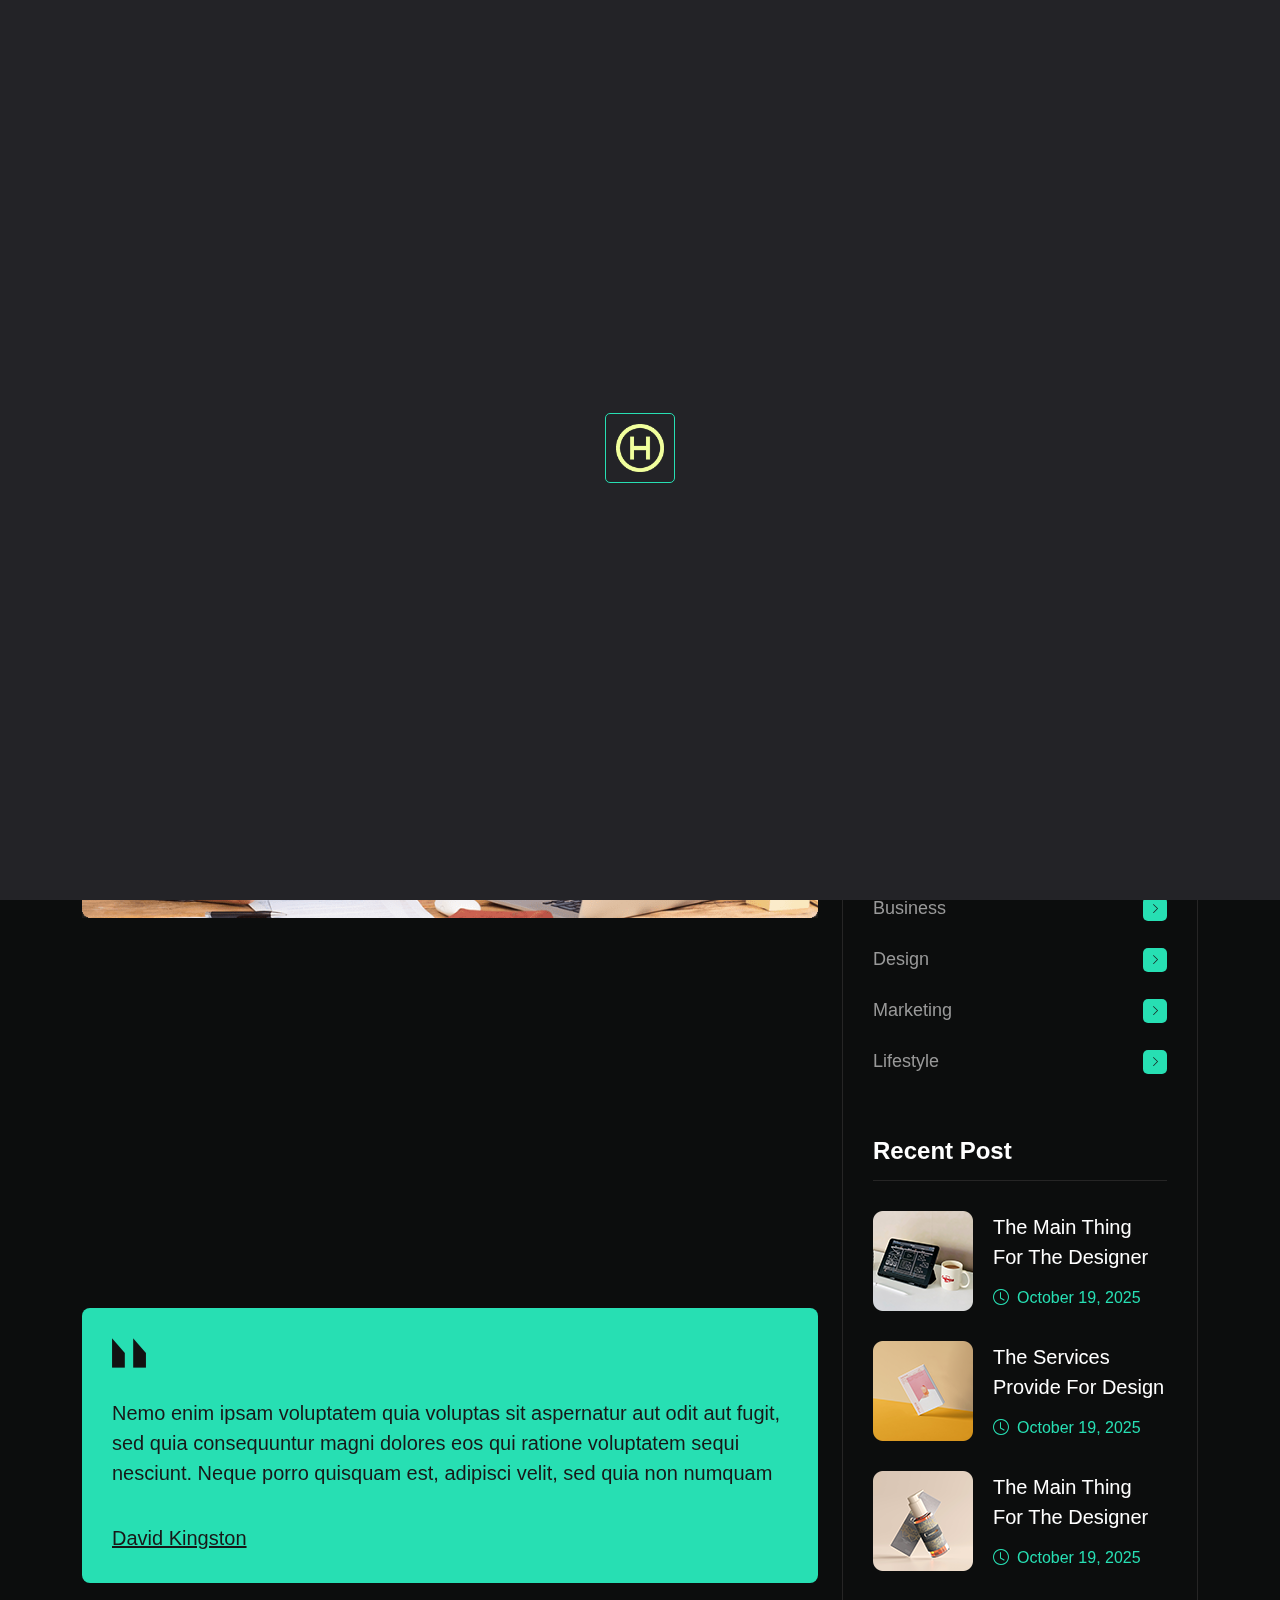
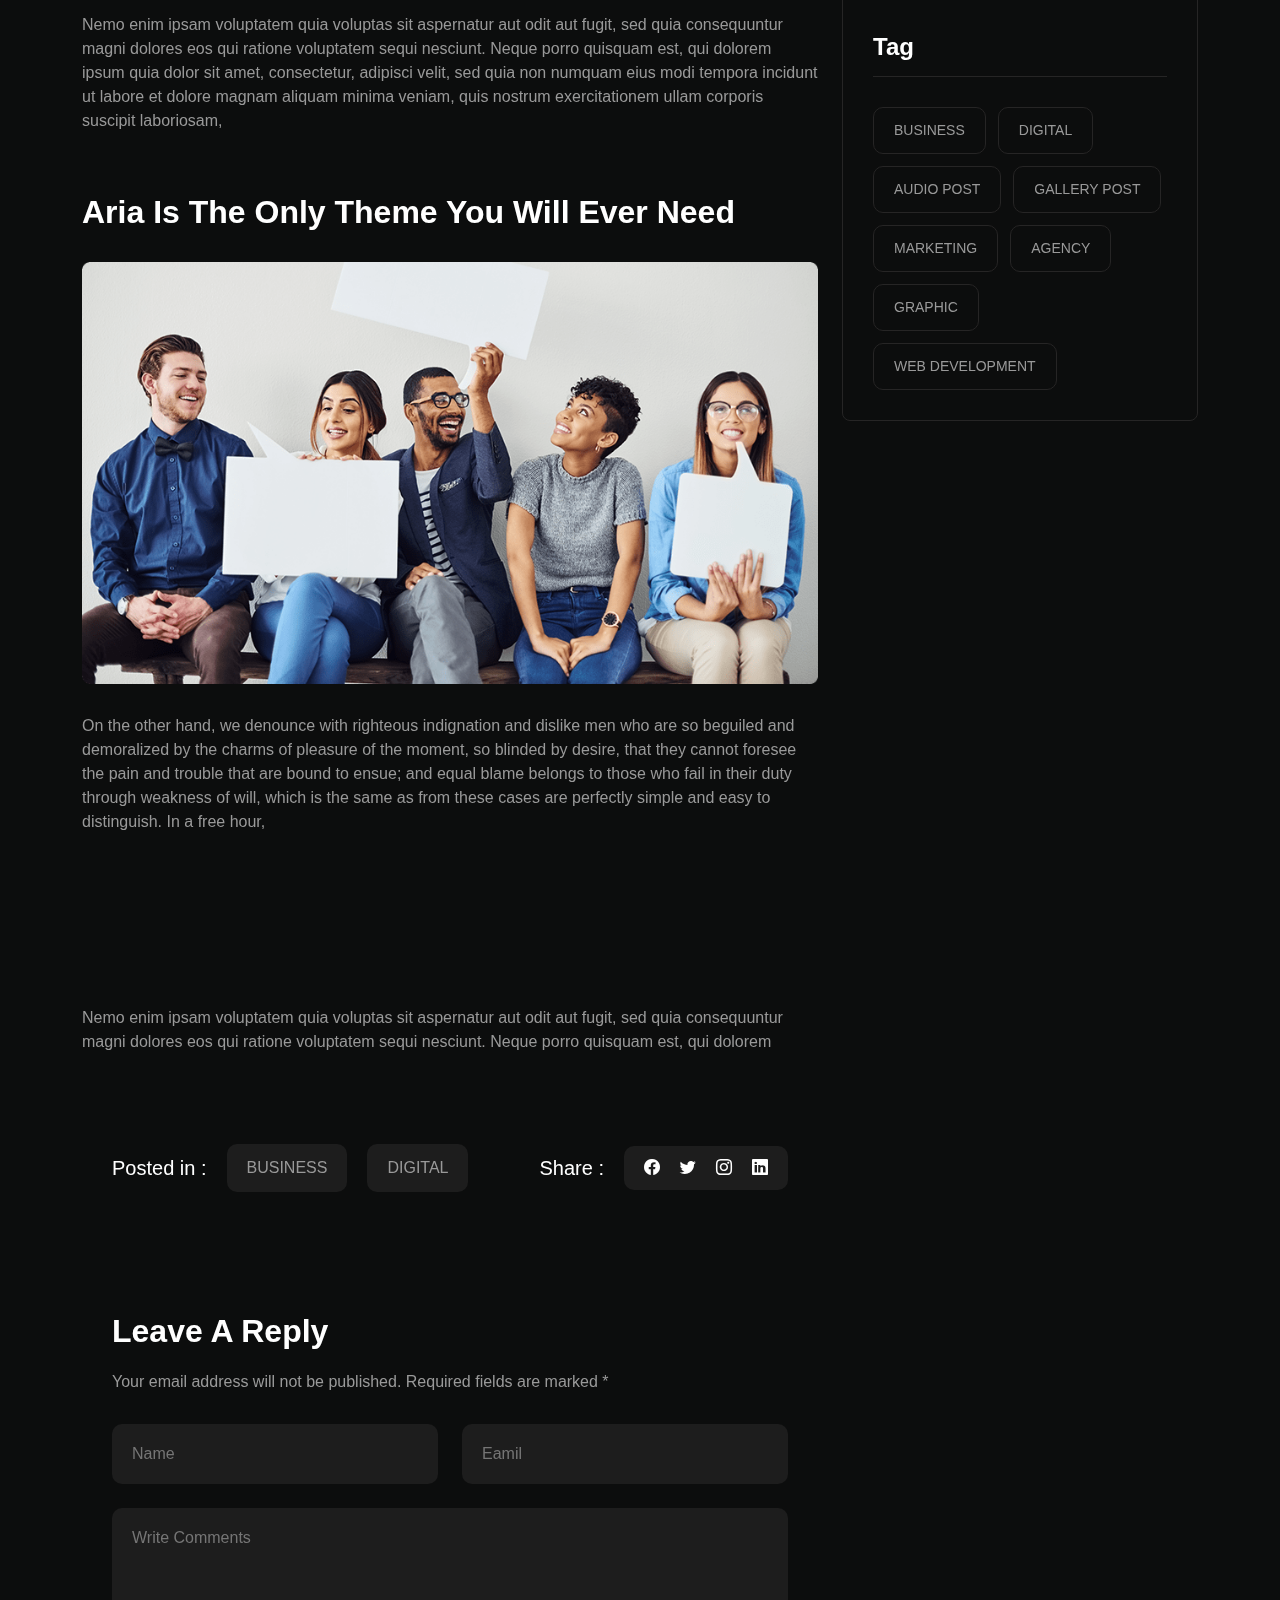
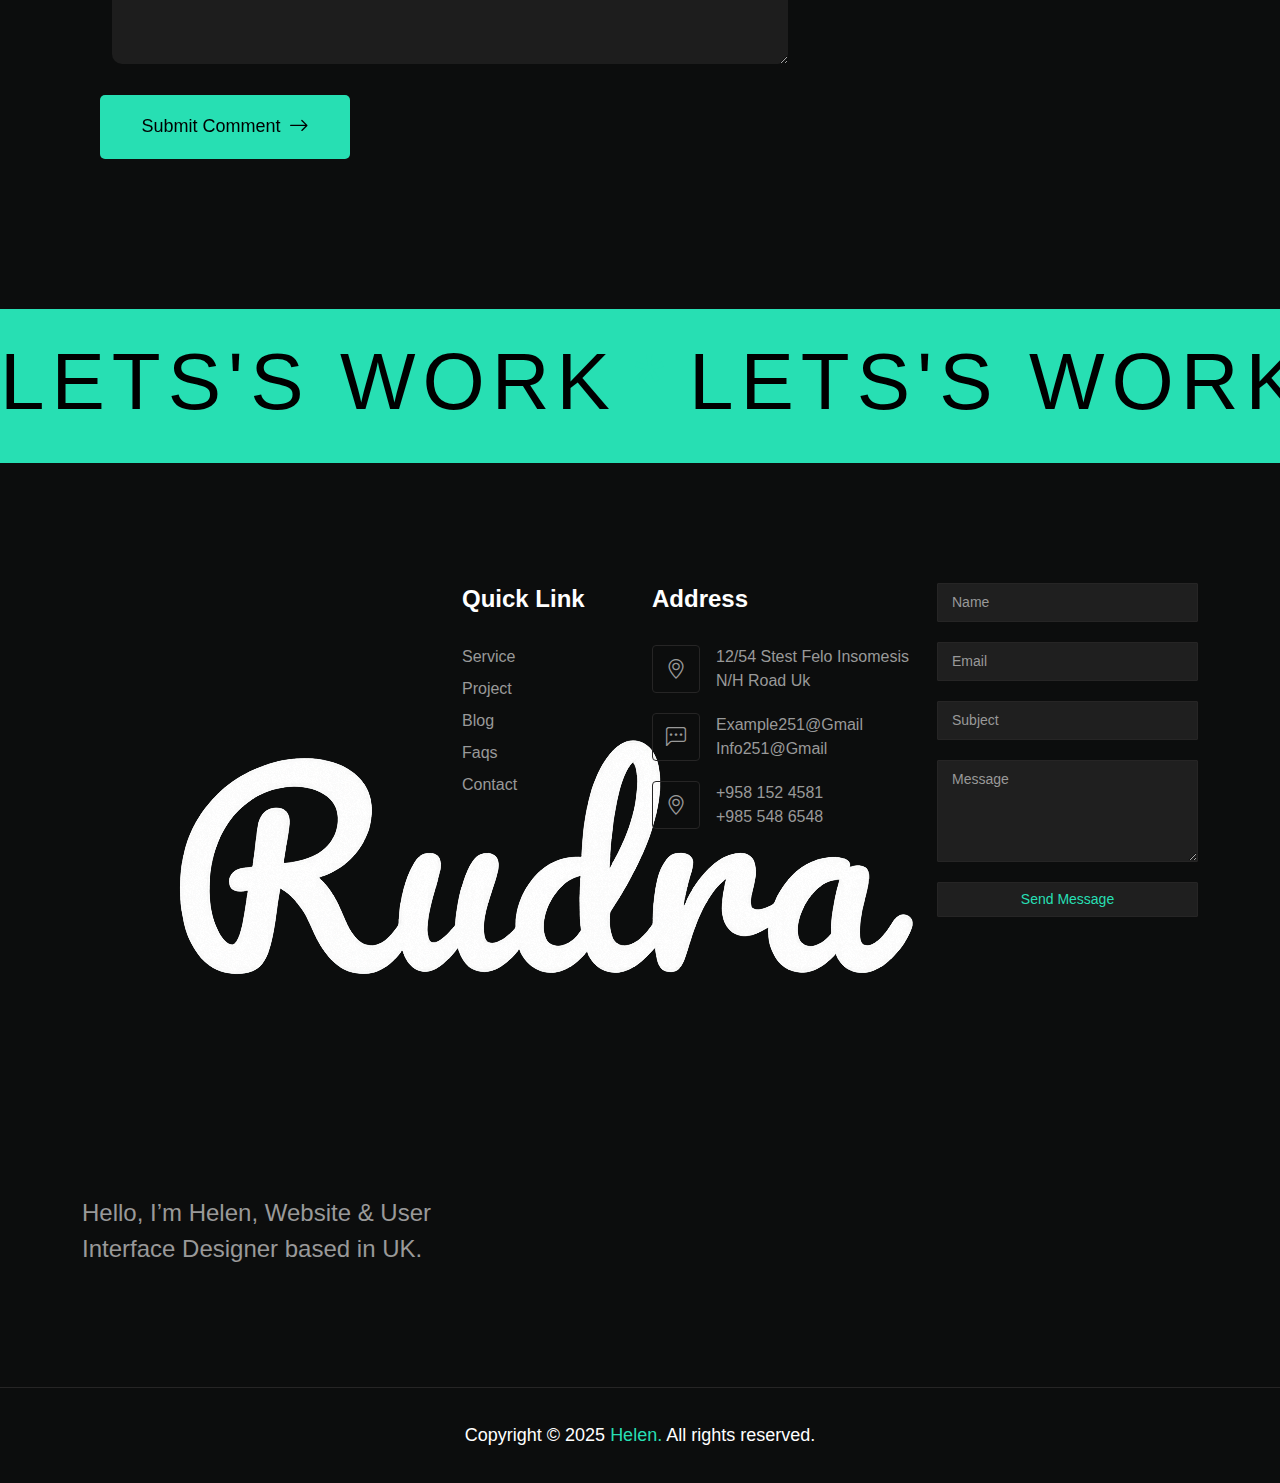
<file: blog-details.html>
<!DOCTYPE html>
<html lang="en">

<!--<< Header Area >>-->

<!-- Mirrored from bestwpware.com/html/wrap/helen/blog-details.html by HTTrack Website Copier/3.x [XR&CO'2014], Thu, 10 Jul 2025 08:58:03 GMT -->
<head>
   <!--<< Required meta tags >>-->
   <meta charset="UTF-8">
   <meta http-equiv="X-UA-Compatible" content="IE=edge">
   <meta name="viewport" content="width=device-width, initial-scale=1.0">
   <!--<< Title >>-->
   <title>Helen - Portfolio HTML Template</title>
   <!--<< Favcion >>-->
   <link rel="shortcut icon" href="assets/img/logo/favicon.png">
   <!--<< Bootstrap min.css >>-->
   <link rel="stylesheet" href="assets/css/bootstrap.min.css">
   <!--<< Aos animation css >>-->
   <link rel="stylesheet" href="assets/css/aos.css">
   <!--<< Main.css >>-->
   <link rel="stylesheet" href="assets/css/main.css">
</head>

<!--<< Body Area >>-->
<body>

<!--<< Preloader >>-->
<div class="preloader__aria">
   <div class="box text-center">
      <div class="aria">
         <img src="assets/img/logo/favicon.png" alt="img">
      </div>
   </div>
</div>
<!--<< Preloader >>--> 

<!--<< banner >>-->
<section class="breadcrumnd__section">
   <!--<< Header v-1 >>-->
   <header class="header-section">
      <div class="container">
         <div class="header-wrapper">
            <div class="main__logo">
               <a href="index.html" class="logo">
                  <img src="assets/img/logo/logo.png" alt="logo">
               </a>
            </div>
            <ul class="main-menu">
               <li>
                  <a href="index.html">
                     Home
                  </a>
               </li>
               <li>
                  <a href="index.html#about">
                     About
                  </a>
               </li>
               <li>
                  <a href="index.html#prot">
                     Work
                  </a>
               </li>
               <li>
                  <a href="index.html#sers">
                     Services
                  </a>
               </li>
               <li>
                  <a href="index.html#testi">
                     Testimonial
                  </a>
               </li>
               <li>
                  <a href="index.html#blogs">
                     Blog 
                  </a>
               </li>
               <li>
                  <a href="index.html#fott">
                     Contact Us
                  </a>
               </li>
            </ul>
            <div class="menu__components d-flex align-items-center">
               <a href="index.html#fott" class="d-flex fw-500 cmn--btn align-items-center gap-2">
                  <span class="get__text">
                     Let's Talk
                  </span>
                  <span>
                     <i class="bi bi-arrow-right fz-20"></i>                       
                  </span>
               </a>
               <div class="header-bar d-lg-none">
                  <span></span>
                  <span></span>
                  <span></span>
               </div>
            </div>
         </div>
      </div>
   </header>
   <!--<< Header v-1 >>-->
   <div class="container pt-120 pb-120">
      <div class="row g-4 justify-content-center">
         <div class="col-lg-8">
            <div class="breadcrumnd__wrap text-center">
               <h1>
                  Brand design that helps the 
                  company grow
               </h1>
            </div>
         </div>
      </div>
   </div>
</section>
<!--<< banner >>-->

<!--<< blog >>-->
<section class="blog__bsection pb-120">
   <div class="container">
      <div class="row g-4">
         <div class="col-lg-8">
            <div class="blog__bleft__wrapper">
               <div class="blog__bitem" data-aos="fade-up" data-aos-duration="1000">
                  <a href="#0" class="thumb">
                     <img src="assets/img/blog/bblog1.png" alt="img">
                  </a>
                  <div class="content__two">
                     <div class="text__box mb-30" data-aos="fade-up" data-aos-duration="1400">
                        <span class="text__de">
                           By: admin  /  Lifestyle  /  Posted on September 19, 2025  /  Comments: 0
                        </span>
                        <p class="fz-16 pra ttext__one">
                           There are many variations of passages of Lorem Ipsum available, but the majority have suffered alteration in some form, by injected humour, or randomised words which don't look even slightly believable. If you are going to use a Lorem Ipsum, you need to be sure there isn't anything embarrassing hidden in the middle of text. All the Lorem Ipsum the Internet tend to repeat predefined chunks as necessary, 
                        </p>
                        <p class="fz-16 pra">
                           Nemo enim ipsam voluptatem quia voluptas sit aspernatur aut odit aut fugit, sed quia consequuntur magni neque porro quisquam est, qui dolorem ipsum quia dolor sit amet, adipisci velit, sed quia non numquam eius modi tempora incidunts ut labore et dolore magnam aliquam quaerat voluptatem. Ut enim ad minima veniam, quis nostrum exercitationem the corporis suscipit laboriosam, nisi ut aliquid
                        </p>
                     </div>
                     <div class="quite__box mb-30">
                        <img src="assets/img/blog/straight-quotes.png" alt="img">
                        <p>
                           Nemo enim ipsam voluptatem quia voluptas sit aspernatur aut odit aut fugit, sed quia consequuntur magni dolores eos qui ratione voluptatem sequi nesciunt. Neque porro quisquam est, adipisci velit, sed quia non numquam
                        </p>
                        <a href="#0">
                           David Kingston
                        </a>
                     </div>
                     <p class="fz-16 pra ttext__one mb__cus60">
                        Nemo enim ipsam voluptatem quia voluptas sit aspernatur aut odit aut fugit, sed quia consequuntur magni dolores eos qui ratione voluptatem sequi nesciunt. Neque porro quisquam est, qui dolorem ipsum quia dolor sit amet, consectetur, adipisci velit, sed quia non numquam eius modi tempora incidunt ut labore et dolore magnam aliquam minima veniam, quis nostrum exercitationem ullam corporis suscipit laboriosam, 
                     </p>
                     <h3 class="white mb-30">
                        aria is the only theme you will ever need
                     </h3>
                     <div class="thumb mb-30">
                        <img src="assets/img/blog/blog-detailsb2.png" alt="img">
                     </div>
                     <p class="fz-16 pra ttext__one mb-30">
                        On the other hand, we denounce with righteous indignation and dislike men who are so beguiled and demoralized by the charms of pleasure of the moment, so blinded by desire, that they cannot foresee the pain and trouble that are bound to ensue; and equal blame belongs to those who fail in their duty through weakness of will, which is the same as from these cases are perfectly simple and easy to distinguish. In a free hour, 
                     </p>
                     <div class="text__box mb-30" data-aos="fade-up" data-aos-duration="1600">
                        <ul class="challenge__list">
                           <li>
                              Duis aute irure dolor in reprehenderit in voluptate velit esse cillum dolore eu fugiat nulla pariatur.
                           </li>
                           <li>
                              Nor again is there anyone who loves or pursues or desires to obtain pain of itself, because it is pain,
                           </li>
                           <li>
                              On the other hand, we denounce with righteous indignation and dislike
                           </li>
                        </ul>
                     </div>
                     <p class="fz-16 pra ttext__one mb-30">
                        Nemo enim ipsam voluptatem quia voluptas sit aspernatur aut odit aut fugit, sed quia consequuntur magni dolores eos qui ratione voluptatem sequi nesciunt. Neque porro quisquam est, qui dolorem 
                     </p>
                  </div>
                  <div class="post__in cmn__bg mb__cus60">
                     <div class="post__left">
                        <span class="fz-20 fw-500 white">
                           Posted in :
                        </span>
                        <a href="#0">
                           Business
                        </a>
                        <a href="#0">
                           Digital
                        </a>
                     </div>
                     <div class="post__right">
                        <span class="fz-20 fw-500 white">
                           Share :
                        </span>
                        <ul class="social-cus d-flex align-items-center">
                           <li>
                              <a href="#0">
                                 <i class="bi bi-facebook"></i>
                              </a>
                           </li>
                           <li>
                              <a href="#0">
                                 <i class="bi bi-twitter"></i>
                              </a>
                           </li>
                           <li>
                              <a href="#0">
                                 <i class="bi bi-instagram"></i>
                              </a>
                           </li>
                           <li>
                              <a href="#0">
                                 <i class="bi bi-linkedin"></i>
                              </a>
                           </li>
                        </ul>
                     </div>
                  </div>
                  <div class="replay__box cmn__bg">
                     <h3>
                        Leave a Reply
                     </h3>
                     <p>
                        Your email address will not be published. Required fields are marked *
                     </p>
                     <form action="#" class="row g-4">
                        <div class="col-lg-6">
                           <input type="text" placeholder="Name">
                        </div>
                        <div class="col-lg-6">
                           <input type="email" placeholder="Eamil">
                        </div>
                        <div class="col-lg-12">
                           <textarea name="comment" rows="5" placeholder="Write Comments"></textarea>
                        </div>
                        <a href="contact.html" class="d-flex fw-500 cmn--btn align-items-center gap-2">
                           <span class="get__text">
                              Submit Comment
                           </span>
                           <span>
                              <i class="bi bi-arrow-right fz-20"></i>                       
                           </span>
                        </a>
                     </form>
                  </div>
               </div>
            </div>
         </div>
         <div class="col-lg-4">
           <div class="blog__bright__bar">
               <div class="scope__item mb__cus60">
                  <h4 class="scope__title">
                     Serach
                  </h4>
                  <form action="#0" class="d-flex align-content-center justify-content-between">
                     <input type="text" placeholder="Search">
                     <button type="submit">
                        <i class="bi bi-search"></i>
                     </button>
                  </form>
               </div>
               <div class="scope__item mb__cus60 position-relative">
                  <h4 class="scope__title">
                     Categories
                  </h4>
                  <ul class="category">
                     <li>
                        <a href="#0" class="d-flex align-items-center justify-content-between">
                           <span class="fz-18 ptext">
                              Creative
                           </span>
                           <span class="arrow">
                              <i class="bi bi-chevron-right"></i>
                           </span>
                        </a>
                     </li>
                     <li>
                        <a href="#0" class="d-flex align-items-center justify-content-between">
                           <span class="fz-18 ptext">
                              Business
                           </span>
                           <span class="arrow">
                              <i class="bi bi-chevron-right"></i>
                           </span>
                        </a>
                     </li>
                     <li>
                        <a href="#0" class="d-flex align-items-center justify-content-between">
                           <span class="fz-18 ptext">
                              Design
                           </span>
                           <span class="arrow">
                              <i class="bi bi-chevron-right"></i>
                           </span>
                        </a>
                     </li>
                     <li>
                        <a href="#0" class="d-flex align-items-center justify-content-between">
                           <span class="fz-18 ptext">
                              Marketing
                           </span>
                           <span class="arrow">
                              <i class="bi bi-chevron-right"></i>
                           </span>
                        </a>
                     </li>
                     <li>
                        <a href="#0" class="d-flex align-items-center justify-content-between">
                           <span class="fz-18 ptext">
                              Lifestyle
                           </span>
                           <span class="arrow">
                              <i class="bi bi-chevron-right"></i>
                           </span>
                        </a>
                     </li>
                  </ul>
               </div>
               <div class="scope__item mb__cus60">
                  <h4 class="scope__title">
                     Recent Post
                  </h4>
                  <ul class="recent__post">
                     <li>
                        <a href="#0" class="recent__innter">
                           <img src="assets/img/blog/bsmall1.png" alt="img">
                           <div class="cont__box">
                              <span class="retitle">
                                 The Main Thing For The 
                                 Designer 
                              </span>
                              <span class="base fz-16 d-flex align-items-center gap-2">
                                 <i class="bi bi-clock"></i>
                                 October 19, 2025
                              </span>
                           </div>
                        </a>
                     </li>
                     <li>
                        <a href="#0" class="recent__innter">
                           <img src="assets/img/blog/bsmall2.png" alt="img">
                           <div class="cont__box">
                              <span class="retitle">
                                 The services provide for 
                                 design 
                              </span>
                              <span class="base fz-16 d-flex align-items-center gap-2">
                                 <i class="bi bi-clock"></i>
                                 October 19, 2025
                              </span>
                           </div>
                        </a>
                     </li>
                     <li>
                        <a href="#0" class="recent__innter">
                           <img src="assets/img/blog/bsmall3.png" alt="img">
                           <div class="cont__box">
                              <span class="retitle">
                                 The Main Thing For The 
                                 Designer 
                              </span>
                              <span class="base fz-16 d-flex align-items-center gap-2">
                                 <i class="bi bi-clock"></i>
                                 October 19, 2025
                              </span>
                           </div>
                        </a>
                     </li>
                  </ul>
               </div>
               <div class="scope__item">
                  <h4 class="scope__title">
                     Tag
                  </h4>
                  <ul class="tags">
                     <li>
                        <a href="#0">
                           Business
                        </a>
                     </li>
                     <li>
                        <a href="#0">
                           Digital
                        </a>
                     </li>
                     <li>
                        <a href="#0">
                           Audio Post
                        </a>
                     </li>
                     <li>
                        <a href="#0">
                           Gallery Post
                        </a>
                     </li>
                     <li>
                        <a href="#0">
                           Marketing
                        </a>
                     </li>
                     <li>
                        <a href="#0">
                           Agency
                        </a>
                     </li>
                     <li>
                        <a href="#0">
                           Graphic
                        </a>
                     </li>
                     <li>
                        <a href="#0">
                           Web Development
                        </a>
                     </li>
                  </ul>
               </div>
           </div>
         </div>
      </div>
   </div>
</section>
<!--<< blog >>-->

<!--<< Footer >>-->
<footer class="footer__section" id="fott">
   <!--<< text slide v1 >>-->
   <div class="marquee-wrapper footermarque text-slider">
     <div class="marquee-inner to-left">
        <ul class="marqee-list d-flex">
           <li class="marquee-item">
                 <span>Lets's Work</span> <span class="base">*</span> <span class="stroke-text"></span><span>Lets's Work</span> <span class="base">*</span>
                 <span>Lets's Work</span> <span class="base">*</span> <span class="stroke-text"></span><span>Lets's Work</span> <span class="base">*</span>
                 <span>Lets's Work</span> <span class="base">*</span> <span class="stroke-text"></span><span>Lets's Work</span> <span class="base">*</span>
                 <span>Lets's Work</span> <span class="base">*</span> <span class="stroke-text"></span><span>Lets's Work</span> <span class="base">*</span>
                 <span>Lets's Work</span> <span class="base">*</span> <span class="stroke-text"></span><span>Lets's Work</span> <span class="base">*</span>
                 <span>Lets's Work</span> <span class="base">*</span> <span class="stroke-text"></span><span>Lets's Work</span> <span class="base">*</span>
           </li>
        </ul>
     </div>
   </div>
   <!--<< text slide v1 >>-->
  <div class="container">
     <div class="footer__top pt-120 pb-120">
        <div class="row g-4 justify-content-between">
           <div class="col-lg-4 col-md-6">
              <div class="footer-widget">
                 <a href="index.html" class="flogo">
                    <img src="assets/img/logo/logo.png" alt="img">
                 </a>
                 <p class="iam">
                    Hello, I’m Helen, Website & User Interface 
                    Designer based in UK.
                 </p>
              </div>
           </div>
           <div class="col-lg-2 col-md-6">
              <div class="footer-widget">
                 <h4 class="fhead-title">
                    Quick Link 
                 </h4>
                 <ul class="quick-link">
                    <li>
                       <a href="#0" class="pra">
                          Service
                       </a>
                    </li>
                    <li>
                       <a href="#0" class="pra">
                          Project
                       </a>
                    </li>
                    <li>
                       <a href="#0" class="pra">
                          Blog
                       </a>
                    </li>
                    <li>
                       <a href="#0" class="pra">
                          Faqs
                       </a>
                    </li>
                    <li>
                       <a href="#0" class="pra">
                          Contact
                       </a>
                    </li>
                 </ul>
              </div>
           </div>
           <div class="col-lg-3 col-md-6">
              <div class="footer-widget">
                 <h4 class="fhead-title">
                    Address 
                 </h4>
                 <ul class="address-link">
                    <li class="d-flex align-items-center gap-3">
                       <div class="icons">
                          <i class="bi bi-geo-alt"></i>
                       </div>
                       <a href="#0" class="cont">
                          12/54 stest Felo insomesis N/h road Uk
                       </a>
                    </li>
                    <li class="d-flex align-items-center gap-3">
                       <div class="icons">
                          <i class="bi bi-chat-left-dots"></i>
                       </div>
                       <div class="box">
                          <a href="#0" class="cont d-block">
                             example251@gmail
                          </a>
                          <a href="#0" class="cont">
                            info251@gmail
                          </a>
                       </div>
                    </li>
                    <li class="d-flex align-items-center gap-3">
                       <div class="icons">
                          <i class="bi bi-geo-alt"></i>
                       </div>
                       <div class="box">
                          <a href="#0" class="cont d-block">
                             +958 152 4581
                          </a>
                          <a href="#0" class="cont">
                             +985 548 6548
                          </a>
                       </div>
                    </li>
                 </ul>
              </div>
           </div>
           <div class="col-lg-3 col-md-6">
               <div class="footer-widget">
					<div class="contact-wrap">
					<div id="form-message-warning" class="mb-4"></div> 
					<div id="form-message-success" class="mb-4">Your message was sent, thank you!</div>
						<form method="POST" id="contactForm" name="contactForm" class="contactForm">
							<div class="row">
								<div class="col-md-12">
									<div class="form-group">
										<input type="text" class="form-control" name="name" id="name" placeholder="Name">
									</div>
								</div>
								<div class="col-md-12"> 
									<div class="form-group">
										<input type="email" class="form-control" name="email" id="email" placeholder="Email">
									</div>
								</div>
								<div class="col-md-12">
										<input type="text" class="form-control" name="subject" id="subject" placeholder="Subject">
									</div>
								</div>
								<div class="col-md-12">
									<div class="form-group">
										<textarea name="message" class="form-control" id="message" cols="30" rows="4" placeholder="Message"></textarea>
									</div>
								</div>
								<div class="col-md-12">
									<div class="form-group">
										<input type="submit" value="Send Message" class="cmn--btn base">
										<div class="submitting"></div>
									</div>
								</div>
							</div>
						</form>
					</div>
           </div>
        </div>
     </div>
  </div>
  <div class="footer__bottom">
     <div class="container">
        <div class="copyright">
           <p class="white"> Copyright © 2025 <a href="index.html" class="base">Helen.</a> All rights reserved.</p>
        </div>
     </div>
  </div>
</footer>
<!--<< Footer >>-->

   <!--<< Scroll To Top >>-->
   <div class="progress-wrap">
      <svg
         class="progress-circle svg-content"
         width="100%"
         height="100%"
         viewBox="-1 -1 102 102"
      >
         <path fill="#f1ff9d" d="M50,1 a49,49 0 0,1 0,98 a49,49 0 0,1 0,-98"/>
      </svg>
      <i class="bi bi-arrow-90deg-up title topping"></i>
   </div>
   <!--<< Scroll To Top >>-->

   <!--<< Jquery Latest >>-->
   <script src="assets/js/jquery-3.7.0.min.js"></script>
   <!--<< Viewport Js >>-->
   <script src="assets/js/viewport.jquery.js"></script>
   <!--<< Bootstrap Js >>-->
   <script src="assets/js/bootstrap.min.js"></script>
   <!--<< Aos animation Js >>-->
   <script src="assets/js/aos.js"></script>
   <!--<< Nice Select Js >>-->
   <script src="assets/js/jquery.nice-select.min.js"></script>
   <!--<< Swiper Slide Js >>-->
   <script src="assets/js/swiper-bundle.min.js"></script>
   <!--<< Swiper Bundle Js >>-->
   <script src="assets/js/jquery.magnific-popup.min.js"></script>
   <!--<< magnific popup Js >>-->
   <script src="assets/js/wow.min.js"></script>
   <!--<< Wow Animation js >>-->
   <script src="assets/js/jquery.validate.min.js"></script>
   <script src="assets/js/contact-form.js"></script>   
   <script src="assets/js/script.js"></script>
   <!--<< Main.js >>-->
</body>


<!-- Mirrored from bestwpware.com/html/wrap/helen/blog-details.html by HTTrack Website Copier/3.x [XR&CO'2014], Thu, 10 Jul 2025 08:58:06 GMT -->
</html>
</file>
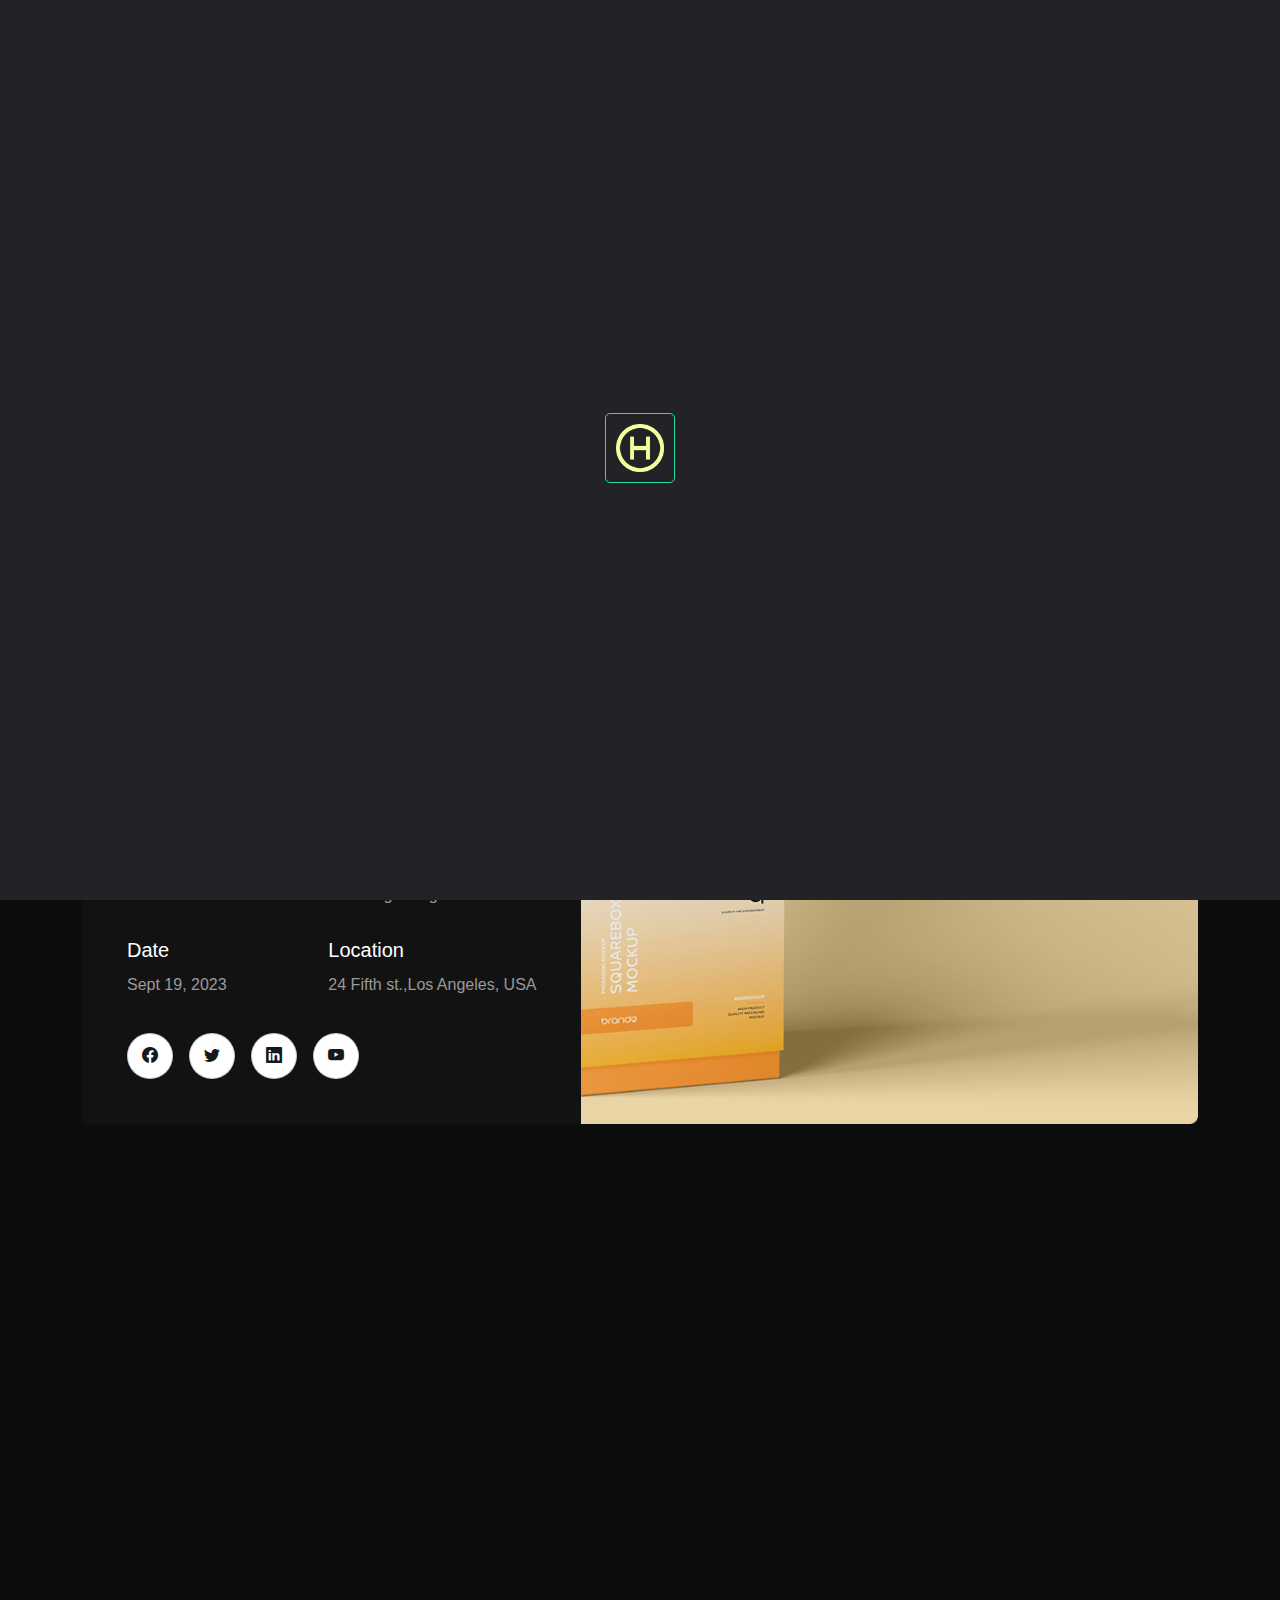
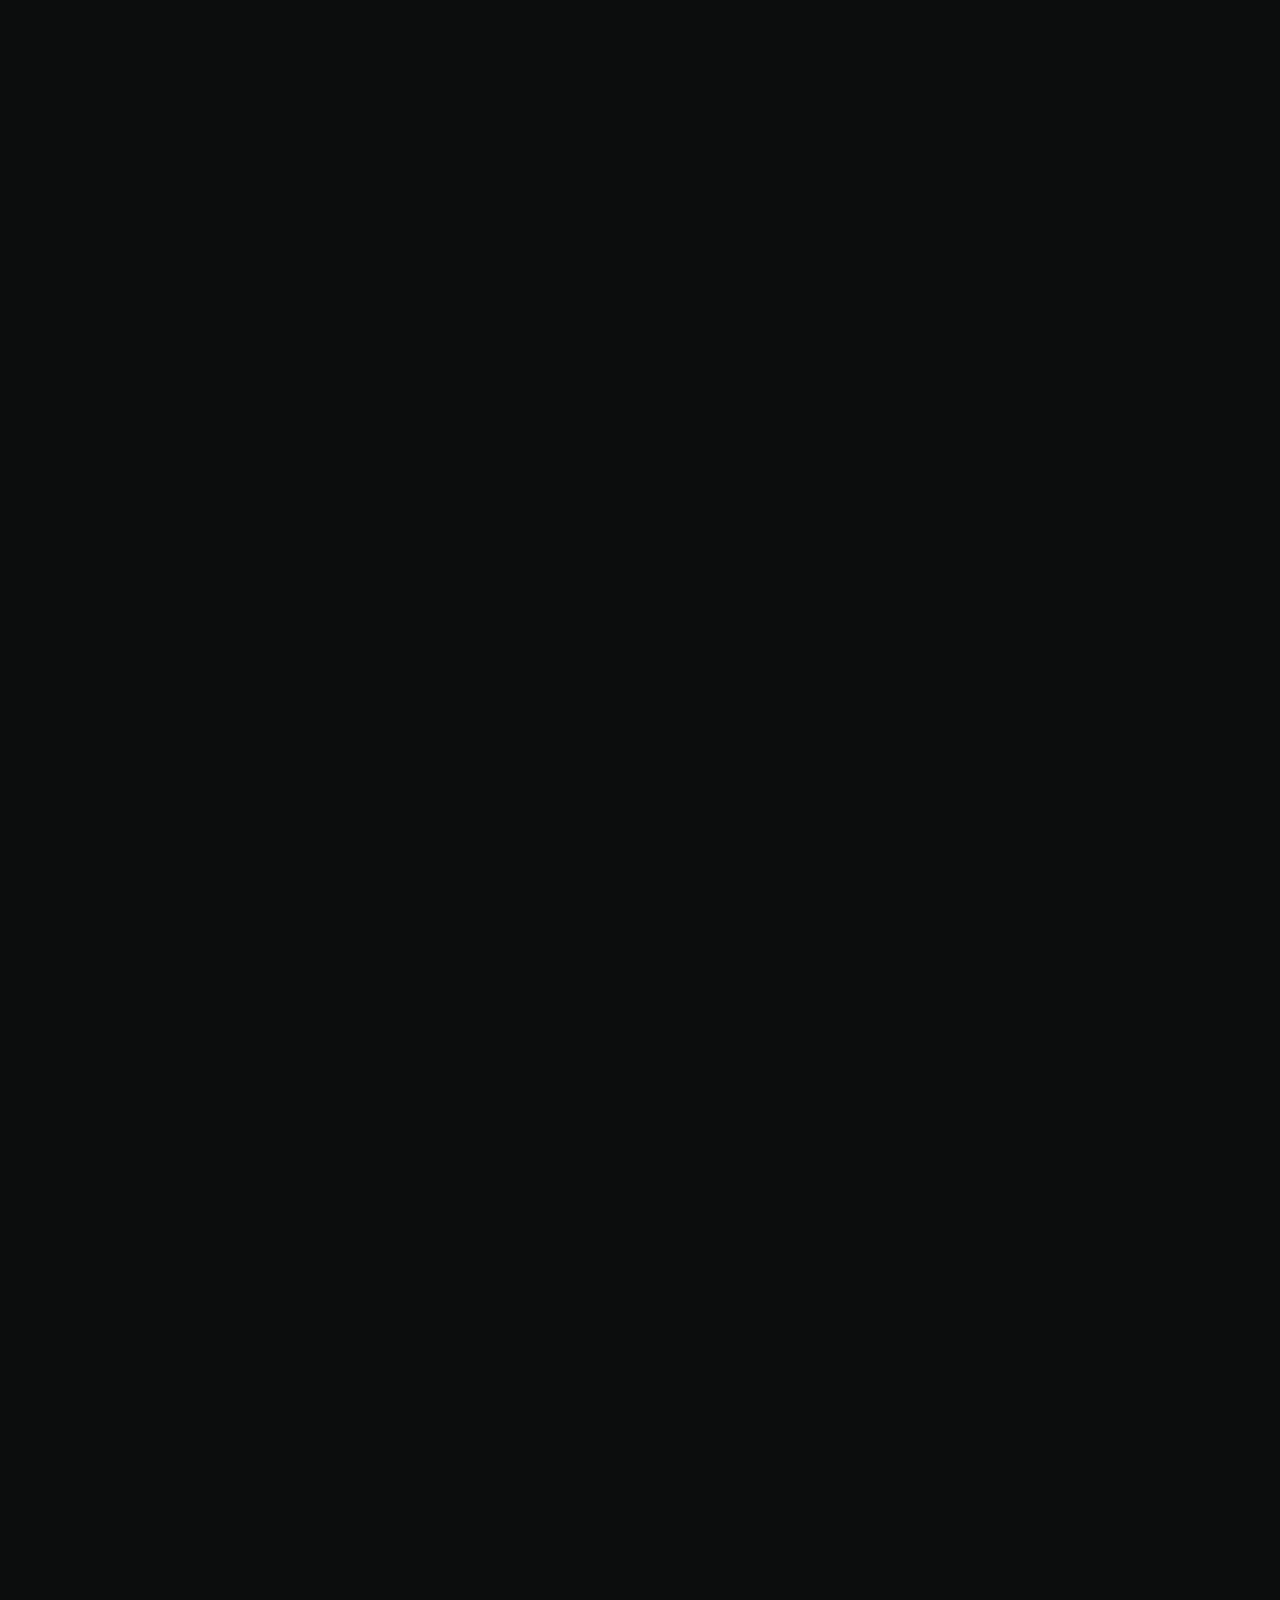
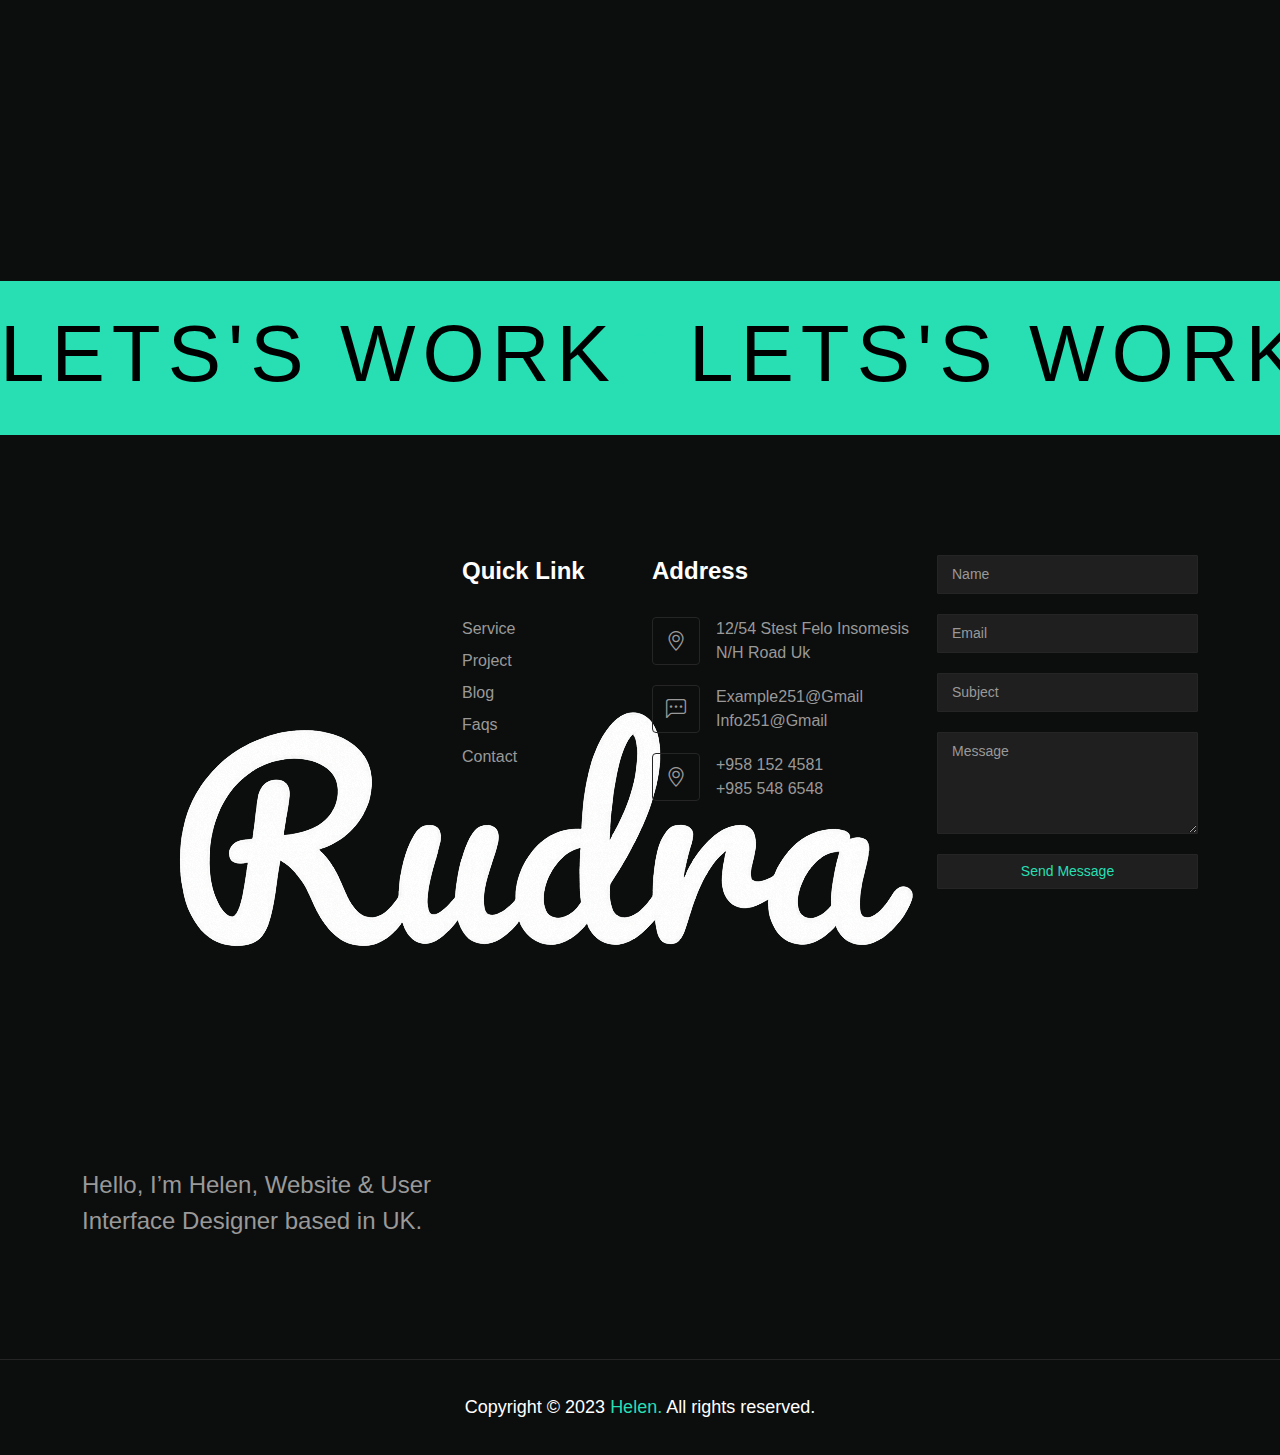
<file: protfolio-details.html>
<!DOCTYPE html>
<html lang="en">

<!--<< Header Area >>-->

<!-- Mirrored from bestwpware.com/html/wrap/helen/protfolio-details.html by HTTrack Website Copier/3.x [XR&CO'2014], Thu, 10 Jul 2025 08:58:02 GMT -->
<head>
   <!--<< Required meta tags >>-->
   <meta charset="UTF-8">
   <meta http-equiv="X-UA-Compatible" content="IE=edge">
   <meta name="viewport" content="width=device-width, initial-scale=1.0">
   <!--<< Title >>-->
   <title>Helen - Portfolio HTML Template</title>
   <!--<< Favcion >>-->
   <link rel="shortcut icon" href="assets/img/logo/favicon.png">
   <!--<< Bootstrap min.css >>-->
   <link rel="stylesheet" href="assets/css/bootstrap.min.css">
   <!--<< Aos animation css >>-->
   <link rel="stylesheet" href="assets/css/aos.css">
   <!--<< Main.css >>-->
   <link rel="stylesheet" href="assets/css/main.css">
</head>

<!--<< Body Area >>-->
<body>

<!--<< Preloader >>-->
<div class="preloader__aria">
   <div class="box text-center">
      <div class="aria">
         <img src="assets/img/logo/favicon.png" alt="img">
      </div>
   </div>
</div>
<!--<< Preloader >>--> 

<!--<< banner >>-->
<section class="breadcrumnd__section">
   <!--<< Header v-1 >>-->
   <header class="header-section">
      <div class="container">
         <div class="header-wrapper">
            <div class="main__logo">
               <a href="index.html" class="logo">
                  <img src="assets/img/logo/logo.png" alt="logo">
               </a>
            </div>
            <ul class="main-menu">
               <li>
                  <a href="index.html">
                     Home
                  </a>
               </li>
               <li>
                  <a href="index.html#about">
                     About
                  </a>
               </li>
               <li>
                  <a href="index.html#prot">
                     Work
                  </a>
               </li>
               <li>
                  <a href="index.html#sers">
                     Services
                  </a>
               </li>
               <li>
                  <a href="index.html#testi">
                     Testimonial
                  </a>
               </li>
               <li>
                  <a href="index.html#blogs">
                     Blog 
                  </a>
               </li>
               <li>
                  <a href="index.html#fott">
                     Contact Us
                  </a>
               </li>
            </ul>
            <div class="menu__components d-flex align-items-center">
               <a href="index.html#fott" class="d-flex fw-500 cmn--btn align-items-center gap-2">
                  <span class="get__text">
                     Let's Talk
                  </span>
                  <span>
                     <i class="bi bi-arrow-right fz-20"></i>                       
                  </span>
               </a>
               <div class="header-bar d-lg-none">
                  <span></span>
                  <span></span>
                  <span></span>
               </div>
            </div>
         </div>
      </div>
   </header>
   <!--<< Header v-1 >>-->
   <div class="container pt-120 pb-120">
      <div class="row g-4 justify-content-center">
         <div class="col-lg-8">
            <div class="breadcrumnd__wrap text-center">
               <h1>
                  Brand Identity & Motion Design
               </h1>
               <ul class="breakcrumnd__cont justify-content-center">
                  <li>
                     <a href="index.html">
                        Home 
                     </a>
                  </li>
                  <li class="white">
                     /  
                  </li>
                  <li class="base">
                    Brand Identity & Motion Design
                  </li>
               </ul>
            </div>
         </div>
      </div>
   </div>
</section>
<!--<< banner >>-->

<!--<< protfolio details >>-->
<section class="protfolio__details pb-120">
   <div class="container">
      <div class="details__bigthumb mb-60" data-aos="fade-up" data-aos-duration="1000">
         <img src="assets/img/protfolio/prot-detailsbig.png" alt="img">
         <div class="prot__detail__contact">
            <h3>
               Project Info
            </h3>
            <div class="prot__itembox">
               <div class="prot__left">
                  <div class="items mb__cus30">
                     <h5>
                        Clients
                     </h5>
                     <p>
                        Nicolas Marko
                     </p>
                  </div>
                  <div class="items">
                     <h5>
                        Date
                     </h5>
                     <p>
                        Sept 19, 2023
                     </p>
                  </div>
               </div>
               <div class="prot__left">
                  <div class="items mb__cus30">
                     <h5>
                        Category
                     </h5>
                     <p>
                        Branding Design
                     </p>
                  </div>
                  <div class="items">
                     <h5>
                        Location
                     </h5>
                     <p>
                        24 Fifth st.,Los Angeles, USA
                     </p>
                  </div>
               </div>
            </div>
            <ul class="social d-flex gap-3">
               <li>
                  <a href="javascript:void(0)">
                     <i class="bi bi-facebook"></i>
                  </a>
               </li>
               <li>
                  <a href="javascript:void(0)">
                     <i class="bi bi-twitter"></i>
                  </a>
               </li>
               <li>
                  <a href="javascript:void(0)">
                     <i class="bi bi-linkedin"></i>
                  </a>
               </li>
               <li>
                  <a href="javascript:void(0)">
                     <i class="bi bi-youtube"></i>
                  </a>
               </li>
            </ul>
         </div>
      </div>
      <div class="details__textwrap">
         <div class="text__box mb__cus60" data-aos="fade-up" data-aos-duration="1400">
            <p class="fz-16 pra ttext__one">
               There are many variations of passages of Lorem Ipsum available, but the majority have suffered alteration in some form, by injected humour, or randomised words which don't look even slightly believable. If you are going to use a passage of Lorem Ipsum, you need to be sure there isn't anything embarrassing hidden in the middle of text. All the Lorem Ipsum generators on the Internet tend to repeat predefined chunks as necessary, making this the first true generator on the Internet. It uses a dictionary of over combined with a handful of model sentence structures, to generate Lorem Ipsum which looks reasonable.  
            </p>
            <p class="fz-16 pra">
               Nemo enim ipsam voluptatem quia voluptas sit aspernatur aut odit aut fugit, sed quia consequuntur magni dolores eos qui ratione voluptatem sequi nesciunt. Neque quisquam est, qui dolorem ipsum quia dolor sit amet, consectetur, adipisci velit, sed quia non numquam eius modi tempora incidunt ut labore et dolore magnam aliquam voluptatem. Ut enim ad minima veniam, quis nostrum exercitationem ullam corporis suscipit laboriosam,
            </p>
         </div>
         <div class="text__box mb__cus60" data-aos="fade-up" data-aos-duration="1600">
            <h3 class="text__boxhead">
               Challenge
            </h3>
            <p class="fz-16 pra ttext__one">
               There are many variations of passages of Lorem Ipsum available, but the majority have suffered alteration in some form, by injected humour, or randomised words which don't look even slightly believable. If you are going to use a passage of Lorem Ipsum, you need to be sure there isn't anything embarrassing hidden in the middle of text. All the Lorem Ipsum generators on the Internet tend to repeat predefined chunks as necessary, making this the first true generator on the Internet.
            </p>
            <ul class="challenge__list">
               <li>
                  Duis aute irure dolor in reprehenderit in voluptate velit esse cillum dolore eu fugiat nulla pariatur.
               </li>
               <li>
                  Nor again is there anyone who loves or pursues or desires to obtain pain of itself, because it is pain, but because occasionally 
               </li>
               <li>
                  On the other hand, we denounce with righteous indignation and dislike
               </li>
            </ul>
         </div>
         <div class="text__box mb__cus60" data-aos="fade-up" data-aos-duration="1800">
            <h3 class="text__boxhead">
               Solution & Result
            </h3>
            <p class="fz-16 pra">
               There are many variations of passages of Lorem Ipsum available, but the majority have suffered alteration in some form, by injected humour, or randomised words which don't look even slightly believable. If you are going to use a passage of Lorem Ipsum, you need to be sure there isn't anything embarrassing hidden in the middle of text. All the Lorem Ipsum generators on the Internet tend to repeat predefined chunks as necessary, making this the first true generator on the Internet. It uses a dictionary of over Latin words, combined with a handful of model sentence structures, to generate Lorem Ipsum which looks reasonable. The generated Lorem Ipsum is therefore always free from repetition, injected humour, or non-characteristic words etc.
            </p>
         </div>
         <div class="details__small" data-aos="fade-up" data-aos-duration="2000">
            <div class="thumb">
               <img src="assets/img/protfolio/prot-detials1.png" alt="img">
            </div>
            <div class="thumb">
               <img src="assets/img/protfolio/prot-detials2.png" alt="img">
            </div>
         </div>
      </div>
   </div>
</section>
<!--<< protfolio details >>-->

<!--<< related >>-->
<section class="protfolidetails__section cmn__bg pt-120 pb-120">
   <div class="container">
      <div class="project__head text-center">
         <span class="common__sub" data-aos="fade-down" data-aos-duration="1000">
           Protfolio 
         </span>
         <h2 class="fw-500" data-aos="fade-up" data-aos-duration="1000">
            Related Work
         </h2>
      </div>
      <div class="row g-4">
         <div class="col-lg-6 col-md-6">
            <div class="project__wrapone">
               <div class="project__item" data-aos="fade-up"
         data-aos-duration="1000">
                  <a href="#0" class="thumb mb-30">
                     <img src="assets/img/project/pro1.png" alt="img">
                  </a>
                  <div class="content d-flex align-items-center justify-content-between gap-2">
                     <a href="#0" class="left__cont">
                        <span class="base mb-2 mb-xxl-3 d-block text-uppercase">
                           Product Design
                        </span>
                        <h3>
                           Brand Identity & Motion Design
                        </h3>
                     </a>
                     <a href="#0" class="common__icon">
                        <i class="bi bi-arrow-up-right"></i>
                     </a>
                  </div>
               </div>
            </div>
         </div>
         <div class="col-lg-6 col-md-6">
            <div class="project__wraptwo">
               <div class="project__item" data-aos="fade-up"
         data-aos-duration="2200">
                  <a href="#0" class="thumb mb-30">
                     <img src="assets/img/project/pro4.png" alt="img">
                  </a>
                  <div class="content d-flex align-items-center justify-content-between gap-2">
                     <a href="#0" class="left__cont">
                        <span class="base mb-2 mb-xxl-3 d-block text-uppercase">
                           Design & Branding
                        </span>
                        <h3>
                           Creative Graphics Design
                        </h3>
                     </a>
                     <a href="#0" class="common__icon">
                        <i class="bi bi-arrow-up-right"></i>
                     </a>
                  </div>
               </div>
            </div>
         </div>
      </div>
   </div>
</section>
<!--<< related >>-->

<!--<< Footer >>-->
<footer class="footer__section" id="fott">
   <!--<< text slide v1 >>-->
   <div class="marquee-wrapper footermarque text-slider">
     <div class="marquee-inner to-left">
        <ul class="marqee-list d-flex">
           <li class="marquee-item">
                 <span>Lets's Work</span> <span class="base">*</span> <span class="stroke-text"></span><span>Lets's Work</span> <span class="base">*</span>
                 <span>Lets's Work</span> <span class="base">*</span> <span class="stroke-text"></span><span>Lets's Work</span> <span class="base">*</span>
                 <span>Lets's Work</span> <span class="base">*</span> <span class="stroke-text"></span><span>Lets's Work</span> <span class="base">*</span>
                 <span>Lets's Work</span> <span class="base">*</span> <span class="stroke-text"></span><span>Lets's Work</span> <span class="base">*</span>
                 <span>Lets's Work</span> <span class="base">*</span> <span class="stroke-text"></span><span>Lets's Work</span> <span class="base">*</span>
                 <span>Lets's Work</span> <span class="base">*</span> <span class="stroke-text"></span><span>Lets's Work</span> <span class="base">*</span>
           </li>
        </ul>
     </div>
   </div>
   <!--<< text slide v1 >>-->
  <div class="container">
     <div class="footer__top pt-120 pb-120">
        <div class="row g-4 justify-content-between">
           <div class="col-lg-4 col-md-6">
              <div class="footer-widget">
                 <a href="index.html" class="flogo">
                    <img src="assets/img/logo/logo.png" alt="img">
                 </a>
                 <p class="iam">
                    Hello, I’m Helen, Website & User Interface 
                    Designer based in UK.
                 </p>
              </div>
           </div>
           <div class="col-lg-2 col-md-6">
              <div class="footer-widget">
                 <h4 class="fhead-title">
                    Quick Link 
                 </h4>
                 <ul class="quick-link">
                    <li>
                       <a href="#0" class="pra">
                          Service
                       </a>
                    </li>
                    <li>
                       <a href="#0" class="pra">
                          Project
                       </a>
                    </li>
                    <li>
                       <a href="#0" class="pra">
                          Blog
                       </a>
                    </li>
                    <li>
                       <a href="#0" class="pra">
                          Faqs
                       </a>
                    </li>
                    <li>
                       <a href="#0" class="pra">
                          Contact
                       </a>
                    </li>
                 </ul>
              </div>
           </div>
           <div class="col-lg-3 col-md-6">
              <div class="footer-widget">
                 <h4 class="fhead-title">
                    Address 
                 </h4>
                 <ul class="address-link">
                    <li class="d-flex align-items-center gap-3">
                       <div class="icons">
                          <i class="bi bi-geo-alt"></i>
                       </div>
                       <a href="#0" class="cont">
                          12/54 stest Felo insomesis N/h road Uk
                       </a>
                    </li>
                    <li class="d-flex align-items-center gap-3">
                       <div class="icons">
                          <i class="bi bi-chat-left-dots"></i>
                       </div>
                       <div class="box">
                          <a href="#0" class="cont d-block">
                             example251@gmail
                          </a>
                          <a href="#0" class="cont">
                            info251@gmail
                          </a>
                       </div>
                    </li>
                    <li class="d-flex align-items-center gap-3">
                       <div class="icons">
                          <i class="bi bi-geo-alt"></i>
                       </div>
                       <div class="box">
                          <a href="#0" class="cont d-block">
                             +958 152 4581
                          </a>
                          <a href="#0" class="cont">
                             +985 548 6548
                          </a>
                       </div>
                    </li>
                 </ul>
              </div>
           </div>
           <div class="col-lg-3 col-md-6">
               <div class="footer-widget">
					<div class="contact-wrap">
					<div id="form-message-warning" class="mb-4"></div> 
					<div id="form-message-success" class="mb-4">Your message was sent, thank you!</div>
						<form method="POST" id="contactForm" name="contactForm" class="contactForm">
							<div class="row">
								<div class="col-md-12">
									<div class="form-group">
										<input type="text" class="form-control" name="name" id="name" placeholder="Name">
									</div>
								</div>
								<div class="col-md-12"> 
									<div class="form-group">
										<input type="email" class="form-control" name="email" id="email" placeholder="Email">
									</div>
								</div>
								<div class="col-md-12">
										<input type="text" class="form-control" name="subject" id="subject" placeholder="Subject">
									</div>
								</div>
								<div class="col-md-12">
									<div class="form-group">
										<textarea name="message" class="form-control" id="message" cols="30" rows="4" placeholder="Message"></textarea>
									</div>
								</div>
								<div class="col-md-12">
									<div class="form-group">
										<input type="submit" value="Send Message" class="cmn--btn base">
										<div class="submitting"></div>
									</div>
								</div>
							</div>
						</form>
					</div>
           </div>
        </div>
     </div>
  </div>
  <div class="footer__bottom">
     <div class="container">
        <div class="copyright">
           <p class="white"> Copyright © 2023 <a href="index.html" class="base">Helen.</a> All rights reserved.</p>
        </div>
     </div>
  </div>
</footer>
<!--<< Footer >>-->

   <!--<< Scroll To Top >>-->
   <div class="progress-wrap">
      <svg
         class="progress-circle svg-content"
         width="100%"
         height="100%"
         viewBox="-1 -1 102 102"
      >
         <path fill="#f1ff9d" d="M50,1 a49,49 0 0,1 0,98 a49,49 0 0,1 0,-98"/>
      </svg>
      <i class="bi bi-arrow-90deg-up title topping"></i>
   </div>
   <!--<< Scroll To Top >>-->

   <!--<< Jquery Latest >>-->
   <script src="assets/js/jquery-3.7.0.min.js"></script>
   <!--<< Viewport Js >>-->
   <script src="assets/js/viewport.jquery.js"></script>
   <!--<< Bootstrap Js >>-->
   <script src="assets/js/bootstrap.min.js"></script>
   <!--<< Aos animation Js >>-->
   <script src="assets/js/aos.js"></script>
   <!--<< Nice Select Js >>-->
   <script src="assets/js/jquery.nice-select.min.js"></script>
   <!--<< Swiper Slide Js >>-->
   <script src="assets/js/swiper-bundle.min.js"></script>
   <!--<< Swiper Bundle Js >>-->
   <script src="assets/js/jquery.magnific-popup.min.js"></script>
   <!--<< magnific popup Js >>-->
   <script src="assets/js/wow.min.js"></script>
   <!--<< Wow Animation js >>-->
    <script src="assets/js/jquery.validate.min.js"></script>
   <script src="assets/js/contact-form.js"></script>
   <script src="assets/js/script.js"></script>
   <!--<< Main.js >>-->
</body>


<!-- Mirrored from bestwpware.com/html/wrap/helen/protfolio-details.html by HTTrack Website Copier/3.x [XR&CO'2014], Thu, 10 Jul 2025 08:58:03 GMT -->
</html>
</file>
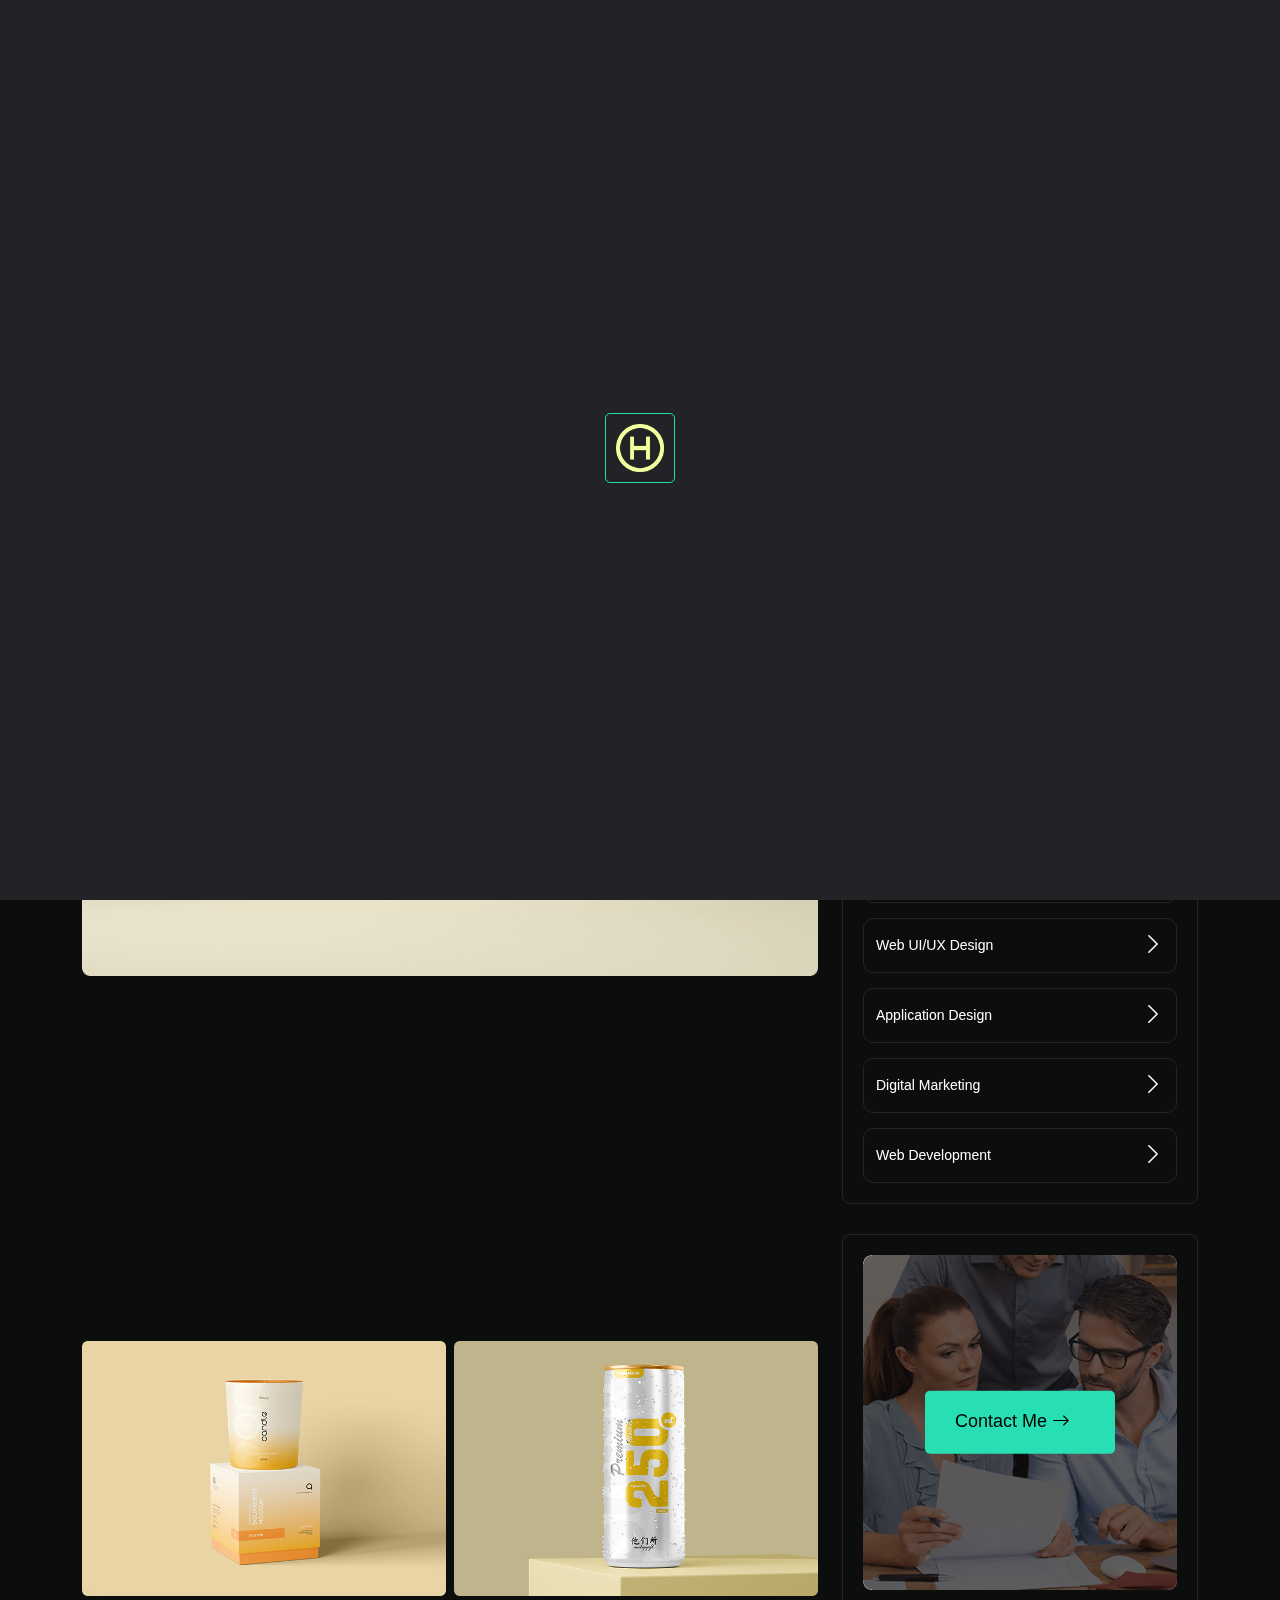
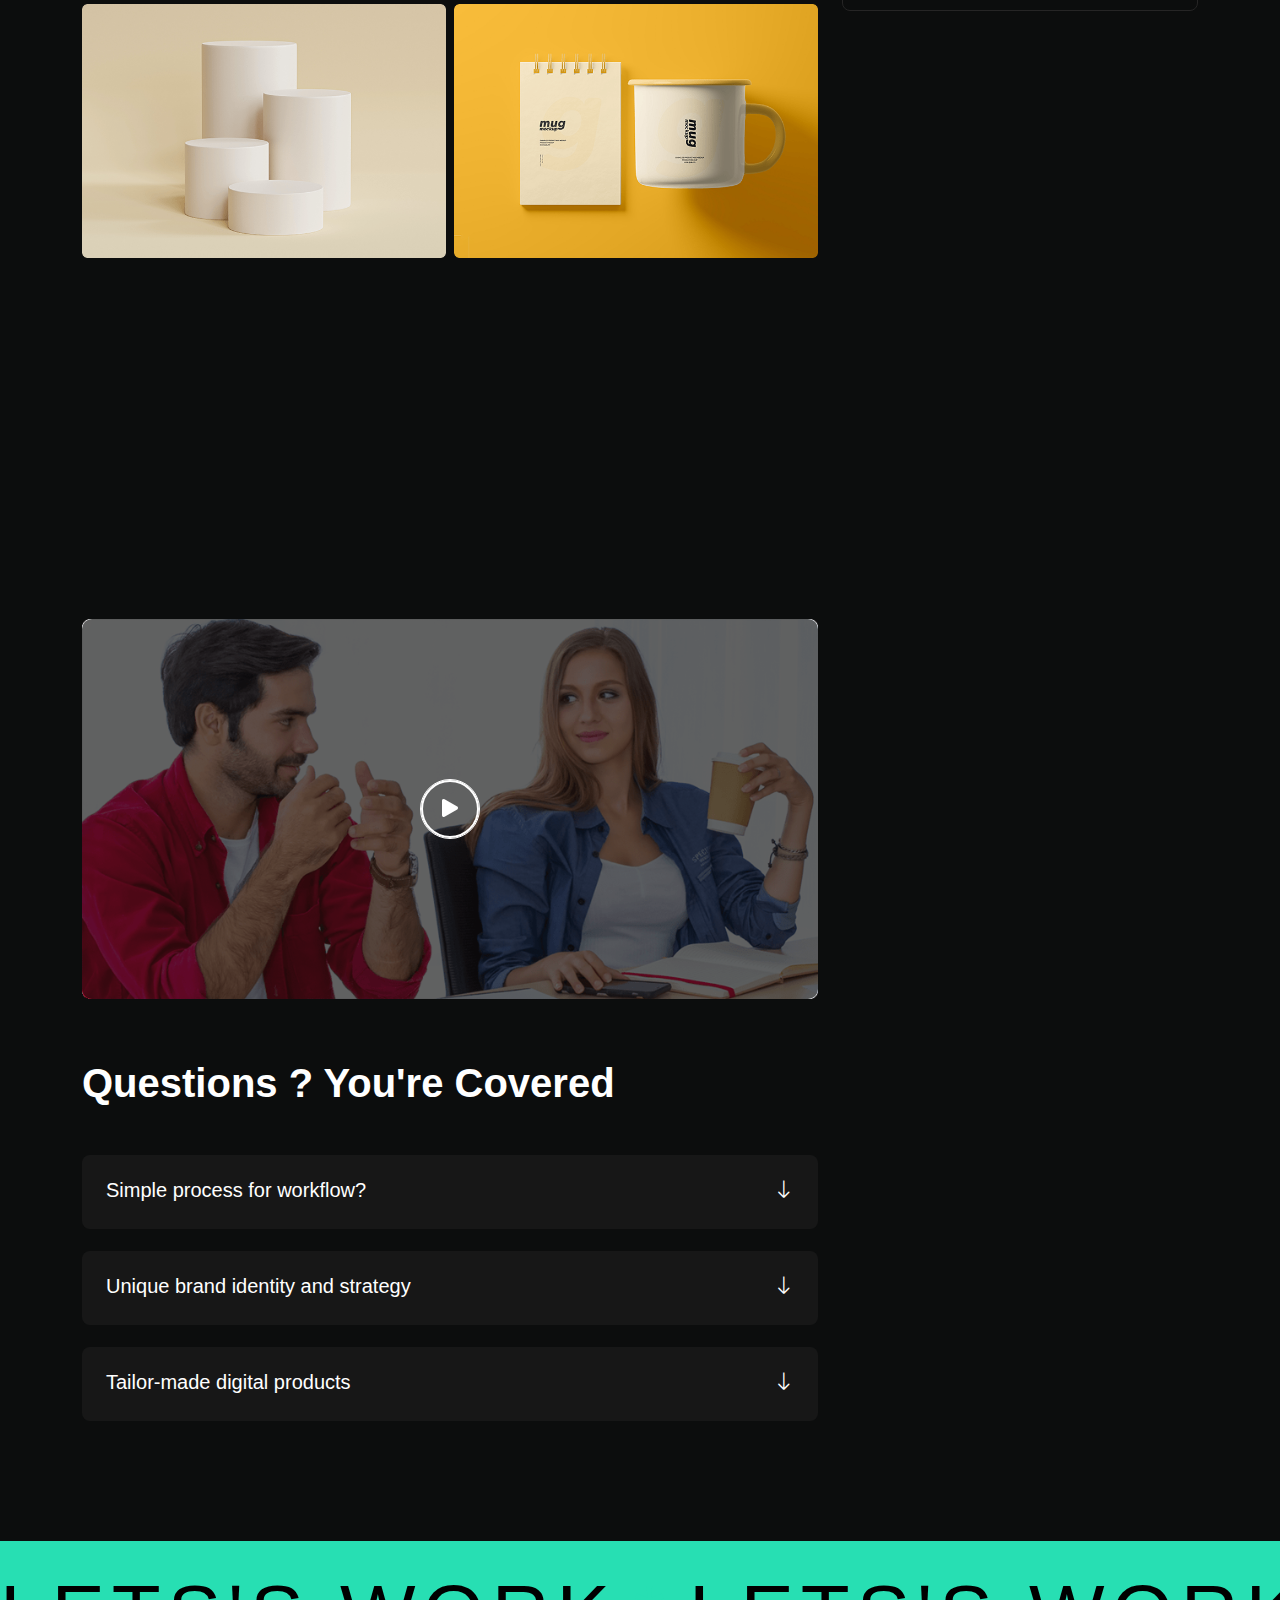
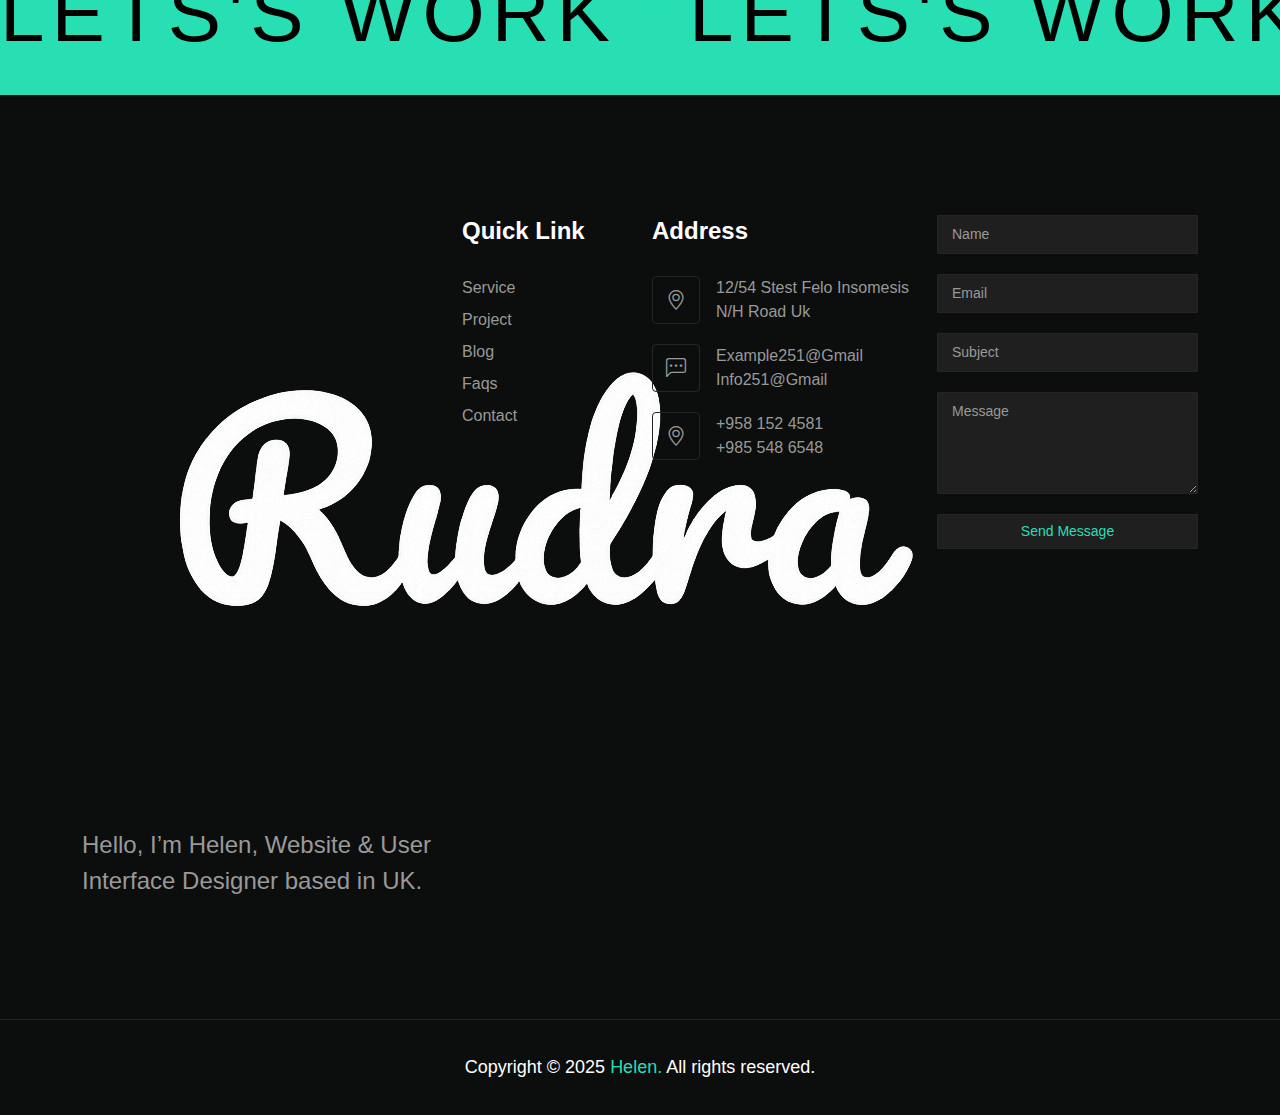
<file: service-details.html>
<!DOCTYPE html>
<html lang="en">

<!--<< Header Area >>-->

<!-- Mirrored from bestwpware.com/html/wrap/helen/service-details.html by HTTrack Website Copier/3.x [XR&CO'2014], Thu, 10 Jul 2025 08:58:03 GMT -->
<head>
   <!--<< Required meta tags >>-->
   <meta charset="UTF-8">
   <meta http-equiv="X-UA-Compatible" content="IE=edge">
   <meta name="viewport" content="width=device-width, initial-scale=1.0">
   <!--<< Title >>-->
   <title>Helen - Portfolio HTML Template</title>
   <!--<< Favcion >>-->
   <link rel="shortcut icon" href="assets/img/logo/favicon.png">
   <!--<< Bootstrap min.css >>-->
   <link rel="stylesheet" href="assets/css/bootstrap.min.css">
   <!--<< Aos animation css >>-->
   <link rel="stylesheet" href="assets/css/aos.css">
   <!--<< Main.css >>-->
   <link rel="stylesheet" href="assets/css/main.css">
</head>

<!--<< Body Area >>-->
<body>

<!--<< Preloader >>-->
<div class="preloader__aria">
   <div class="box text-center">
      <div class="aria">
         <img src="assets/img/logo/favicon.png" alt="img">
      </div>
   </div>
</div>
<!--<< Preloader >>--> 

<!--<< banner >>-->
<section class="breadcrumnd__section">
<!--<< Header v-1 >>-->
<header class="header-section">
   <div class="container">
      <div class="header-wrapper">
         <div class="main__logo">
            <a href="index.html" class="logo">
               <img src="assets/img/logo/logo.png" alt="logo">
            </a>
         </div>
         <ul class="main-menu">
            <li>
               <a href="index.html">
                  Home
               </a>
            </li>
            <li>
               <a href="index.html#about">
                  About
               </a>
            </li>
            <li>
               <a href="index.html#prot">
                  Work
               </a>
            </li>
            <li>
               <a href="index.html#sers">
                  Services
               </a>
            </li>
            <li>
               <a href="index.html#testi">
                  Testimonial
               </a>
            </li>
            <li>
               <a href="index.html#blogs">
                  Blog 
               </a>
            </li>
            <li>
               <a href="index.html#fott">
                  Contact Us
               </a>
            </li>
         </ul>
         <div class="menu__components d-flex align-items-center">
            <a href="index.html#fott" class="d-flex fw-500 cmn--btn align-items-center gap-2">
               <span class="get__text">
                  Let's Talk
               </span>
               <span>
                  <i class="bi bi-arrow-right fz-20"></i>                       
               </span>
            </a>
            <div class="header-bar d-lg-none">
               <span></span>
               <span></span>
               <span></span>
            </div>
         </div>
      </div>
   </div>
</header>
<!--<< Header v-1 >>-->
   <div class="container pt-120 pb-120">
      <div class="row g-4 justify-content-center">
         <div class="col-lg-8">
            <div class="breadcrumnd__wrap text-center">
               <h1>
                  Business Branding
               </h1>
               <ul class="breakcrumnd__cont justify-content-center">
                  <li>
                     <a href="index.html">
                        Home 
                     </a>
                  </li>
                  <li class="white">
                     /  
                  </li>
                  <li class="base">
                     Business Branding
                  </li>
               </ul>
            </div>
         </div>
      </div>
   </div>
</section>
<!--<< banner >>-->

<!--<< service details >>-->
<section class="service__details pb-120">
   <div class="container">
      <div class="row g-4">
         <div class="col-lg-8">
            <div class="ser__left__details">
               <div class="thumb">
                  <img src="assets/img/project/ser-dv1.png" alt="img">
               </div>
               <div class="text__box mb__cus60" data-aos="fade-up" data-aos-duration="1400">
                  <h3 class="textt36 d-block">
                     About Business Branding Service
                  </h3>
                  <p class="fz-16 pra ttext__one">
                     Nemo enim ipsam voluptatem quia voluptas sit aspernatur aut odit aut fugit, sed quia consequuntur magni voluptatem sequi nesciunt. Neque porro quisquam est, qui dolorem ipsum quia dolor sit amet, consectetur, adipisci velit, numquam eius modi tempora incidunt ut labore et dolore magnam aliquam 
                  </p>
                  <p class="fz-16 pra">
                     Quis nostrum exercitationem ullam corporis suscipit laboriosam, nisi ut aliquid ex ea commodi  reprehenderit qui in ea voluptate velit esse quam nihil molestiae consequatur, vel illum qui dolorem fugiat quo voluptas nulla the Lorem Ipsum generators on the Internet tend to repeat predefined chunks
                  </p>
               </div>
               <div class="row g-2 mb__cus60">
                  <div class="col-lg-6 col-md-6 col-sm-6">
                     <div class="w-100">
                        <img src="assets/img/project/pro1.png" alt="img" class="w-100">
                     </div>
                  </div>
                  <div class="col-lg-6 col-md-6 col-sm-6">
                     <div class="w-100">
                        <img src="assets/img/project/pro3.png" alt="img" class="w-100">
                     </div>
                  </div>
                  <div class="col-lg-6 col-md-6 col-sm-6">
                     <div class="w-100">
                        <img src="assets/img/project/pro4.png" alt="img" class="w-100">
                     </div>
                  </div>
                  <div class="col-lg-6 col-md-6 col-sm-6">
                     <div class="w-100">
                        <img src="assets/img/project/pro6.png" alt="img" class="w-100">
                     </div>
                  </div>
               </div>
               <div class="text__box mb__cus60" data-aos="fade-up" data-aos-duration="800">
                  <h3 class="textt36 d-block">
                     Specialization & Working Process
                  </h3>
                  <p class="fz-16 pra">
                     There are many variations of passages of Lorem Ipsum available, but the majority have suffered alteration in some form, by injected humour, or randomised words which don't look even slightly believable. If you are going to use a you need to be sure there isn't anything embarrassing hidden in the middle of text. All the generators on the Internet tend to repeat predefined chunks as necessary, 
                     Making this the first true generator on the Internet. It uses a dictionary of over combined with a handful of structures, to generate Lorem Ipsum which looks reasonable. The generated Lorem Ipsum is therefore always free from injected humour, or non-characteristic words etc.
                  </p>
               </div>
               <div class="paythumb position-relative">
                  <img src="assets/img/project/ser-dv2.png" alt="img">
                  <a href="https://www.youtube.com/watch?v=zFuJgOiUEso&amp;ab_channel=SujithRajendran" class="video__80 video-btn">
                     <i class="bi bi-play-fill"></i>
                  </a>
               </div>
               <div class="ser__components">
                  <h2 class="whites mb-5">
                     Questions ? You're Covered
                  </h2>
                  <div class="accordion" id="accordionExample">
                     <div class="accordion-item">
                        <h2 class="accordion-header" id="cmnid4">
                            <button class="accordion-button collapsed" type="button" data-bs-toggle="collapse" data-bs-target="#collapsecmn4" aria-expanded="true" aria-controls="collapsecmn4">
                                <span>
                                 Simple process for workflow?
                                </span>
                                <i class="bi bi-arrow-down"></i>
                            </button>
                        </h2>
                        <div id="collapsecmn4" class="accordion-collapse collapse" aria-labelledby="cmnid4" data-bs-parent="#accordionExample">
                            <div class="accordion-body">
                                <p>
                                    All the Lorem Ipsum generators on the Internet tend to repeat predefined chunks as necessary, making this the first true generator on the Internet. It uses a dictionary of over words, combined with a handful of model structures, to generate Lorem Ipsum which looks reasonable.
                                </p>
                            </div>
                        </div>
                    </div>
                    <div class="accordion-item">
                        <h2 class="accordion-header" id="cmnid5">
                            <button class="accordion-button collapsed" type="button" data-bs-toggle="collapse" data-bs-target="#collapsecmn5" aria-expanded="false" aria-controls="collapsecmn5">
                              <span>
                                 Unique brand identity and strategy  
                             </span>
                             <i class="bi bi-arrow-down"></i>
                           </button>
                        </h2>
                        <div id="collapsecmn5" class="accordion-collapse collapse" aria-labelledby="cmnid5" data-bs-parent="#accordionExample">
                            <div class="accordion-body">
                              <p>
                                 All the Lorem Ipsum generators on the Internet tend to repeat predefined chunks as necessary, making this the first true generator on the Internet. It uses a dictionary of over words, combined with a handful of model structures, to generate Lorem Ipsum which looks reasonable.
                             </p>
                            </div>
                        </div>
                    </div>
                    <div class="accordion-item">
                        <h2 class="accordion-header" id="cmnid6">
                            <button class="accordion-button collapsed" type="button" data-bs-toggle="collapse" data-bs-target="#collapsecmn6" aria-expanded="false" aria-controls="collapsecmn6">
                              <span>
                                 Tailor-made digital products 
                             </span>
                             <i class="bi bi-arrow-down"></i>
                            </button>
                        </h2>
                        <div id="collapsecmn6" class="accordion-collapse collapse" aria-labelledby="cmnid6" data-bs-parent="#accordionExample">
                            <div class="accordion-body">
                              <p>
                                 All the Lorem Ipsum generators on the Internet tend to repeat predefined chunks as necessary, making this the first true generator on the Internet. It uses a dictionary of over words, combined with a handful of model structures, to generate Lorem Ipsum which looks reasonable.
                             </p>
                            </div>
                        </div>
                    </div>
                  </div>
              </div>
            </div>
         </div>
         <div class="col-lg-4">
            <div class="service__right__wrap">
               <div class="service__rightbox mb-4">
                  <form action="#0" class="w-100">
                     <h3>
                        Search
                     </h3>
                    <div class="d-flex searchbox align-items-center">
                        <input type="text" placeholder="Search Here">
                        <i class="bi bi-search"></i>
                    </div>
                  </form>
               </div>
               <div class="service__rightbox mb-30">
                  <h3>
                     Service List
                  </h3>
                  <a href="#0" class="link__box mb-15">
                     Illustration Design
                     <i class="bi bi-chevron-right"></i>
                  </a>
                  <a href="#0" class="link__box mb-15">
                     Business Branding
                     <i class="bi bi-chevron-right"></i>
                  </a>
                  <a href="#0" class="link__box mb-15">
                     Web UI/UX Design
                     <i class="bi bi-chevron-right"></i>
                  </a>
                  <a href="#0" class="link__box mb-15">
                     Application Design
                     <i class="bi bi-chevron-right"></i>
                  </a>
                  <a href="#0" class="link__box mb-15">
                     Digital Marketing
                     <i class="bi bi-chevron-right"></i>
                  </a>
                  <a href="#0" class="link__box">
                     Web Development
                     <i class="bi bi-chevron-right"></i>
                  </a>
               </div>
               <div class="service__rightbox">
                  <div class="thumb">
                     <img src="assets/img/contact/ser-detialcontact.png" alt="img">
                     <a href="#0" class="cmn--btn">
                        <span>
                           Contact Me
                        </span>
                        <span>
                           <i class="bi bi-arrow-right"></i>
                        </span>
                     </a>
                  </div>
               </div>
            </div>
         </div>
      </div>
   </div>
</section>
<!--<< service details >>-->

<!--<< Footer >>-->
<footer class="footer__section" id="fott">
   <!--<< text slide v1 >>-->
   <div class="marquee-wrapper footermarque text-slider">
     <div class="marquee-inner to-left">
        <ul class="marqee-list d-flex">
           <li class="marquee-item">
                 <span>Lets's Work</span> <span class="base">*</span> <span class="stroke-text"></span><span>Lets's Work</span> <span class="base">*</span>
                 <span>Lets's Work</span> <span class="base">*</span> <span class="stroke-text"></span><span>Lets's Work</span> <span class="base">*</span>
                 <span>Lets's Work</span> <span class="base">*</span> <span class="stroke-text"></span><span>Lets's Work</span> <span class="base">*</span>
                 <span>Lets's Work</span> <span class="base">*</span> <span class="stroke-text"></span><span>Lets's Work</span> <span class="base">*</span>
                 <span>Lets's Work</span> <span class="base">*</span> <span class="stroke-text"></span><span>Lets's Work</span> <span class="base">*</span>
                 <span>Lets's Work</span> <span class="base">*</span> <span class="stroke-text"></span><span>Lets's Work</span> <span class="base">*</span>
           </li>
        </ul>
     </div>
   </div>
   <!--<< text slide v1 >>-->
  <div class="container">
     <div class="footer__top pt-120 pb-120">
        <div class="row g-4 justify-content-between">
           <div class="col-lg-4 col-md-6">
              <div class="footer-widget">
                 <a href="index.html" class="flogo">
                    <img src="assets/img/logo/logo.png" alt="img">
                 </a>
                 <p class="iam">
                    Hello, I’m Helen, Website & User Interface 
                    Designer based in UK.
                 </p>
              </div>
           </div>
           <div class="col-lg-2 col-md-6">
              <div class="footer-widget">
                 <h4 class="fhead-title">
                    Quick Link 
                 </h4>
                 <ul class="quick-link">
                    <li>
                       <a href="#0" class="pra">
                          Service
                       </a>
                    </li>
                    <li>
                       <a href="#0" class="pra">
                          Project
                       </a>
                    </li>
                    <li>
                       <a href="#0" class="pra">
                          Blog
                       </a>
                    </li>
                    <li>
                       <a href="#0" class="pra">
                          Faqs
                       </a>
                    </li>
                    <li>
                       <a href="#0" class="pra">
                          Contact
                       </a>
                    </li>
                 </ul>
              </div>
           </div>
           <div class="col-lg-3 col-md-6">
              <div class="footer-widget">
                 <h4 class="fhead-title">
                    Address 
                 </h4>
                 <ul class="address-link">
                    <li class="d-flex align-items-center gap-3">
                       <div class="icons">
                          <i class="bi bi-geo-alt"></i>
                       </div>
                       <a href="#0" class="cont">
                          12/54 stest Felo insomesis N/h road Uk
                       </a>
                    </li>
                    <li class="d-flex align-items-center gap-3">
                       <div class="icons">
                          <i class="bi bi-chat-left-dots"></i>
                       </div>
                       <div class="box">
                          <a href="#0" class="cont d-block">
                             example251@gmail
                          </a>
                          <a href="#0" class="cont">
                            info251@gmail
                          </a>
                       </div>
                    </li>
                    <li class="d-flex align-items-center gap-3">
                       <div class="icons">
                          <i class="bi bi-geo-alt"></i>
                       </div>
                       <div class="box">
                          <a href="#0" class="cont d-block">
                             +958 152 4581
                          </a>
                          <a href="#0" class="cont">
                             +985 548 6548
                          </a>
                       </div>
                    </li>
                 </ul>
              </div>
           </div>
           <div class="col-lg-3 col-md-6">
               <div class="footer-widget">
					<div class="contact-wrap">
					<div id="form-message-warning" class="mb-4"></div> 
					<div id="form-message-success" class="mb-4">Your message was sent, thank you!</div>
						<form method="POST" id="contactForm" name="contactForm" class="contactForm">
							<div class="row">
								<div class="col-md-12">
									<div class="form-group">
										<input type="text" class="form-control" name="name" id="name" placeholder="Name">
									</div>
								</div>
								<div class="col-md-12"> 
									<div class="form-group">
										<input type="email" class="form-control" name="email" id="email" placeholder="Email">
									</div>
								</div>
								<div class="col-md-12">
										<input type="text" class="form-control" name="subject" id="subject" placeholder="Subject">
									</div>
								</div>
								<div class="col-md-12">
									<div class="form-group">
										<textarea name="message" class="form-control" id="message" cols="30" rows="4" placeholder="Message"></textarea>
									</div>
								</div>
								<div class="col-md-12">
									<div class="form-group">
										<input type="submit" value="Send Message" class="cmn--btn base">
										<div class="submitting"></div>
									</div>
								</div>
							</div>
						</form>
					</div>
           </div>
        </div>
     </div>
  </div>
  <div class="footer__bottom">
     <div class="container">
        <div class="copyright">
           <p class="white"> Copyright © 2025 <a href="index.html" class="base">Helen.</a> All rights reserved.</p>
        </div>
     </div>
  </div>
</footer>
<!--<< Footer >>-->

   <!--<< Scroll To Top >>-->
   <div class="progress-wrap">
      <svg
         class="progress-circle svg-content"
         width="100%"
         height="100%"
         viewBox="-1 -1 102 102"
      >
         <path fill="#f1ff9d" d="M50,1 a49,49 0 0,1 0,98 a49,49 0 0,1 0,-98"/>
      </svg>
      <i class="bi bi-arrow-90deg-up title topping"></i>
   </div>
   <!--<< Scroll To Top >>-->

   <!--<< Jquery Latest >>-->
   <script src="assets/js/jquery-3.7.0.min.js"></script>
   <!--<< Viewport Js >>-->
   <script src="assets/js/viewport.jquery.js"></script>
   <!--<< Bootstrap Js >>-->
   <script src="assets/js/bootstrap.min.js"></script>
   <!--<< Aos animation Js >>-->
   <script src="assets/js/aos.js"></script>
   <!--<< Nice Select Js >>-->
   <script src="assets/js/jquery.nice-select.min.js"></script>
   <!--<< Swiper Slide Js >>-->
   <script src="assets/js/swiper-bundle.min.js"></script>
   <!--<< Swiper Bundle Js >>-->
   <script src="assets/js/jquery.magnific-popup.min.js"></script>
   <!--<< magnific popup Js >>-->
   <script src="assets/js/wow.min.js"></script>
   <!--<< Wow Animation js >>-->
    <script src="assets/js/jquery.validate.min.js"></script>
   <script src="assets/js/contact-form.js"></script>  
   <script src="assets/js/script.js"></script>
   <!--<< Main.js >>-->
</body>


<!-- Mirrored from bestwpware.com/html/wrap/helen/service-details.html by HTTrack Website Copier/3.x [XR&CO'2014], Thu, 10 Jul 2025 08:58:03 GMT -->
</html>
</file>
<file: assets/css/main.css>
@import url("https://fonts.googleapis.com/css2?family=Caveat:wght@500;600;700&amp;family=Kanit:wght@400;500;600;700&amp;display=swap"); /*============================================ 
	# Template Name: Helen
	# Version: 1.0
	# Author: Helen
	# Author - theme_ocean
	# Description: Helen - HTML Templates
============================================*/
/*======== Scss Compiles =========
# mixin
# variables
# Typography
# button 
# animation
# banner
# blog
# header
# section
# footer
============================================*/
/*CSS Table Of Content Ends Here*/
@import "animate.css";
@import "magnific-popup.css";
@import "swiper-bundle.min.css";
@import "bootstrap-icons.min.css";
@import "nice-select.css";
@import "odometer.css";
:root {
  --body: #0c0d0d;
  --white: #ffffff;
  --title: #181818;
  --newbg: #0F110F;
  --mtitle: #fff;
  --pra: #999999;
  --cbg: #F0F0F0;
  --cbg1: #27DFB3;
  --subtitle: #121212;
  --base: #27DFB3;
  --hover: #23c6a0;
  --bg1: #E9F0FF;
  --ftext: #818181;
  --footer: #181818;
  --cusborder: rgb(38, 37, 37);
  --border1: #414141;
  --ratting: #27DFB3;
  --bgsection: #fff;
  --success: #3FCA90;
  --danger: #ED5050;
  --boxes1: rgba(26, 77, 190, 0.05);
  --cborder: #D9D9D9;
}

.pra {
  color: var(--pra) !important;
}

body {
  color: var(--white);
  padding: 0;
  margin: 0;
  overflow-x: hidden;
  background-color: var(--body);
  font-family: "Kanit", sans-serif;
}

h2,
h3,
h4,
h5,
h6 {
  color: var(--white);
  text-transform: capitalize;
  font-family: "Kanit", sans-serif;
}

h1 {
  font-size: 48px;
  font-weight: 600;
  line-height: 120%;
  font-family: "Kanit", sans-serif;
}

h2 {
  font-size: 40px;
  line-height: 120%;
  font-weight: 600;
  font-family: "Kanit", sans-serif;
}
@media (max-width: 575px) {
  h2 {
    font-size: 29px;
  }
}

h3 {
  font-size: 32px;
  line-height: 120%;
  font-weight: 600;
  font-family: "Kanit", sans-serif;
}
@media (max-width: 575px) {
  h3 {
    font-size: 26px;
  }
}

h4 {
  font-size: 24px;
  line-height: 130%;
  font-weight: 600;
  font-family: "Kanit", sans-serif;
}

h5 {
  font-size: 20px;
  line-height: 130%;
  font-weight: 600;
  font-family: "Kanit", sans-serif;
}

h6 {
  font-size: 16px;
  font-family: "Kanit", sans-serif;
}

ul {
  padding: 0;
  margin: 0;
  list-style: none;
}

a {
  text-decoration: none;
  text-transform: capitalize;
  margin: 0;
  color: var(--title);
  font-family: "Kanit", sans-serif;
  transition: all 0.3s;
}

span {
  font-family: "Kanit", sans-serif;
}

a:hover {
  text-decoration: none;
  color: var(--title);
}

input:focus {
  color: var(--white);
  outline: none;
}

input {
  color: var(--white);
}

.mtitle {
  color: var(--mtitle);
}

p {
  font-size: 18px;
  line-height: 1.5;
  margin-bottom: 0;
  color: var(--pra);
}

.progress-wrap.active-progress {
  opacity: 1;
  visibility: visible;
  transform: translateY(0);
}

.progress-wrap {
  position: fixed;
  right: 30px;
  bottom: 30px;
  height: 50px;
  width: 50px;
  cursor: pointer;
  display: block;
  border-radius: 50px;
  background-color: #fff;
  box-shadow: inset 0 0 0 2px #a1abb6;
  z-index: 10000;
  opacity: 0;
  visibility: hidden;
  transform: translateY(15px);
  transition: all 200ms linear;
  z-index: 9999;
}

.progress-wrap svg.progress-circle path {
  stroke: #000;
  stroke-width: 4;
  box-sizing: content-box;
  transition: all 200ms linear;
}

.topping {
  position: absolute;
  top: 50%;
  left: 50%;
  z-index: 9999;
  transform: translate(-50%, -50%);
}

.video__btn {
  width: 116px;
  height: 116px;
  border-radius: 50%;
  background: var(--white);
  display: flex;
  align-items: center;
  justify-content: center;
}
.video__btn i {
  font-size: 42px;
}

.video__80 {
  width: 50px;
  height: 50px;
  display: flex;
  align-items: center;
  justify-content: center;
  border-radius: 50%;
  border: 1px solid var(--white);
}
.video__80 i {
  font-size: 28px;
  color: var(--white);
}
@media (max-width: 1399px) {
  .video__80 {
    width: 60px;
    height: 60px;
  }
  .video__80 i {
    font-size: 32px;
  }
}

.fz-14 {
  font-size: 14px;
}

.fz-16 {
  font-size: 16px;
}
@media (max-width: 767px) {
  .fz-16 {
    font-size: 14px;
  }
}

.fz-18 {
  font-size: 18px;
}
@media (max-width: 767px) {
  .fz-18 {
    font-size: 16px;
  }
}

.fz-20 {
  font-size: 20px;
}
@media (max-width: 767px) {
  .fz-20 {
    font-size: 18px;
  }
}

.fz-24 {
  font-size: 24px;
}
@media (max-width: 767px) {
  .fz-24 {
    font-size: 20px;
  }
}

.fz-26 {
  font-size: 26px;
}
@media (max-width: 767px) {
  .fz-26 {
    font-size: 22px;
  }
}

.fz-30 {
  font-size: 30px;
}
@media (max-width: 767px) {
  .fz-30 {
    font-size: 26px;
  }
}

.fz-32 {
  font-size: 32px;
}
@media (max-width: 767px) {
  .fz-32 {
    font-size: 28px;
  }
}

.fz-38 {
  font-size: 38px;
}

.ifz32 {
  font-size: 32px;
}

.fw-400 {
  font-weight: 400 !important;
}

.fw-500 {
  font-weight: 500;
}

.fw-600 {
  font-weight: 600;
}

.fw-700 {
  font-weight: 700;
}

.d1 {
  font-size: 80px;
  line-height: 150%;
  font-weight: 600;
  display: block;
}

.d2 {
  font-size: 72px;
  line-height: 150%;
  font-weight: 600;
  display: block;
}

.d3 {
  font-size: 64px;
  line-height: 150%;
  font-weight: 600;
  display: block;
}

.d4 {
  font-size: 56px;
  line-height: 150%;
  font-weight: 600;
  display: block;
}

.pfz-24 {
  font-size: 24px;
  line-height: 150%;
}

.pfz-20 {
  font-size: 20px;
  line-height: 150%;
}

.pfz-18 {
  font-size: 18px;
  line-height: 150%;
}

.pfz-16 {
  font-size: 16px;
  line-height: 150%;
}

.pfz-14 {
  font-size: 14px;
  line-height: 150%;
}

.pfz-12 {
  font-size: 12px;
  line-height: 150%;
}

.p-24 {
  padding: 24px;
}
@media (max-width: 991px) {
  .p-24 {
    padding: 20px;
  }
}
@media (max-width: 575px) {
  .p-24 {
    padding: 15px;
  }
}

.pt-130 {
  padding-top: 130px;
}
@media (max-width: 1199px) {
  .pt-130 {
    padding-top: 100px;
  }
}
@media (max-width: 991px) {
  .pt-130 {
    padding-top: 80px;
  }
}

.pb-130 {
  padding-bottom: 130px;
}
@media (max-width: 1199px) {
  .pb-130 {
    padding-bottom: 100px;
  }
}
@media (max-width: 991px) {
  .pb-130 {
    padding-bottom: 80px;
  }
}
@media (max-width: 767px) {
  .pb-130 {
    padding-bottom: 60px;
  }
}

.pt-120 {
  padding-top: 120px;
}
@media (max-width: 1199px) {
  .pt-120 {
    padding-top: 100px;
  }
}
@media (max-width: 991px) {
  .pt-120 {
    padding-top: 80px;
  }
}
@media (max-width: 767px) {
  .pt-120 {
    padding-top: 60px;
  }
}

.pb-120 {
  padding-bottom: 120px;
}
@media (max-width: 1199px) {
  .pb-120 {
    padding-bottom: 100px;
  }
}
@media (max-width: 991px) {
  .pb-120 {
    padding-bottom: 80px;
  }
}
@media (max-width: 767px) {
  .pb-120 {
    padding-bottom: 60px;
  }
}

.pt-110 {
  padding-top: 110px;
}
@media (max-width: 1199px) {
  .pt-110 {
    padding-top: 100px;
  }
}
@media (max-width: 991px) {
  .pt-110 {
    padding-top: 80px;
  }
}

.pb-110 {
  padding-bottom: 110px;
}
@media (max-width: 1199px) {
  .pb-110 {
    padding-bottom: 100px;
  }
}
@media (max-width: 991px) {
  .pb-110 {
    padding-bottom: 80px;
  }
}

.pt-90 {
  padding-top: 90px;
}
@media (max-width: 991px) {
  .pt-90 {
    padding-top: 80px;
  }
}

.pb-90 {
  padding-bottom: 90px;
}
@media (max-width: 991px) {
  .pb-90 {
    padding-bottom: 80px;
  }
}

.pt-80 {
  padding-top: 80px;
}
@media (max-width: 991px) {
  .pt-80 {
    padding-top: 60px;
  }
}

.pb-80 {
  padding-bottom: 80px;
}
@media (max-width: 991px) {
  .pb-80 {
    padding-bottom: 60px;
  }
}

.pt-60 {
  padding-top: 60px;
}
@media (max-width: 991px) {
  .pt-60 {
    padding-top: 50px;
  }
}

.pb-60 {
  padding-bottom: 60px;
}
@media (max-width: 991px) {
  .pb-60 {
    padding-bottom: 50px;
  }
}

.pt-40 {
  padding-top: 40px;
}
@media (max-width: 991px) {
  .pt-40 {
    padding-top: 30px;
  }
}

.pb-40 {
  padding-bottom: 40px;
}
@media (max-width: 991px) {
  .pb-40 {
    padding-bottom: 30px;
  }
}

.pb-30 {
  padding-bottom: 30px;
}
@media (max-width: 991px) {
  .pb-30 {
    padding-bottom: 20px;
  }
}

.pt-30 {
  padding-top: 30px;
}
@media (max-width: 991px) {
  .pt-30 {
    padding-top: 20px;
  }
}

.pb-24 {
  padding-bottom: 24px;
}
@media (max-width: 991px) {
  .pb-24 {
    padding-bottom: 15px;
  }
}

.pt-24 {
  padding-top: 24px;
}
@media (max-width: 991px) {
  .pt-24 {
    padding-top: 15px;
  }
}

.pb-20 {
  padding-bottom: 20px;
}
@media (max-width: 991px) {
  .pb-20 {
    padding-bottom: 15px;
  }
}

.pt-20 {
  padding-top: 20px;
}
@media (max-width: 991px) {
  .pt-20 {
    padding-top: 15px;
  }
}

.pb-16 {
  padding-bottom: 16px;
}
@media (max-width: 991px) {
  .pb-16 {
    padding-bottom: 10px;
  }
}

.pt-16 {
  padding-top: 16px;
}
@media (max-width: 991px) {
  .pt-16 {
    padding-top: 10px;
  }
}

.pb-15 {
  padding-bottom: 15px;
}
@media (max-width: 991px) {
  .pb-15 {
    margin-bottom: 10px;
  }
}

.pt-15 {
  padding-top: 15px;
}
@media (max-width: 991px) {
  .pt-15 {
    margin-top: 10px;
  }
}

.pb-10 {
  padding-bottom: 10px;
}

.pt-10 {
  padding-top: 10px;
}

.pb5 {
  padding-bottom: 5px;
}

.pt5 {
  padding-top: 5px;
}

.p-8 {
  padding: 8px;
}

.mt-120 {
  margin-top: 120px;
}
@media (max-width: 1199px) {
  .mt-120 {
    margin-top: 100px;
  }
}
@media (max-width: 991px) {
  .mt-120 {
    margin-top: 80px;
  }
}

.mb-120 {
  margin-bottom: 120px;
}
@media (max-width: 1199px) {
  .mb-120 {
    margin-bottom: 100px;
  }
}
@media (max-width: 991px) {
  .mb-120 {
    margin-bottom: 80px;
  }
}

.mt-100 {
  margin-top: 100px;
}
@media (max-width: 1199px) {
  .mt-100 {
    margin-top: 90px;
  }
}
@media (max-width: 991px) {
  .mt-100 {
    margin-top: 80px;
  }
}

.mb-100 {
  margin-bottom: 100px;
}
@media (max-width: 1199px) {
  .mb-100 {
    margin-bottom: 90px;
  }
}
@media (max-width: 991px) {
  .mb-100 {
    margin-bottom: 80px;
  }
}

.mt-80 {
  margin-top: 80px;
}
@media (max-width: 991px) {
  .mt-80 {
    margin-top: 60px;
  }
}

.mb-80 {
  margin-bottom: 80px;
}
@media (max-width: 991px) {
  .mb-80 {
    margin-bottom: 60px;
  }
}

.mt-60 {
  padding-top: 60px;
}
@media (max-width: 991px) {
  .mt-60 {
    margin-top: 50px;
  }
}

.mb-60 {
  margin-bottom: 60px;
}
@media (max-width: 991px) {
  .mb-60 {
    margin-bottom: 50px;
  }
}

.mt-50 {
  padding-top: 52px;
}
@media (max-width: 991px) {
  .mt-50 {
    margin-top: 40px;
  }
}

.mb-50 {
  margin-bottom: 52px;
}
@media (max-width: 991px) {
  .mb-50 {
    margin-bottom: 40px;
  }
}

.mt-40 {
  margin-top: 40px;
}
@media (max-width: 991px) {
  .mt-40 {
    margin-top: 30px;
  }
}

.mb-40 {
  margin-bottom: 40px;
}
@media (max-width: 991px) {
  .mb-40 {
    margin-bottom: 30px;
  }
}

.mb-30 {
  margin-bottom: 30px;
}
@media (max-width: 991px) {
  .mb-30 {
    margin-bottom: 20px;
  }
}

.mt-30 {
  margin-top: 30px;
}
@media (max-width: 991px) {
  .mt-30 {
    margin-top: 20px;
  }
}

.mb-24 {
  margin-bottom: 24px;
}
@media (max-width: 991px) {
  .mb-24 {
    margin-bottom: 15px;
  }
}

.mt-24 {
  padding-top: 24px;
}
@media (max-width: 991px) {
  .mt-24 {
    margin-top: 15px;
  }
}
@media (max-width: 767px) {
  .mt-24 {
    margin-top: 10px;
  }
}

.mb-20 {
  margin-bottom: 20px;
}
@media (max-width: 991px) {
  .mb-20 {
    margin-bottom: 15px;
  }
}

.mt-20 {
  padding-top: 20px;
}
@media (max-width: 991px) {
  .mt-20 {
    margin-top: 15px;
  }
}

.mb-15 {
  margin-bottom: 15px;
}
@media (max-width: 991px) {
  .mb-15 {
    margin-bottom: 10px;
  }
}

.mt-15 {
  margin-top: 15px;
}
@media (max-width: 991px) {
  .mt-15 {
    margin-top: 10px;
  }
}

.mb-16 {
  margin-bottom: 16px;
}
@media (max-width: 991px) {
  .mb-16 {
    margin-bottom: 10px;
  }
}

.mt-16 {
  margin-top: 16px;
}
@media (max-width: 991px) {
  .mt-16 {
    margin-top: 10px;
  }
}

.mb-10 {
  margin-bottom: 10px;
}

.mt-10 {
  margin-top: 10px;
}

.mb-8 {
  margin-bottom: 8px;
}

.mt-8 {
  margin-top: 8px;
}

.mb5 {
  margin-bottom: 5px;
}

.mt5 {
  margin-top: 5px;
}

.ftext {
  color: var(--ftext);
}

.nbg {
  background: #212020 !important;
}

.nice-select {
  background: rgba(54, 58, 237, 0.03);
  border-radius: 100px;
  border: 1px solid var(--border);
  color: var(--title);
  font-size: 14px;
  font-weight: 400;
  font-family: "Kanit", sans-serif;
  width: unset;
  outline: none;
  padding: 13px 24px 13px;
}
.nice-select:hover {
  border-color: var(--border);
}
.nice-select option {
  color: var(--white);
}
.nice-select .current {
  margin-right: 18px;
}

.nice-select:after {
  right: 23px;
  border-bottom: 1px solid var(--title);
  border-right: 1px solid var(--title);
  width: 10px;
  height: 10px;
}

.cmborder {
  border: 1px solid #D9D9D9;
}

.nice-select.open .list {
  background: var(--white);
  margin-top: 16px;
  width: unset;
}

.nice-select .option.selected.focus {
  background: var(--white);
  outline: none;
}

.nice-select .option {
  border: 1px solid var(--border);
}
.nice-select .option:hover {
  background: transparent;
}

.pagination {
  display: flex;
  align-items: center;
  gap: 12px;
  flex-wrap: wrap;
}
.pagination a {
  width: 43px;
  height: 43px;
  border-radius: 50%;
  border: 1px solid var(--base);
  display: flex;
  align-items: center;
  justify-content: center;
  font-size: 16px;
  font-weight: 600;
  color: var(--base);
  transition: all 0.4s;
}
.pagination a:hover {
  background: var(--base);
  color: var(--white);
  border-color: var(--base);
}
.pagination a:hover i {
  color: var(--white);
}
.pagination a span {
  margin-top: -4px;
}
.pagination a span i {
  font-size: 22px;
  color: var(--text);
}
.pagination .border-added {
  border: none;
  width: 26px;
  height: 44px;
}
.pagination .border-added i {
  font-size: 36px;
}
.pagination .border-added:hover {
  background: transparent;
}
.pagination .border-added:hover i {
  color: var(--base);
}

.testimonial__wraptwo .owl-dots .owl-dot span {
  background: var(--border);
  width: 8px;
  height: 8px;
}
.testimonial__wraptwo .owl-dots .owl-dot.active span {
  width: 28px;
  background: linear-gradient(90deg, #1A4DBE 0%, #AE5EBE 100%);
}

.social li a {
  width: 36px;
  height: 36px;
  display: block;
  border-radius: 50%;
  border: 1px solid rgba(0, 13, 39, 0.2);
  display: flex;
  align-items: center;
  justify-content: center;
  transition: all 0.3s;
}
.social li a i {
  transition: all 0.3s;
  font-size: 16px;
}
.social li:hover a {
  background: var(--base);
  border-color: var(--base);
}
.social li:hover a i {
  color: var(--white) !important;
}

.cmn__icon {
  width: 36px;
  height: 36px;
  display: block;
  border-radius: 50%;
  border: 1px solid var(--base);
  display: flex;
  align-items: center;
  justify-content: center;
  font-size: 16px;
  color: var(--white);
}
.cmn__icon i {
  color: var(--white);
  font-size: 16px;
}

.section__title .sub__text {
  display: flex;
  gap: 8px;
  align-items: center;
}
.section__title .sub__text span {
  font-size: 14px;
  font-style: normal;
  font-weight: 700;
  line-height: 30px;
  text-transform: uppercase;
  color: var(--base);
}
.section__title .sub__text img {
  width: 16px;
  height: 16px;
  object-fit: contain;
}
.section__title .text-title {
  color: var(--white);
  font-size: 55px;
  font-style: normal;
  font-weight: 700;
  line-height: 65px;
  letter-spacing: -1.1px;
  text-transform: capitalize;
}
@media (max-width: 1399px) {
  .section__title .text-title {
    font-size: 42px;
    line-height: 55px;
  }
}
@media (max-width: 575px) {
  .section__title .sub__text {
    margin-bottom: 10px;
  }
  .section__title .text-title {
    font-size: 28px;
    line-height: 42px;
  }
}

.base {
  color: var(--base) !important;
}

.base2 {
  color: var(--base2);
}

.ratting {
  color: var(--ratting);
}

.title {
  color: var(--subtitle) !important;
}

.mtitle {
  color: var(--mtitle) !important;
}

.subtitle {
  color: #343E56;
}

.white {
  color: var(--white) !important;
}

.ptext {
  color: var(--pra) !important;
}

.ptext2 {
  color: var(--pragraph2);
}

.ptext3 {
  color: var(--pragraph3);
}

.bartext {
  color: var(--bartext);
}

.rattingbg {
  background: var(--ratting);
}

.gratext {
  background: -webkit-linear-gradient(#4569E7, #1AEFD5);
  -webkit-background-clip: text;
  -webkit-text-fill-color: transparent;
}

.bcolor {
  color: #282828 !important;
}

.round16 {
  border-radius: 16px;
}

.round50 {
  border-radius: 50%;
}

.round100 {
  border-radius: 100px;
}

.round300 {
  border-radius: 300px;
}

.round10 {
  border-radius: 10px;
}

.round5 {
  border-radius: 5px;
}

.text99 {
  color: #979797;
}

.bgsection {
  background: var(--bgsection);
}

.footerbg {
  background: var(--footer);
}

.bg1 {
  background: var(--bg1) !important;
}

.fixedclr {
  color: #E9F0FF !important;
}

.bgwhtie {
  background: var(--white);
}

.transition {
  transition: all 0.4s;
}

.bg-trans {
  background: transparent !important;
}

.bord {
  border: 1px solid var(--base);
}

.bord2 {
  border: 1px solid var(--base2);
}

.bord3 {
  border: 1px solid var(--base3);
}

.Marketybor {
  border: 1px solid #414141;
}

.Marketyext {
  color: #414141 !important;
}

.ashover {
  color: #414141 !important;
}
.ashover:hover {
  color: #fff !important;
}

.aw {
  color: #818181 !important;
}

.tw {
  color: #fff !important;
}

.bborder {
  border-bottom: 1px solid var(--border);
}

.bborder1 {
  border-bottom: 1px solid var(--border1);
}

.cborder {
  border-bottom: 1px solid var(--cborder);
}

.bborderdash {
  border-bottom: 1px dashed var(--border);
}

.tborderdash {
  border-top: 1px dashed var(--border);
}

.ralt {
  position: relative;
}

.roundtop {
  border-radius: 300px 300px 0 0;
}

@media (min-width: 992px) {
  .img__ending {
    justify-content: flex-end;
  }
}

.btnround5 {
  border-radius: 5px !important;
}

.center {
  text-align: center;
  margin: 0 auto;
}

.overhid {
  overflow: hidden;
}

.bgadd {
  position: relative;
}
.bgadd::before {
  position: absolute;
  content: "";
  inset: 0;
  width: 100%;
  height: 100%;
  background: linear-gradient(90deg, #1A4DBE 0%, #AE5EBE 100%);
  opacity: 0.1;
  z-index: -1;
}

.bgwhite {
  background: var(--white);
}

.boxes1 {
  background: var(--boxes1);
}

.boxes2 {
  background: var(--boxes2);
}

.boxes3 {
  background: var(--boxes3);
}

.boxes4 {
  background: var(--boxes4);
}

.blacks {
  color: #181818 !important;
}

.tcapi {
  text-transform: capitalize;
}

.icolor1 {
  color: var(--icolor1);
}

.icolor2 {
  color: var(--icolor2);
}

.round5 {
  border-radius: 5px;
}

.round10 {
  border-radius: 10px;
}

.round16 {
  border-radius: 16px;
}

.round20 {
  border-radius: 20px;
}

.round50 {
  border-radius: 50%;
}

.shadow1 {
  box-shadow: 0px 6px 30px rgba(0, 0, 0, 0.08);
}

.shadow2 {
  box-shadow: 0px 6px 30px rgba(0, 0, 0, 0.04);
}

.shadow6 {
  box-shadow: 0px 6px 30px rgba(0, 0, 0, 0.06);
}

::-webkit-scrollbar {
  width: 4px;
  height: 4px;
}

/* Track */
::-webkit-scrollbar-track {
  box-shadow: inset 0 0 5px var(--theme-bg);
  border-radius: 5px;
}

/* Handle */
::-webkit-scrollbar-thumb {
  background: var(--base);
  border-radius: 10px;
}

.twitter {
  background: var(--secoundary-color) !important;
}

.twitch {
  background: rgb(110, 60, 210) !important;
}

.youtube {
  background: rgb(172, 46, 46) !important;
}

.insta {
  background: rgb(207, 93, 93) !important;
}

.lind {
  background: rgb(78, 131, 228) !important;
}

.face {
  background: rgb(27, 114, 244) !important;
}

.owl-nav .owl-prev:hover {
  background: transparent;
}
.owl-nav .owl-prev:hover i {
  background: linear-gradient(101.84deg, #452FF4 1.08%, rgba(178, 65, 226, 0.7725490196) 98.75%);
  color: var(--white);
}
.owl-nav .owl-prev i {
  background: var(--white);
  width: 40px;
  height: 40px;
  border: 1px solid var(--base);
  border-radius: 50%;
  display: flex;
  align-items: center;
  justify-content: center;
  font-size: 16px;
  color: var(--base);
}
.owl-nav .owl-next:hover {
  background: transparent;
}
.owl-nav .owl-next:hover i {
  background: linear-gradient(101.84deg, #452FF4 1.08%, rgba(178, 65, 226, 0.7725490196) 98.75%);
  color: var(--white);
}
.owl-nav .owl-next i {
  background: var(--white);
  width: 40px;
  height: 40px;
  border: 1px solid var(--base);
  border-radius: 50%;
  display: flex;
  align-items: center;
  justify-content: center;
  font-size: 16px;
  color: var(--base);
}

.darktitle {
  color: #181818 !important;
}

.preloader__aria {
  position: fixed;
  top: 50%;
  left: 50%;
  width: 100%;
  height: 100%;
  display: flex;
  align-items: center;
  justify-content: center;
  z-index: 99999;
  transform: translate(-50%, -50%);
  background: #232327;
}
.preloader__aria .aria {
  display: block;
  width: 70px;
  height: 70px;
  border: 1px solid var(--base);
  border-radius: 5px;
  overflow: hidden;
  padding: 10px 5px 10px;
  animation: upd 2s linear infinite;
  margin: 0 auto 5px;
}
.preloader__aria .aria img {
  width: 100%;
  height: 100%;
  object-fit: contain;
  margin-bottom: -10px;
}
.preloader__aria .mati {
  -webkit-text-stroke-width: 1px;
  -webkit-text-stroke-color: var(--base);
  color: transparent;
  letter-spacing: 8px;
}

@keyframes upd {
  50% {
    transform: translateY(-10px);
  }
}
.cus__mb60 {
  margin-bottom: 60px;
}
@media (max-width: 1600px) {
  .cus__mb60 {
    margin-bottom: 50px;
  }
}
@media (max-width: 1399px) {
  .cus__mb60 {
    margin-bottom: 40px;
  }
}
@media (max-width: 1199px) {
  .cus__mb60 {
    margin-bottom: 30px;
  }
}

.hover__circle {
  width: 208px;
  height: 208px;
  background: var(--base);
  border-radius: 50%;
  display: flex;
  align-items: center;
  justify-content: center;
  text-align: center;
  position: relative;
}
.hover__circle .box {
  position: relative;
  z-index: 1;
}
.hover__circle .box i {
  margin-bottom: 1px;
  font-size: 28px;
  display: block;
  color: var(--title);
  transition: all 0.4s;
}
.hover__circle .box .textmore {
  color: #282828;
  font-size: 18px;
  font-style: normal;
  font-weight: 500;
  line-height: 30px;
  text-transform: capitalize;
  transition: all 0.4s;
}
.hover__circle::before {
  width: 208px;
  height: 208px;
  border-radius: 50%;
  border: 1px solid var(--base);
  content: "";
  position: absolute;
  top: 10px;
  left: -7px;
  transition: all 0.4s;
}
.hover__circle::after {
  border-radius: 50%;
  content: "";
  position: absolute;
  bottom: 38px;
  left: 0;
  transition: all 0.4s;
  width: 10px;
  background: var(--base);
  height: 10px;
  opacity: 0;
}
.hover__circle:hover .textmore {
  color: var(--title);
}
.hover__circle:hover i {
  color: var(--title);
}
.hover__circle:hover::before {
  top: -10px;
}
.hover__circle:hover::after {
  width: 100%;
  height: 100%;
  opacity: 1;
  bottom: 0;
}
@media (max-width: 767px) {
  .hover__circle {
    width: 120px;
    height: 120px;
  }
  .hover__circle::before {
    width: 120px;
    height: 120px;
  }
  .hover__circle .box .textmore {
    font-size: 12px;
  }
  .hover__circle .box i {
    margin-bottom: 0px;
    font-size: 26px;
  }
}

.cmn__bg {
  background: url(../img/about/about-bg.html) no-repeat center center;
  background-size: cover;
}

.sub__contact {
  background: var(--bgsection);
  position: relative;
}
.sub__contact::before {
  position: absolute;
  right: 0;
  top: 0;
  height: 100%;
  width: 450px;
  content: "";
  background: var(--bg1);
}
@media (max-width: 1399px) {
  .sub__contact::before {
    width: 300px;
  }
}
@media (max-width: 1199px) {
  .sub__contact::before {
    display: none;
  }
}

.sub__contact__wrapper {
  display: flex;
  align-items: center;
  justify-content: space-between;
  padding: 30px 0;
}
.sub__contact__wrapper .sub__contact-left {
  display: flex;
  align-items: center;
  gap: 0px;
}
@media (max-width: 1399px) {
  .sub__contact__wrapper .icon {
    display: none !important;
  }
}
@media (max-width: 1199px) {
  .sub__contact__wrapper .sub__contact-left {
    gap: 30px;
  }
  .sub__contact__wrapper .sub__contact-right .social li a {
    border-color: var(--base);
  }
}
@media (max-width: 991px) {
  .sub__contact__wrapper .sub__contact-left {
    flex-wrap: wrap;
    align-items: center;
  }
}
@media (max-width: 500px) {
  .sub__contact__wrapper {
    flex-wrap: wrap;
    gap: 40px;
  }
}

.sub__contac-item {
  display: flex;
  align-items: center;
  gap: 15px;
}
.sub__contac-item .icon {
  width: 48px;
  height: 48px;
  background: var(--base);
  display: flex;
  align-items: center;
  justify-content: center;
  border-radius: 50%;
}
.sub__contac-item .icon i {
  color: var(--white);
}
.sub__contac-item .content .address {
  color: rgba(255, 255, 255, 0.5);
  font-family: "Kanit", sans-serif;
  font-size: 14px;
  font-style: normal;
  font-weight: 700;
  line-height: normal;
  text-transform: uppercase;
  margin-bottom: 8px;
}
.sub__contac-item .content .textp {
  color: var(--white);
  font-family: "Kanit", sans-serif;
  font-size: 16px;
  font-style: normal;
  font-weight: 500;
  line-height: 120%;
}

@media (max-width: 991px) {
  .cus__nonesub {
    display: none;
  }
}

.remove__click {
  width: 58px;
  height: 58px;
  border-radius: 6px;
  display: flex;
  align-items: center;
  justify-content: center;
  background: var(--base);
}
.remove__click i {
  font-size: 32px;
  color: var(--title);
}
.remove__click:hover {
  cursor: pointer;
}
@media (max-width: 1199px) {
  .remove__click {
    width: 39px;
    height: 39px;
  }
  .remove__click i {
    font-size: 22px;
  }
}

.subside__barmenu {
  width: 319px;
  height: 100%;
  z-index: 99999;
  background: #000;
  right: -320px;
  top: 0;
  transition: all 0.4s;
  overflow-y: scroll;
}
.subside__barmenu .remove__click {
  width: 40px;
  height: 40px;
  margin: 10px;
  background: var(--base);
  padding: 5px;
  border-radius: 6px;
  margin-left: auto;
}
.subside__barmenu .remove__click:hover {
  cursor: pointer;
}
.subside__barmenu .remove__click i {
  font-size: 22px;
}
.subside__barmenu .sub__contact__wrapper {
  padding: 40px 20px;
}
.subside__barmenu .sub__contact__wrapper .side-logo {
  margin-bottom: 20px;
}
.subside__barmenu .sub__contact__wrapper p {
  font-size: 14px;
  margin-bottom: 40px;
}
.subside__barmenu .sub__contact__wrapper .sub__contact-left {
  gap: 24px;
  margin-bottom: 40px;
}
.subside__barmenu .sub__contact__wrapper .social li a {
  width: 45px;
  height: 45px;
  background: var(--base);
  border: 1px solid var(--base);
}
.subside__barmenu .sub__contact__wrapper .social li a i {
  color: var(--title);
}
.subside__barmenu::before {
  display: none;
}
.subside__barmenu.active {
  right: 0px;
}

.header-section {
  width: 100%;
  z-index: 9;
  position: relative;
}
@media (min-width: 1200px) {
  .header-section .container {
    /* max-width: 1805px; */
    margin: 0 auto;
  }
}
.header-section::before {
  position: absolute;
  left: calc(15% - 40px);
  top: 0;
  width: 1px;
  height: 100%;
  content: "";
  background: var(--cusborder);
}
.header-section::after {
  position: absolute;
  right: calc(20% - 60px);
  top: 0;
  width: 1px;
  height: 100%;
  content: "";
  background: var(--cusborder);
}
@media (max-width: 1600px) {
  .header-section::after {
    right: calc(20% - 30px);
  }
}
@media (max-width: 1399px) {
  .header-section::after, .header-section::before {
    display: none;
  }
}
.menu-fixed {
  backdrop-filter: blur(5px);
	position: fixed;
	top: 0;
	left: 0;
	width: 100%;
	z-index: 99;
	transition: all 0.9s;
	/* background: #1F1F1F; */
	box-shadow: 0px -31px 32px 9px #585858;
}

.header-wrapper {
  display: flex;
  flex-wrap: wrap;
  align-items: center;
  justify-content: space-between;
  transition: all 0.9s;
  width: 100%;
  position: relative;
  padding: 20px 0;
}
.header-wrapper .menu__components {
  gap: 16px;
}
.header-wrapper .menu__components .cmn--btn {
  padding: 19px 26px;
}
@media (max-width: 1199px) {
  .header-wrapper .menu__components .cmn--btn {
    font-size: 14px;
    font-weight: 500;
    padding: 9px 16px;
  }
}
@media (max-width: 991px) {
  .header-wrapper .menu__components .cmn--btn {
    padding: 7px 11px;
  }
}
@media (max-width: 500px) {
  .header-wrapper .menu__components .cmn--btn {
    padding: 6px 8px;
  }
}
@media screen and (max-width: 500px) and (max-width: 374px) {
  .header-wrapper .menu__components .cmn--btn {
    display: none !important;
  }
}
.header-wrapper .main__logo .logo {
  display: block;
  width: 150px;
}
.header-wrapper .main__logo .logo img {
  height: 100%;
  object-fit: contain; width: 120px;
}
@media (max-width: 1199px) {
  .header-wrapper .main__logo .logo {
    width: 100px;
  }
}
@media (max-width: 575px) {
  .header-wrapper .main__logo .logo {
    width: 100px;
  }
}
.header-wrapper .main-menu {
  display: flex;
  align-items: center;
}
.header-wrapper .main-menu li {
  transition: all 0.4s;
  position: relative;
}
.header-wrapper .main-menu li a {
  color: var(--white);
  font-size: 18px;
  font-style: normal;
  font-family: "Kanit", sans-serif;
  font-weight: 500;
  line-height: 120%;
  text-transform: uppercase;
  padding: 40px 29px;
}
.header-wrapper .main-menu li a:hover {
  color: var(--base);
}
.header-wrapper .main-menu li a i {
  margin-left: 2px;
  font-size: 16px !important;
  color: var(--title);
}
.header-wrapper .main-menu li .sub-menu {
  position: relative;
  padding: 5px 5px 5px 5px;
  transition: all 0.4s;
}
@media (min-width: 992px) {
  .header-wrapper .main-menu li .sub-menu .sub-menutwo ul {
    position: absolute;
    top: -31px;
    left: 100%;
    width: 250px;
    z-index: 999;
    transition: all 0.3s;
    background: var(--white);
    box-shadow: rgba(0, 0, 0, 0.15) 0px -1px 34px 0px;
    justify-content: center;
    opacity: 0;
    gap: 5px;
    transform: translateY(55px);
    visibility: hidden;
    display: block !important;
  }
  .header-wrapper .main-menu li .sub-menu .sub-menutwo ul li a {
    color: var(--title);
  }
  .header-wrapper .main-menu li .sub-menu .sub-menutwo ul li:hover a {
    color: var(--base);
    padding-left: 10px;
  }
  .header-wrapper .main-menu li .sub-menu .sub-menutwo:hover ul {
    opacity: 1;
    visibility: visible;
    transform: translateY(25px);
  }
  .header-wrapper .main-menu li .sub-menu .sub-menutwo:hover ul li a::before {
    display: none;
  }
}
@media (min-width: 992px) {
  .header-wrapper .main-menu li .sub-menu {
    position: absolute;
    top: 100%;
    left: 0;
    width: 250px;
    z-index: 999;
    transition: all 0.3s;
    background: var(--white);
    box-shadow: rgba(0, 0, 0, 0.15) 0px -1px 34px 0px;
    justify-content: center;
    opacity: 0;
    gap: 5px;
    transform: translateY(55px);
    visibility: hidden;
    display: block !important;
  }
  .header-wrapper .main-menu li .sub-menu ul {
    display: block !important;
  }
}
.header-wrapper .main-menu li .sub-menu li {
  transition: all 0.4s !important;
}
.header-wrapper .main-menu li .sub-menu li a {
  color: var(--title);
  text-transform: capitalize;
  font-weight: 400;
  font-size: 16px;
  width: 100%;
  display: block;
  padding: 5px 8px;
  margin: 1px;
  border-radius: 8px;
  transition: all 0.4s;
}
.header-wrapper .main-menu li .sub-menu li a i {
  font-size: 14px !important;
}
@media (max-width: 991px) {
  .header-wrapper .main-menu li .sub-menu li a {
    font-size: 14px;
    font-weight: 500;
  }
}
@media (min-width: 992px) {
  .header-wrapper .main-menu li .sub-menu li:not(:last-child) {
    border-bottom: 1px solid var(--changeborder);
  }
  .header-wrapper .main-menu li .sub-menu li a {
    padding: 10px 10px;
  }
}
.header-wrapper .main-menu li .sub-menu li:hover a {
  color: var(--base);
  padding-left: 20px;
}
@media (min-width: 992px) {
  .header-wrapper .main-menu li:hover .sub-menu {
    opacity: 1;
    visibility: visible;
    transform: translateY(25px);
  }
  .header-wrapper .main-menu li:hover .sub-menu::before {
    position: absolute;
    content: "";
    top: -18px;
    left: 26px;
    width: 28px;
    height: 20px;
    background: #fff;
    clip-path: polygon(50% 0%, 0% 100%, 100% 100%);
    box-shadow: rgba(0, 0, 0, 0.15) 0px 5px 15px 0px;
  }
}
@media (max-width: 1600px) {
  .header-wrapper .main-menu {
    gap: 0 14px;
  }
  .header-wrapper .main-menu li a {
    font-size: 16px;
    padding: 16px 16px;
  }
}
@media (max-width: 1399px) {
  .header-wrapper .main-menu {
    gap: 0 14px;
  }
  .header-wrapper .main-menu li a {
    font-size: 14px;
    padding: 16px 10px;
  }
}
@media (max-width: 1199px) {
  .header-wrapper .main-menu {
    gap: 0 14px;
  }
  .header-wrapper .main-menu li a {
    font-size: 14px;
    padding: 16px 4px;
  }
}
@media (max-width: 991px) {
  .header-wrapper .main-menu {
    gap: 0 14px;
  }
  .header-wrapper .main-menu li a {
    font-size: 14px;
    padding: 16px 2px;
  }
}
.header-wrapper .menu__right__components {
  gap: 15px;
}
@media (max-width: 500px) {
  .header-wrapper .menu__right__components {
    gap: 10px;
  }
}

@media screen and (max-width: 991px) {
  .main-menu {
    position: fixed;
    top: 54px;
    width: 100%;
    left: 0;
    display: block !important;
    margin-top: 20px;
    z-index: 999;
    padding: 15px 15px;
    transition: all 0.4s !important;
    transform-origin: top;
    max-height: calc(100vh - 130px);
    background: var(--subtitle);
    overflow-y: auto;
  }
  .main-menu:not(.active) {
    position: fixed;
    opacity: 0;
    visibility: hidden;
  }
  .main-menu li {
    width: 100%;
    border-radius: 2px;
    border-bottom: 1px solid rgba(170, 181, 200, 0.5);
  }
  .main-menu li a {
    display: block;
    padding: 8px 10px 6px;
  }
  .main-menu li .sub-menu {
    display: none;
  }
  .main-menu li .sub-menu li {
    border-bottom: unset;
  }
  .main-menu .active a {
    color: var(--white);
  }
  .header-bar {
    position: relative;
    width: 31px;
    height: 20px;
  }
  .header-bar span {
    position: absolute;
    width: 100%;
    height: 2px;
    display: inline-block;
    transition: all 0.3s;
    left: 0;
    background: var(--white);
  }
  .header-bar span:first-child {
    top: 0;
    background: var(--white);
  }
  .header-bar span:nth-child(2) {
    top: 44%;
    background: var(--white);
  }
  .header-bar span:last-child {
    bottom: 0;
    background: var(--white);
  }
  .header-bar.active span:first-child {
    transform: rotate(45deg) translate(3px, 9px);
  }
  .header-bar.active span:nth-child(2) {
    opacity: 0;
  }
  .header-bar.active span:last-child {
    transform: rotate(-45deg) translate(3px, -9px);
  }
  .header-bar:hover {
    cursor: pointer;
  }
}
.banner__section {
  position: relative;
  overflow: hidden;
}
.banner__content {
  padding: 100px 0 140px;
}
.banner__content .bn__currently {
  font-size: 24px;
  margin-bottom: 30px;
  border-bottom: 1px solid var(--base);
  color: var(--white);
  display: inline-block;
  padding-bottom: 8px;
}
.banner__content .bn__currently:hover {
  color: var(--base);
  border-color: var(--base);
}
.banner__content h1 {
  font-size: 100px;
  margin-bottom: 30px;
}
.banner__content .video__area {
  gap: 24px;
  align-items: center;
  display: flex;
}
.banner__content .video__area .proces {
  font-size: 20px;
  color: var(--white);
  width: 67px;
}
@media (max-width: 1399px) {
  .banner__content .bn__currently {
    font-size: 24px;
    margin-bottom: 50px;
    padding-bottom: 16px;
  }
  .banner__content h1 {
    font-size: 86px;
    margin-bottom: 50px;
  }
  .banner__content .video__area {
    gap: 24px;
  }
  .banner__content .video__area .proces {
    font-size: 20px;
    width: 67px;
  }
}
@media (max-width: 1199px) {
  .banner__content {
    padding: 120px 0 150px;
  }
  .banner__content h1 {
    font-size: 70px;
  }
}
@media (max-width: 991px) {
  .banner__content {
    padding: 90px 0 100px;
  }
  .banner__content .bn__currently {
    font-size: 24px;
    margin-bottom: 40px;
    padding-bottom: 10px;
  }
  .banner__content h1 {
    font-size: 68px;
    margin-bottom: 50px;
  }
  .banner__content .video__area {
    gap: 24px;
  }
  .banner__content .video__area .proces {
    font-size: 20px;
    width: 67px;
  }
}
@media (max-width: 767px) {
  .banner__content {
    padding: 80px 0 85px;
  }
  .banner__content .bn__currently {
    font-size: 20px;
    margin-bottom: 35px;
    padding-bottom: 10px;
  }
  .banner__content h1 {
    font-size: 48px;
    margin-bottom: 40px;
  }
  .banner__content .video__area {
    gap: 24px;
  }
  .banner__content .video__area .proces {
    font-size: 20px;
    width: 67px;
  }
}
@media (max-width: 575px) {
  .banner__content {
    padding: 60px 0 65px;
  }
  .banner__content .bn__currently {
    font-size: 16px;
    margin-bottom: 35px;
    padding-bottom: 10px;
  }
  .banner__content h1 {
    font-size: 38px;
    margin-bottom: 30px;
  }
  .banner__content .video__area {
    gap: 24px;
  }
  .banner__content .video__area .proces {
    font-size: 20px;
    width: 67px;
  }
}
@media (max-width: 575px) {
  .banner__content {
    padding: 22px 0 60px;
  }
  .banner__content .bn__currently {
    margin-bottom: 28px;
  }
  .banner__content h1 {
    font-size: 34px;
    margin-bottom: 30px;
  }
  .banner__content .video__area {
    gap: 24px;
  }
  .banner__content .video__area .video__80 {
    width: 50px;
    height: 50px;
  }
  .banner__content .video__area .proces {
    font-size: 16px;
  }
}

.banner__thumb {
  position: absolute;
  left: calc(50% + 120px);
  bottom: 30px;
  max-width: 700px;
  max-height: 650px;
  width: 700px;
}
.banner__thumb img {
  scale: 1.5;
  width: 100%;
  height: 100%;
}
@media screen and (max-width: 1700px) {
  .banner__thumb {
    left: calc(50% + 80px);
    max-width: 530px;
  }
  .banner__thumb img {
    width: 100%;
  }
}
@media (max-width: 1199px) {
  .banner__thumb {
    left: calc(50% + 24px);
  }
}
@media (max-width: 991px) {
  .banner__thumb {
    left: calc(50% + 2px);
    max-width: 400px;
  }
  .banner__thumb img {
    width: 100%;
  }
}
@media (max-width: 767px) {
  .banner__thumb {
    left: calc(50% + 2px);
    max-width: 330px;
  }
  .banner__thumb img {
    width: 100%;
  }
}
@media (max-width: 575px) {
  .banner__thumb {
    left: calc(50% + 2px);
    max-width: 300px;
  }
  .banner__thumb img {
    margin-top: 5%;
    width: 100%;
  }
}
@media (max-width: 500px) {
  .banner__thumb {
    max-width: 100%;
    position: initial;
    margin-top: -50px;
  }
  .banner__thumb img {
    width: 100%;
  }
}

.banner__leftinfo {
  position: absolute;
  left: -55px;
  top: 50%;
  transform: translateY(-50%);
  display: grid;
  gap: 220px;
}
@media (max-width: 1600px) {
  .banner__leftinfo {
    left: -40px;
  }
}
@media (max-width: 1399px) {
  .banner__leftinfo {
    left: -60px;
  }
}
@media (max-width: 1199px) {
  .banner__leftinfo {
    left: -59px;
  }
}
@media screen and (max-width: 1199px) and (max-width: 1023px) {
  .banner__leftinfo {
    display: none;
  }
}

.left__infomobile {
  display: flex;
  align-items: center;
  gap: 30px;
  margin-top: 200px;
  transform: rotate(90deg);
  justify-content: center;
  margin-left: 10px;
}
.left__infomobile a {
  font-size: 20px;
  color: var(--white);
}
.left__infomobile a img {
  transform: rotate(-90deg);
}
@media (max-width: 1600px) {
  .left__infomobile {
    gap: 16px;
  }
  .left__infomobile a {
    font-size: 16px;
  }
  .left__infomobile a img {
    width: 16px;
  }
}

.right__infoscroll {
  display: flex;
  align-items: center;
  justify-content: center;
  gap: 110px;
  transform: rotate(90deg);
  margin-bottom: 200px;
}
.right__infoscroll .scroll__bar {
  transform: rotate(-90deg);
  filter: brightness(200);
}
.right__infoscroll .scroll {
  font-size: 18px;
  color: var(--pra);
  text-transform: uppercase;
}
@media (max-width: 1600px) {
  .right__infoscroll {
    gap: 50px;
  }
  .right__infoscroll .scroll {
    font-size: 15px;
  }
  .right__infoscroll .scroll__bar img {
    width: 20px;
    object-fit: contain;
  }
}

.banner__rightinfo {
  right: 0px;
  gap: 150px;
  top: 55%;
  display: grid;
  position: absolute;
  transform: translateY(-50%);
}
.banner__rightinfo .right__infoscroll {
  margin-bottom: 0;
}
.banner__rightinfo .banner__xlsocial .banner__soc {
  gap: 14px;
}
.banner__rightinfo .banner__xlsocial .banner__soc li a {
  letter-spacing: 2px;
}
.banner__rightinfo .banner__xlsocial .banner__soc li a i {
  color: var(--white);
  transition: all 0.4s;
}
.banner__rightinfo .banner__xlsocial .banner__soc li a:hover i {
  color: var(--base);
}
@media (max-width: 1399px) {
  .banner__rightinfo {
    margin-right: -30px;
    z-index: 9;
  }
  .banner__rightinfo .banner__xlsocial .banner__soci {
    gap: 10px;
  }
  .banner__rightinfo .banner__xlsocial .banner__soci li a {
    width: 38px;
    height: 38px;
  }
  .banner__rightinfo .banner__xlsocial .banner__soci li a i {
    font-size: 14px;
  }
}
@media (max-width: 500px) {
  .banner__rightinfo {
    top:63%
  }
}

.vid__arrow {
  animation: cir5 2s linear infinite;
}

.max740 {
  max-width: 740px;
}

.name-information .widing {
  width: 120px;
  color: var(--mtitle);
  font-size: 20px;
}
.name-information .ndetails {
  color: #e8e4e4;
}

.designers {
  -webkit-text-stroke-width: 1px;
  -webkit-text-stroke-color: var(--white);
  color: transparent;
  transition: all 0.5s;
  position: relative;
}
.designers::before {
  content: attr(data-text);
  position: absolute;
  color: var(--base);
  width: 0px;
  overflow: hidden;
  animation: pulse-width 3s ease-in infinite;
  -webkit-text-stroke-width: 1px;
  -webkit-text-stroke-color: var(--base);
}

@keyframes pulse-width {
  50% {
    width: 100%;
  }
}
.breadcrumnd__wrap h1 {
  font-size: 60px;
  color: var(--white);
  margin-bottom: 40px;
}
.breadcrumnd__wrap .breakcrumnd__cont {
  display: flex;
  align-items: center;
  gap: 10px;
}
.breadcrumnd__wrap .breakcrumnd__cont li {
  font-size: 24px;
  font-family: "Caveat", cursive;
}
.breadcrumnd__wrap .breakcrumnd__cont li a {
  color: var(--white);
  font-family: "Caveat", cursive;
}
@media (max-width: 500px) {
  .breadcrumnd__wrap .breakcrumnd__cont {
    flex-wrap: wrap;
    justify-content: center;
    gap: 5px 14px;
  }
}
@media (max-width: 991px) {
  .breadcrumnd__wrap h1 {
    font-size: 36px;
    color: var(--white);
    margin-bottom: 34px;
  }
}
@media (max-width: 575px) {
  .breadcrumnd__wrap h1 {
    font-size: 30px;
    color: var(--white);
    margin-bottom: 22px;
  }
}

.abborder {
  border-left: 1px solid var(--base) !important;
  font-size: 24px;
}
@media (max-width: 991px) {
  .abborder {
    font-size: 18px;
  }
}

.about-sections {
  position: relative;
}
.about-sections .ellip {
  position: absolute;
  top: -300px;
  left: -300px;
  width: 950px;
  height: 950px;
}
.about-sections .ellip2 {
  position: absolute;
  bottom: -100px;
  right: -200px;
  width: 950px;
  height: 950px;
}

.ellip {
  position: absolute;
  top: -100px;
  left: -300px;
  width: 950px;
  height: 950px;
}

.ellip2 {
  position: absolute;
  bottom: -150px;
  right: -300px;
  width: 950px;
  height: 950px;
}

.about__section {
  position: relative;
}
.about__section .ellip {
  position: absolute;
  top: -100px;
  left: -300px;
  width: 950px;
  height: 950px;
}
.about__section .ellip2 {
  position: absolute;
  bottom: -100px;
  right: -300px;
  width: 950px;
  height: 950px;
}
.about__section .singletab {
  background: var(--cusborder);
  border: 1px solid var(--cusborder);
  padding: 24px 24px;
}
.about__section .singletab .tablinks {
  display: flex;
  flex-wrap: wrap;
  align-items: center;
  gap: 20px;
  justify-content: center;
  margin-bottom: 24px;
  background: var(--body);
  width: initial;
  padding: 24px 24px;
}
.about__section .singletab .tablinks li button {
  border-radius: 50px;
  background-color: rgb(29, 29, 29);
  font-size: 18px;
  text-transform: uppercase;
  font-weight: 500;
  border: unset;
  padding: 16px 30px;
  color: var(--white);
  text-align: center;
}
.about__section .singletab .tablinks li.active button {
  background: var(--base);
  color: var(--title);
}
@media (max-width: 991px) {
  .about__section .singletab .tablinks {
    margin-bottom: 70px;
    gap: 14px;
  }
  .about__section .singletab .tablinks li button {
    border-radius: 10px;
    background-color: rgb(29, 29, 29);
    font-size: 14px;
    text-transform: uppercase;
    font-weight: 500;
    border: unset;
    padding: 10px 20px;
    color: var(--white);
    text-align: center;
  }
}
@media (max-width: 575px) {
  .about__section .singletab .tablinks {
    flex-wrap: wrap;
    margin-bottom: 50px;
  }
}
@media (max-width: 991px) {
  .about__section .singletab {
    padding: 5px 5px;
  }
}

.personal__head {
  margin: 0 auto 60px;
}
.personal__head p {
  font-size: 42px;
  font-weight: 500;
  color: var(--white);
}
.personal__head img {
  animation: cir360 10s linear infinite;
}
@media (max-width: 1199px) {
  .personal__head {
    margin: 0 auto 50px;
  }
}
@media (max-width: 991px) {
  .personal__head p {
    font-size: 28px;
  }
}
@media (max-width: 767px) {
  .personal__head {
    margin: 0 auto 30px;
  }
  .personal__head img {
    width: 30px;
  }
  .personal__head p {
    font-size: 20px;
  }
}
@media (max-width: 500px) {
  .personal__head img {
    width: 30px;
  }
  .personal__head p {
    font-size: 16px;
  }
}

.about__v1wrap {
  padding: 60px 140px;
  border-radius: 10px;
  overflow: hidden;
}
@media (max-width: 575px) {
  .about__v1wrap {
    padding: 40px 20px;
  }
}
@media (max-width: 500px) {
  .about__v1wrap {
    padding: 30px 10px;
  }
}

.about__onethumb {
  position: relative;
  width: 100%;
}
.about__onethumb img {
  width: 100%;
}
.about__onethumb .custom__hover {
  position: absolute;
  bottom: 85%;
  left: 80%;
  transform: translate(-50%, 50%);
}
.about__onethumb .custom__hover .hover__circle {
  width: 140px;
  height: 140px;
}
.about__onethumb .custom__hover .hover__circle::before {
  width: 140px;
  height: 140px;
}
@media (max-width: 767px) {
  .about__onethumb .custom__hover .hover__circle {
    width: 100px;
    height: 100px;
  }
  .about__onethumb .custom__hover .hover__circle::before {
    width: 100px;
    height: 100px;
  }
}

.expri-thumb {
  background: var(--white);
  padding: 12px 14px;
  border-radius: 100px;
  position: absolute;
  bottom: 20px;
  right: 20px;
  width: 200px;
  display: block;
}

.about__onecontent {
  padding-right: 40px;
}
.about__onecontent h2 {
  font-size: 42px;
  margin-bottom: 20px;
}
.about__onecontent .about__contactwrap {
  flex-wrap: wrap;
  display: flex;
  margin-top: 40px;
}
.about__onecontent .about__contactwrap .abox {
  border-radius: 10px;
  background-color: rgb(29, 29, 29);
  padding: 20px 20px;
  border: 1px solid rgb(29, 29, 29);
  transition: all 0.4s;
}
.about__onecontent .about__contactwrap .abox a {
  font-size: 20px;
  color: var(--white);
}
.about__onecontent .about__contactwrap .abox ul li a i {
  transition: all 0.4s;
}
.about__onecontent .about__contactwrap .abox ul li a i:hover {
  color: var(--base);
}
.about__onecontent .about__contactwrap .abox:hover {
  border-color: var(--base);
}
@media (max-width: 1600px) {
  .about__onecontent .about__contactwrap .abox {
    padding: 28px 24px;
  }
}
@media (max-width: 575px) {
  .about__onecontent .about__contactwrap .abox {
    padding: 20px 14px;
  }
}
@media (max-width: 1399px) {
  .about__onecontent {
    padding-right: 0;
  }
}
@media (max-width: 767px) {
  .about__onecontent h2 {
    font-size: 32px;
  }
}

.tabcontents {
  position: relative;
}

.tabitem {
  transform: translateY(100px);
  position: absolute;
  z-index: -1;
  top: 0;
  width: 100%;
  opacity: 0;
  transition: 0.5s all;
}

.tabitem.active {
  position: initial;
  z-index: 1;
  opacity: 1;
  transform: translateY(0);
}

.aria-edubox {
  border: 1px solid var(--cusborder);
  padding: 24px 24px;
  border-radius: 10px;
  transition: all 0.4s;
  border-left: 4px solid var(--cusborder);
}
.aria-edubox .expri__cont {
  border-bottom: 1px solid var(--cusborder);
  padding-bottom: 16px;
  margin-bottom: 16px;
}
.aria-edubox p {
  font-size: 16px;
  color: var(--white);
}
.aria-edubox h4 {
  transition: all 0.4s;
}
.aria-edubox:hover {
  border-left: 4px solid var(--base);
}
.aria-edubox:hover h4 {
  color: var(--base) !important;
}
@media (max-width: 575px) {
  .aria-edubox {
    padding: 20px 14px;
  }
}

.years-about {
  font-size: 36px;
}
@media (max-width: 991px) {
  .years-about {
    font-size: 28px;
  }
}
@media (max-width: 575px) {
  .years-about {
    font-size: 24px;
  }
}

.soc-icon {
  border: 1px solid var(--cusborder);
  width: 44px;
  height: 44px;
  display: flex;
  align-items: center;
  justify-content: center;
  transition: all 0.4s;
}
.soc-icon i {
  font-size: 16px;
}
.soc-icon:hover {
  border: 1px solid var(--base);
}

.abo {
  transition: all 0.8s;
}
.abo span,
.abo a {
  transition: all 0.6s;
  color:#fff;
}
.abo:hover {
  background:none;
  border-left: 5px solid var(--base);
}
.abo:hover .mtitle,
.abo:hover span,
.abo:hover a {
  color: var(--white) !important;
}

.awoard__section {
  padding: 120px 0px;
  overflow: hidden;
}
@media (max-width: 1399px) {
  .awoard__section {
    padding: 100px 0;
  }
}
@media (max-width: 1199px) {
  .awoard__section {
    padding: 60px 0 80px;
  }
}

.cmn-thumbs {
  background: url(../img/about/about-bg.html) no-repeat center center;
  background-size: cover;
}

.award__wraper .table tbody tr td {
  background: transparent;
  font-size: 20px;
  font-weight: 500;
  color: var(--mtitle);
  padding: 30px 0;
  border-bottom: 1px solid #2c3030;
}
.award__wraper .table tbody tr td .table__view {
  font-size: 18px;
  margin-top: 28px !important;
}
.award__wraper .table tbody tr td .table__title {
  font-size: 42px;
}
@media (max-width: 991px) {
  .award__wraper .table tbody tr td {
    font-size: 18px;
  }
}
@media (max-width: 767px) {
  .award__wraper .table tbody tr td {
    font-size: 16px;
  }
  .award__wraper .table tbody tr td .table__view {
    font-size: 16px;
    margin-top: 28px !important;
  }
  .award__wraper .table tbody tr td .table__title {
    font-size: 28px;
  }
}
@media (max-width: 500px) {
  .award__wraper .table tbody tr td {
    font-size: 14px;
  }
  .award__wraper .table tbody tr td .table__view {
    font-size: 14px;
    margin-top: 0px !important;
  }
  .award__wraper .table tbody tr td .table__title {
    font-size: 20px;
    line-height: 1.2;
  }
}
@media (max-width: 575px) {
  .award__wraper .table tbody tr .cusnoe {
    display: none;
  }
}

.exri__item-box{
  min-width: 140px;
  /* width: 140px; */
  justify-content: center;
  align-items: center;
  height: 110px;
  gap: 0px !important;
}

.exri__item {
  /* width: 100px; */
  display: flex;
  /* justify-content: center;
  align-items: center; */
  transition: all 0.6s;
  /* height: 100px; */
  gap: 24px;
  border: 1px solid var(--cusborder);
  padding: 16px 16px;
  border-radius: 6px;
}

.expri__cont > h4{
  margin: 12px;
  
  font-size: 15px;
}

.exri__item > img{
  margin-left: 10px;
  width: 50px;
}
.exri__item .ex-iconbox {
  min-width: 44px;
  height: 44px;
  border-radius: 4px;
  border: 1px solid var(--cusborder);
  display: flex;
  align-items: center;
  justify-content: center;
}
.exri__item .ex-iconbox i {
  transition: all 0.4s;
}
.exri__item h4,
.exri__item p {
  transition: all 0.6s;
}
.exri__item:hover {
  border-left: 5px solid var(--hover);
}
@media (max-width: 500px) {
  .exri__item .expri__cont h4 {
    font-size: 18px;
  }
}

.exri-items3 .ex-iconbox {
  min-width: 44px;
  height: 44px;
  border-radius: 4px;
  border: 1px solid var(--cusborder);
  display: flex;
  align-items: center;
  justify-content: center;
}
.exri-items3 .ex-iconbox i {
  transition: all 0.4s;
}
.exri-items3 h4,
.exri-items3 p {
  transition: all 0.6s;
}
.exri-items3:hover {
  border-left: 5px solid var(--hover);

}
.exri-items3:hover .ex-iconbox {
  background: var(--base);
  border-color: var(--base);
}
.exri-items3:hover .ex-iconbox i {
  transform: rotate(-90deg);
   color: #000 !important;
}
.exri-items3:hover h4,
.exri-items3:hover p {
  color: var(--white) !important;
}

.exri__item2 {
  display: grid;
}
.exri__item2 .ex-iconbox {
  width: 60px;
  height: 60px;
}
.exri__item2 .ex-iconbox img {
  padding: 9px;
  width: 60px;
}
.exri__item2 .progress {
  background: var(--cusborder);
  height: 6px;
}
.exri__item2 .progress .progress-bar {
  background: var(--base);
}

.progress {
  background: var(--cusborder);
  height: 6px;
}
.progress .progress-bar {
  background: var(--base);
}

.myskill__item {
  display: flex;
  align-items: center;
  gap: 24px;
}

.marquee-wrapper {
  background: var(--base);
}

.text-slider {
  padding: 13px 0;
  font-size: 36px;
  height: 90px;
  font-weight: 500;
  color: var(--white);
  text-transform: uppercase;
  letter-spacing: 7px;
}
@media (max-width: 1399px) {
  .text-slider {
    font-size: 36px;
  }
}
@media (max-width: 767px) {
  .text-slider {
    height: 70px;
    padding: 1px 0;
  }
  .text-slider .marquee-item img {
    width: 220px;
  }
}

.marquee-wrapper {
  position: relative;
  overflow: hidden;
  white-space: nowrap;
}
.marquee-inner {
  position: absolute;
  display: inline-flex;
  width: 200%;
}
.marquee-list {
  float: left;
  width: 50%;
}
.marquee-item {
  float: left;
  transition: animation 0.2s ease-out;
}

.marquee-inner.to-right {
  animation: marqueeRight 25s linear infinite;
}

@keyframes marqueeRight {
  0% {
    left: -100%;
  }
  100% {
    left: 0;
  }
}
.marquee-inner.to-left {
  animation: marqueeLeft 25s linear infinite;
}

@keyframes marqueeLeft {
  0% {
    left: 0;
  }
  100% {
    left: -100%;
  }
}
.project__wrapone {
  padding-right: 18px;
}
@media (max-width: 1199px) {
  .project__wrapone {
    padding-right: 10px;
  }
}
@media (max-width: 991px) {
  .project__wrapone {
    padding-right: 6px;
  }
}
@media (max-width: 991px) {
  .project__wrapone {
    padding-right: 2px;
  }
}

.project__wraptwo {
  padding-left: 18px;
}
@media (max-width: 1199px) {
  .project__wraptwo {
    padding-left: 10px;
  }
}
@media (max-width: 991px) {
  .project__wraptwo {
    padding-left: 6px;
  }
}
@media (max-width: 991px) {
  .project__wraptwo {
    padding-left: 2px;
  }
}

.project__head {
  max-width: 920px;
  margin: 0 auto 60px;
}
.project__head h2 {
  font-size: 60px;
}
@media (max-width: 991px) {
  .project__head h2 {
    font-size: 48px;
  }
}
@media (max-width: 767px) {
  .project__head {
    margin: 0 auto 50px;
  }
  .project__head h2 {
    font-size: 36px;
  }
}
@media (max-width: 500px) {
  .project__head {
    margin: 0 auto 45px;
  }
  .project__head h2 {
    font-size: 29px;
  }
}

.common__sub {
  font-size: 24px;
  font-family: "Caveat", cursive;
  color: #fff;
  position: relative;
  display: inline-block;
  margin: 0 auto 30px;
  font-weight: 600;
}
.common__sub::after, .common__sub::before {
  position: absolute;
  content: "";
}
.common__sub::before {
  top: 100%;
  left: 0;
  width: 2px;
  height: 2px;
  background: var(--base);
  animation: bedt 10s linear infinite;
}
.head-text {
  font-size: 32px;
  font-weight: 400;
  margin-bottom: 22px;
  border-bottom: 1px solid var(--mtitle);
  display: inline-block;
}

.head-text2 {
  font-size: 32px;
  font-weight: 400;
  margin-bottom: 22px;
  border-bottom: 1px solid var(--white);
  display: inline-block;
}

.black-color h2 {
  color: #fff !important;
}

@keyframes bedt {
  50% {
    width: 100%;
    display: block;
  }
}
@media (min-width: 992px) {
  .contianer1600 {
    max-width: 1400px !important;
    margin: 0 auto;
  }
}

.bg1-img {
  background: url(../img/banner/cmnbg.html) no-repeat center center;
  background-size: cover;
  background-attachment: fixed;
}

.bg1-img2 {}


.mborder {
  border: 1px solid var(--mtitle);
}

.project__section .ellip2,
.project__section .ellip {
  opacity: 0.4;
}

.opacitys .ellip2,
.opacitys .ellip {
  opacity: 0.4;
}

.ellip2,
.ellip {
  opacity: 0.4;
}

.project__item .thumb {
  overflow: hidden;
  display: block;
  width: 100%;
  height: 100%;
}
.project__item .thumb img {
  width: 100%;
  height: 100%;
  overflow: hidden;
  transition: all 0.4s;
  border-radius: 10px;
}
.project__item .content .left__cont span {
  font-size: 18px;
  display: block;
}
.project__item .content .left__cont h3 {
  font-size: 24px;
}
.project__item:hover .content .common__icon {
  background: var(--base);
}
.project__item:hover .content .common__icon i {
  color: var(--title);
}
@media (max-width: 1399px) {
  .project__item .content .left__cont span {
    font-size: 16px;
  }
  .project__item .content .left__cont h3 {
    font-size: 24px;
  }
}
@media (max-width: 500px) {
  .project__item .content .left__cont span {
    font-size: 16px;
  }
  .project__item .content .left__cont h3 {
    font-size: 20px;
  }
  .project__item .content .common__icon {
    min-width: 45px;
    height: 45px;
  }
  .project__item .content .common__icon i {
    font-size: 18px;
  }
}

.common__icon {
  border-radius: 6px;
  background-color: rgb(29, 29, 29);
  min-width: 60px;
  height: 60px;
  display: flex;
  align-items: center;
  justify-content: center;
  transition: all 0.4s;
}
.common__icon i {
  color: var(--white);
  transition: all 0.4s;
  font-size: 20px;
}
.common__icon:hover {
  background: var(--base);
}
.common__icon:hover i {
  color: var(--title);
}

.custom__hover {
  margin-top: 50px;
  display: flex;
  justify-content: center;
}
@media (max-width: 1399px) {
  .custom__hover {
    margin-top: 60px;
  }
}
@media (max-width: 767px) {
  .custom__hover {
    margin-top: 40px;
  }
}

.project-item-v2 .thumb .content {
  position: absolute;
  bottom: -100px;
  left: 0;
  width: 100%;
  padding: 16px 16px;
  opacity: 0;
  visibility: hidden;
  transition: all 0.6s;
}
.project-item-v2 .thumb .content .common__icon {
  border-radius: 50%;
}
.project-item-v2 .thumb::before {
  position: absolute;
  bottom: 0;
  left: 0;
  width: 100%;
  height: 100%;
  content: "";
  border-radius: 8px;
  opacity: 0;
  visibility: hidden;
  transition: all 0.5s;
  background: linear-gradient(180deg, rgba(223, 255, 94, 0) 0%, rgba(223, 255, 94, 0.1) 33.4%, rgba(16, 16, 16, 0.7) 65.44%, #1b1b1a 100%);
}
.project-item-v2:hover .thumb .content {
  bottom: 0px;
  opacity: 1;
  visibility: visible;
}
.project-item-v2:hover .thumb::before {
  opacity: 1;
  visibility: visible;
}

.unique__comititem {
  width: 385px;
  height: 727px;
  overflow: hidden;
  position: relative;
  transition: all 0.4s;
  border-left: 1px solid rgba(255, 255, 255, 0.3);
  background: url(../img/blog/blog-detailsb2.png) no-repeat center center;
  background-size: cover;
}
.unique__comititem .cont__box {
  position: relative;
  opacity: 0;
  transition: all 0.4s;
  padding: 0 5px 0px 6px;
}
.unique__comititem .cont__box .head-both {
  font-size: 96px;
  font-style: normal;
  font-weight: 500;
  line-height: normal;
  text-transform: capitalize;
  margin-bottom: 30px;
  display: block;
  -webkit-text-stroke-width: 1px;
  -webkit-text-stroke-color: var(--white);
  color: transparent;
}
.unique__comititem .cont__box h4 {
  color: var(--white);
  font-size: 20px;
  font-style: normal;
  font-weight: 700;
  line-height: 30px;
  text-transform: capitalize;
  margin-bottom: 50px;
}
.unique__comititem .cont__box .cmn--btn {
  border-radius: 6px;
  background: transparent;
  border: 1px solid var(--white);
}
.unique__comititem .ucom {
  position: absolute;
  left: 0;
  top: 100px;
  display: block;
  background: var(--white);
  font-weight: 600;
  font-size: 12px;
  color: #000;
  padding: 14px 22px 12px;
  transition: all 0.4s;
  transform: translate(-31%, -50%) rotate(90deg);
}
.unique__comititem:hover {
  border-left: 1px solid var(--base);
}
.unique__comititem:hover .ucom {
  left: 0;
  background: var(--base);
  color: #000;
}
.unique__comititem:hover .cont__box {
  padding: 0 5px 80px 36px;
  opacity: 1;
}
.unique__comititem:hover .cont__box .cmn--btn {
  background: var(--base);
  border-color: var(--base);
}
.unique__comititem:hover .cont__box .cmn--btn::before {
  background: var(--base);
}
@media (max-width: 1600px) {
  .unique__comititem .cont__box .head-both {
    font-size: 48px;
    margin-bottom: 15px;
  }
  .unique__comititem .cont__box h4 {
    color: var(--white);
    font-size: 16px;
    line-height: 26px;
    margin-bottom: 30px;
  }
  .unique__comititem .cont__box .cmn--btn {
    padding: 8px 20px;
    border-radius: 0px;
    background: transparent;
    border: 1px solid var(--white);
  }
  .unique__comititem .ucom {
    left: -40px;
    top: 36px;
    transform: rotate(90deg);
    display: block;
    background: var(--white);
    font-weight: 600;
    font-size: 12px;
    color: #000;
    padding: 14px 22px 12px;
    margin-bottom: 10px;
  }
  .unique__comititem:hover .cont__box {
    padding: 0 5px 80px 36px;
  }
}
@media (max-width: 1199px) {
  .unique__comititem {
    height: 527px;
  }
}
@media (max-width: 500px) {
  .unique__comititem {
    width: 100%;
  }
}
.unique__comititem::before {
  position: absolute;
  content: "";
  width: 100%;
  height: 100%;
  content: "";
  background: rgba(0, 0, 0, 0.6);
}

.activecard {
  border-left: 1px solid var(--base);
}
.activecard .cont__box {
  padding: 0 5px 80px 36px;
  opacity: 1;
}
.activecard .cont__box .cmn--btn {
  background: var(--base);
  border-color: var(--base);
}
.activecard .cont__box .cmn--btn::before {
  background: var(--base);
}
.activecard .ucom {
  background: var(--base);
  color: #000;
}

.unc__2 {
  background: url(../img/protfolio/prot-detials1.png) no-repeat center center;
  background-size: cover;
}
@media (max-width: 1199px) {
  .unc__2 {
    display: none !important;
  }
}

.unc__3 {
  background: url(../img/about/about.jpg) no-repeat center center;
  background-size: cover;
}
@media (max-width: 991px) {
  .unc__3 {
    display: none !important;
  }
}

.unc__4 {
  background: url(../img/protfolio/prot-detials2.png) no-repeat center center;
  background-size: cover;
}
@media (max-width: 767px) {
  .unc__4 {
    display: none !important;
  }
}

.unc__5 {
  background: url(../img/blog/bblog4.png) no-repeat center center;
  background-size: cover;
}
@media (max-width: 500px) {
  .unc__5 {
    display: none !important;
  }
}

.testi__itemss .thumb {
  min-width: 280px;
  height: 280px;
}
.testi__itemss .thumb img {
  width: 100%;
  height: 100%;
  border-radius: 50%;
  object-fit: cover;
}
@media (max-width: 991px) {
  .testi__itemss .thumb {
    min-width: 200px;
    height: 200px;
  }
}
@media (max-width: 767px) {
  .testi__itemss {
    flex-wrap: wrap;
  }
  .testi__itemss .thumb {
    min-width: 150px;
    width: 150px;
    height: 150px;
    margin-bottom: 20px;
  }
}

.small-quote {
  width: 60px;
  height: 60px;
  background: var(--base);
  border-radius: 50%;
  display: flex;
  align-items: center;
  justify-content: center;
  position: absolute;
  bottom: 0;
  left: 0;
}
.small-quote img {
  width: 40px !important;
  height: 40px !important;
  object-fit: contain;
}

.exprience-sections .ellip {
  opacity: 0.4;
}
.exprience-sections .ellip2 {
  opacity: 0.2;
}

.project__metting {
  background: url(../img/about/about-bg.html) no-repeat center center;
  background-size: cover;
  padding: 60px 0px;
  overflow: hidden;
}

.pro__mettingthumb {
  width: 100%;
  padding-left: 10px;
}
.pro__mettingthumb img {
  width: 100%;
}
@media (max-width: 991px) {
  .pro__mettingthumb {
    max-width: 400px;
  }
}

.pro__metting__content {
  padding-right: 60px;
}
.pro__metting__content .common__sub {
  margin: 0 0 24px;
}
.pro__metting__content .common__sub::after {
  display: none;
}
.pro__metting__content .project__head {
  border-bottom: 1px solid rgb(38, 37, 37);
  padding-bottom: 30px;
  margin-bottom: 30px;
  transition: all 0.4s;
}
.pro__metting__content .project__head:hover {
  border-bottom: 1px solid var(--base);
}
.pro__metting__content .about__contbox__item {
  display: flex;
  gap: 20px;
  align-items: center;
  transition: all 0.4s;
  border-bottom: 1px solid rgb(38, 37, 37);
}
.pro__metting__content .about__contbox__item .icon {
  min-width: 60px;
  min-height: 60px;
  border-radius: 50%;
  background: var(--base);
  display: flex;
  align-items: center;
  justify-content: center;
}
.pro__metting__content .about__contbox__item .icon i {
  font-size: 26px;
  color: var(--title);
}
.pro__metting__content .about__contbox__item a {
  color: var(--white);
  font-size: 20px;
}
.pro__metting__content .about__contbox__item:hover {
  border-bottom: 1px solid var(--base);
}
@media (max-width: 767px) {
  .pro__metting__content .about__contbox__item {
    gap: 10px;
  }
  .pro__metting__content .about__contbox__item a {
    font-size: 16px;
  }
}
@media (max-width: 1399px) and (min-width: 992px) {
  .pro__metting__content .project__head h2 {
    font-size: 36px;
  }
}
@media (max-width: 991px) {
  .pro__metting__content {
    padding-right: 0;
  }
}

.service__section .project__head {
  max-width: 1020px;
}
.service__section .project__head .common__sub {
  width: 408px;
}
@media (max-width: 500px) {
  .service__section .project__head .common__sub {
    width: 280px;
    margin-bottom: 16px;
    font-size: 18px;
  }
  .service__section .project__head h2 {
    font-size: 22px;
    line-height: 30px;
  }
}

.service__unique__item {
  display: flex;
  align-items: center;
  justify-content: space-between;
  border-bottom: 1px solid rgb(38, 37, 37);
  gap: 14px;
  transition: all 0.4s;
}
.service__unique__item .left__service {
  width: 1062px;
  display: flex;
  align-items: center;
  justify-content: space-between;
  gap: 14px;
}
.service__unique__item .left__service .serial__adjust {
  display: flex;
  gap: 60px;
}
.service__unique__item .left__service .serial__adjust span {
  font-size: 20px;
}
.service__unique__item .left__service .serial__adjust .cont h2 a {
  color: var(--white);
  transition: all 0.4s;
}
.service__unique__item .left__service p {
  font-size: 16px;
  width: 400px;
}
.service__unique__item:first-child {
  border-top: 1px solid rgb(38, 37, 37);
}
.service__unique__item:hover {
  border-color: var(--base);
}
.service__unique__item:hover .left__service .serial__adjust .cont h2 a {
  color: var(--base);
}
.service__unique__item:hover .common__icon {
  background: var(--base);
}
.service__unique__item:hover .common__icon i {
  color: var(--title);
}
@media (max-width: 991px) {
  .service__unique__item .left__service .serial__adjust {
    gap: 16px;
  }
  .service__unique__item .left__service .serial__adjust h5 {
    font-size: 16px;
    font-weight: 500;
  }
  .service__unique__item .left__service .serial__adjust h2 {
    font-size: 26px;
  }
  .service__unique__item .left__service p {
    width: 300px;
  }
}
@media (max-width: 767px) {
  .service__unique__item .left__service {
    flex-wrap: wrap;
    gap: 8px;
  }
}
@media (max-width: 500px) {
  .service__unique__item {
    flex-wrap: wrap;
    gap: 20px;
  }
}

.service__rightbox {
  padding: 30px;
  border: 1px solid var(--cusborder);
  border-radius: 8px;
}
@media (max-width: 1399px) {
  .service__rightbox {
    padding: 20px;
  }
}
.service__rightbox h3 {
  font-size: 30px;
  color: var(--white);
  margin-bottom: 30px;
}
.service__rightbox .link__box {
  padding: 20px 28px 26px;
  border-radius: 10px;
  border: 1px solid var(--cusborder);
  display: flex;
  align-items: center;
  justify-content: space-between;
  color: var(--white);
  font-size: 24px;
  transition: all 0.4s;
}
.service__rightbox .link__box i {
  color: var(--white);
  font-size: 22px;
  transition: all 0.4s;
}
.service__rightbox .link__box:hover {
  background: var(--base);
  border-color: var(--base);
  color: var(--title);
}
.service__rightbox .link__box:hover i {
  color: var(--title);
}
@media (max-width: 1399px) {
  .service__rightbox .link__box {
    padding: 10px 12px;
    font-size: 14px;
  }
}
.service__rightbox .thumb {
  position: relative;
  width: 100%;
}
.service__rightbox .thumb img {
  width: 100%;
}
.service__rightbox .thumb .cmn--btn {
  width: 190px;
  justify-content: center;
  position: absolute;
  top: 50%;
  left: 50%;
  transform: translate(-50%, -50%);
  z-index: 9;
}
.service__rightbox .thumb::before {
  position: absolute;
  width: 100%;
  height: 100%;
  inset: 0;
  content: "";
  border-radius: 10px;
  background-color: rgb(12, 12, 13);
  opacity: 0.651;
}

.ser__left__details .thumb {
  width: 100%;
  margin-bottom: 60px;
}
.ser__left__details .thumb img {
  width: 100%;
}
.ser__left__details .text__box .textt36 {
  font-size: 36px;
  margin-bottom: 30px;
  color: var(--white);
}
@media (max-width: 1199px) {
  .ser__left__details .text__box .textt36 {
    font-size: 24px;
    margin-bottom: 20px;
  }
}

.paythumb {
  width: 100%;
  margin-bottom: 60px;
}
.paythumb img {
  width: 100%;
}
.paythumb .video__80 {
  position: absolute;
  top: 50%;
  left: 50%;
  transform: translate(-50%, -50%);
}
.paythumb::before {
  position: absolute;
  width: 100%;
  height: 100%;
  inset: 0;
  content: "";
  border-radius: 10px;
  background-color: rgb(12, 12, 13);
  opacity: 0.651;
}

.ser__components .accordion-item {
  border-radius: 8px;
  background-color: rgb(23, 23, 23);
  border: none;
  border-radius: 10px;
}
.ser__components .accordion-item:not(:last-child) {
  margin-bottom: 22px;
}
.ser__components .accordion-item .accordion-header .accordion-button {
  border-radius: 8px;
  box-shadow: none;
  background-color: rgb(23, 23, 23);
  font-size: 20px;
  line-height: 150%;
  font-weight: 400;
  color: #fff;
  border: unset;
  display: flex;
  align-items: center;
  justify-content: space-between;
  padding: 20px 24px 24px;
}
.ser__components .accordion-item .accordion-header .accordion-button:not(.collapsed)::after {
  display: none;
}
.ser__components .accordion-item .accordion-header .accordion-button:not(.collapsed) {
  color: var(--base);
  box-shadow: none;
  border: unset;
  background: transparent;
}
.ser__components .accordion-item .accordion-header .accordion-button:not(.collapsed) i {
  transform: rotate(180deg);
}
.ser__components .accordion-body {
  border-top: unset;
  padding: 10px 16px 14px;
  padding: 0 30px 30px;
}
.ser__components .accordion-body p {
  color: #999999;
  font-size: 18px;
  font-style: normal;
  font-weight: 400;
  line-height: 30px;
  text-transform: capitalize;
}

.ser__components .accordion-item .accordion-header .accordion-button::after {
  display: none;
}

.service__right__wrap {
  position: sticky;
  top: 120px;
}

.searchbox {
  border: 1px solid var(--cusborder);
  border-radius: 4px;
  padding: 5px 5px;
  width: 100%;
}
.searchbox input {
  width: 100%;
  background: none;
  padding: 10px 10px;
  border: unset;
  outline: none;
}

.process__section {
  background: url(../img/about/about-bg.html) no-repeat center center;
  background-size: cover;
  overflow: hidden;
}
@media (max-width: 500px) {
  .process__section .project__head .common__sub {
    margin-bottom: 14px;
  }
  .process__section .project__head h2 {
    font-size: 23px;
  }
}

.process__item {
  overflow: hidden;
  transition: all 0.4s;
  border: 1px solid var(--cusborder);
  border-radius: 10px;
  padding: 30px 30px;
  position: relative;
}
.process__item ul li {
  position: relative;
  display: flex;
  align-items: center;
  gap: 10px;
  color: #999999;
  font-size: 18px;
  padding-left: 20px;
}
.process__item ul li::before {
  position: absolute;
  width: 9px;
  height: 9px;
  border-radius: 50%;
  background: var(--base);
  content: "";
  left: 0;
}
.process__item ul li:not(:last-child) {
  margin-bottom: 16px;
}
.process__item::before {
  position: absolute;
  width: 50px;
  height: 50px;
  bottom: 0;
  right: 0;
  content: "";
  background: #121212;
  border-radius: 100px 20px 0 0;
  transition: all 0.4s;
}
.process__item:hover {
  border-color: var(--hover);
}
.process__item:hover::before {
  background: var(--base);
}
@media (max-width: 1600px) {
  .process__item {
    padding: 20px 18px;
  }
  .process__item ul li {
    gap: 10px;
    font-size: 14px;
    padding-left: 20px;
  }
  .process__item ul li:not(:last-child) {
    margin-bottom: 8px;
  }
}

.price__item .pri__iconbox {
  width: 90px;
  height: 90px;
  display: flex;
  align-items: center;
  justify-content: center;
  border-radius: 8px;
  background: var(--base);
  margin-bottom: 40px;
}
.price__item .big__title {
  display: flex;
  font-size: 60px;
  border-bottom: 1px solid var(--cusborder);
  padding-bottom: 40px;
  margin-bottom: 40px;
}
.price__item .big__title span {
  font-size: 20px;
  align-self: flex-end;
  line-height: 2.2;
  font-weight: 500;
}
.price__item .pri__list {
  margin-bottom: 40px;
}
.price__item::before {
  display: none;
}
@media (max-width: 1399px) {
  .price__item .pri__iconbox {
    width: 70px;
    height: 70px;
    margin-bottom: 30px;
  }
  .price__item .pri__iconbox img {
    width: 40px;
  }
  .price__item h4 {
    margin-bottom: 1px;
  }
  .price__item .big__title {
    display: flex;
    font-size: 50px;
    padding-bottom: 20px;
    margin-bottom: 20px;
  }
  .price__item .big__title span {
    font-size: 16px;
  }
  .price__item .pri__list {
    margin-bottom: 30px;
  }
  .price__item .cmn--btn {
    padding: 12px 19px;
  }
}

.price__item.pri__active {
  background: var(--base);
}
.price__item.pri__active .pri__iconbox {
  background: var(--title);
}
.price__item.pri__active .big__title {
  border-color: #b6dc1c;
}
.price__item.pri__active .pri__list li {
  color: var(--mtitle);
}
.price__item.pri__active .pri__list li::before {
  background: var(--mtitle);
}
.price__item.pri__active .cmn--btn {
  background: var(--mtitle);
}
.price__item.pri__active .cmn--btn span {
  color: var(--white);
}
.price__item.pri__active .cmn--btn span i {
  color: var(--white);
}

.testimonial__section {
  overflow: hidden;
}
@media (max-width: 500px) {
  .testimonial__section .project__head .common__sub {
    margin-bottom: 14px;
  }
  .testimonial__section .project__head h2 {
    font-size: 23px;
  }
}
.testimonial__section .swiper-pagination3 {
  position: absolute;
  bottom: 0;
  left: 0;
}

.testimonial__v1wrap {
  background: url(../img/about/about-bg.html) no-repeat center center;
  background-size: cover;
  padding: 130px 60px;
  border-radius: 10px;
  overflow: hidden;
  position: relative;
}
@media (max-width: 1199px) {
  .testimonial__v1wrap .man1 {
    position: absolute;
    top: 20px;
    left: 20px;
  }
  .testimonial__v1wrap .man2 {
    position: absolute;
    bottom: 20px;
    left: 20px;
  }
  .testimonial__v1wrap .man3 {
    position: absolute;
    top: 20px;
    right: 20px;
  }
}
@media (max-width: 991px) {
  .testimonial__v1wrap {
    padding: 100px 30px;
  }
  .testimonial__v1wrap .man1 {
    opacity: 0.1;
  }
  .testimonial__v1wrap .man2 {
    opacity: 0.1;
  }
  .testimonial__v1wrap .man3 {
    opacity: 0.1;
  }
}
@media (max-width: 575px) {
  .testimonial__v1wrap {
    padding: 80px 16px;
  }
  .testimonial__v1wrap .man1 {
    width: 60px;
  }
  .testimonial__v1wrap .man1 img {
    width: 100%;
  }
  .testimonial__v1wrap .man2 {
    width: 60px;
  }
  .testimonial__v1wrap .man2 img {
    width: 100%;
  }
  .testimonial__v1wrap .man3 {
    width: 60px;
  }
  .testimonial__v1wrap .man3 img {
    width: 100%;
  }
}
@media (max-width: 500px) {
  .testimonial__v1wrap {
    padding: 30px 10px;
  }
}
.testimonial__v1wrap .quote {
  position: absolute;
  top: 99px;
  left: 291px;
}
@media (max-width: 1199px) {
  .testimonial__v1wrap .quote {
    left: 240px;
  }
}
@media (max-width: 991px) {
  .testimonial__v1wrap .quote {
    display: none;
  }
}
.testimonial__v1wrap .test__shape {
  position: absolute;
  bottom: 50px;
  right: 50px;
  animation: cir5 2s linear infinite;
}
@media (max-width: 991px) {
  .testimonial__v1wrap .test__shape {
    bottom: 15px;
    right: 15px;
  }
}
@media (max-width: 500px) {
  .testimonial__v1wrap .test__shape {
    display: none;
  }
}

.testimonial__slidewrap {
  margin: 0 10px 0 30px;
}
@media (max-width: 575px) {
  .testimonial__slidewrap {
    margin: 0 0 0 0;
  }
}

.test__slide {
  position: relative;
}
.test__slide p {
  font-size: 20px;
  color: var(--white);
  margin-bottom: 40px;
  font-style: italic;
}
@media (max-width: 575px) {
  .test__slide p {
    font-size: 16px;
    margin-bottom: 20px;
  }
}

.man1 {
  position: absolute;
  top: 50px;
  height: 93px;
}

.man2 {
  position: absolute;
  bottom: 60px;
  left: 40px;
}

.man3 {
  position: absolute;
  top: 60px;
  right: 40px;
}

.swiper-pagination3 {
  display: flex;
  align-items: center;
  gap: 18px;
  justify-content: flex-end;
  margin: 20px -20px;
}
.swiper-pagination3 .swiper-pagination-bullet {
  background: var(--white);
  width: 8px;
  height: 8px;
  opacity: 1;
  position: relative;
}
.swiper-pagination3 .swiper-pagination-bullet::before {
  position: absolute;
  top: -6px;
  left: -6px;
  width: 20px;
  height: 20px;
  content: "";
  border: 1px solid var(--white);
  border-radius: 50%;
}
.swiper-pagination3 .swiper-pagination-bullet.swiper-pagination-bullet-active {
  background: var(--base);
  padding: 2px;
  width: 8px;
  height: 8px;
  position: relative;
  opacity: 1;
}
.swiper-pagination3 .swiper-pagination-bullet.swiper-pagination-bullet-active::before {
  position: absolute;
  top: -6px;
  left: -6px;
  width: 20px;
  height: 20px;
  content: "";
  border: 1px solid var(--base);
  border-radius: 50%;
}

.sponsor__area .sponsor__title {
  text-align: center;
  margin: 0 auto 60px;
}
@media (max-width: 1399px) {
  .sponsor__area {
    margin: 0 auto 40px;
  }
}
.sponsor__area .swiper-wrapper {
  justify-content: space-between;
}
.sponsor-section {
	background: #1F1F1F;
}
.sponsor__slide {
  text-align: center;
  position: relative;
}
.sponsor__slide img {
  transition: all 0.4s;
}

.protfolio__filter .tablinks {
  border: 1px solid var(--cusborder);
  padding: 10px 10px;
  border-radius: 8px;
  max-width: 683px;
  margin: 0 auto 60px;
  display: flex;
  align-items: center;
}
.protfolio__filter .tablinks .nav-links button {
  border: none;
  background: transparent;
  text-align: center;
  display: inline-block;
  font-size: 18px;
  color: var(--pra);
  padding: 16px 24px;
  border-radius: 5px;
}
.protfolio__filter .tablinks .nav-links:not(:last-child) {
  border-right: 1px solid var(--cusborder);
}
.protfolio__filter .tablinks .nav-links.active button {
  background: var(--base);
  color: var(--title);
}
@media (max-width: 767px) {
  .protfolio__filter .tablinks {
    flex-wrap: wrap;
    justify-content: center;
    gap: 5px;
    margin: 0 auto 40px;
  }
  .protfolio__filter .tablinks .nav-links {
    border: 1px solid var(--cusborder);
  }
  .protfolio__filter .tablinks .nav-links button {
    display: block;
    padding: 11px 20px;
  }
}

.details__bigthumb {
  width: 100%;
  position: relative;
}
.details__bigthumb img {
  width: 100%;
}
.details__bigthumb .prot__detail__contact {
  background-color: rgb(18, 18, 18);
  border-radius: 0 30px 0 0;
  padding: 45px 45px;
  position: absolute;
  bottom: 0;
  left: 0;
}
.details__bigthumb .prot__detail__contact h3 {
  color: var(--white);
  margin-bottom: 32px;
}
.details__bigthumb .prot__detail__contact .prot__itembox {
  display: flex;
  gap: 100px;
  margin-bottom: 36px;
}
.details__bigthumb .prot__detail__contact .prot__itembox .prot__left .items h5 {
  font-weight: 500;
  color: var(--white);
  margin-bottom: 10px;
}
.details__bigthumb .prot__detail__contact .prot__itembox .prot__left .items p {
  font-size: 16px;
  color: var(--pra);
}
.details__bigthumb .prot__detail__contact .social li a {
  width: 46px;
  height: 46px;
  background: var(--white);
  border-radius: 50%;
  display: flex;
  align-items: center;
  justify-content: center;
}
.details__bigthumb .prot__detail__contact .social li a i {
  color: var(--title);
}
.details__bigthumb .prot__detail__contact .social li:hover a {
  background: var(--base);
}
.details__bigthumb .prot__detail__contact .social li:hover a i {
  color: var(--title) !important;
}
@media (max-width: 1199px) {
  .details__bigthumb .prot__detail__contact {
    padding: 24px 24px;
  }
  .details__bigthumb .prot__detail__contact h3 {
    margin-bottom: 24px;
  }
  .details__bigthumb .prot__detail__contact .prot__itembox {
    margin-bottom: 22px;
  }
  .details__bigthumb .prot__detail__contact .prot__itembox .prot__left .items {
    margin-bottom: 14px;
  }
  .details__bigthumb .prot__detail__contact .prot__itembox .prot__left .items h5 {
    margin-bottom: 5px;
  }
}
@media (max-width: 991px) {
  .details__bigthumb .prot__detail__contact {
    width: 100%;
    padding: 20px 12px;
    position: initial;
  }
  .details__bigthumb .prot__detail__contact .prot__itembox {
    gap: 20px;
  }
  .details__bigthumb .prot__detail__contact .prot__itembox .prot__left .items h5 {
    font-weight: 500;
    color: var(--white);
    margin-bottom: 10px;
  }
  .details__bigthumb .prot__detail__contact .prot__itembox .prot__left .items p {
    font-size: 14px;
  }
}

.mb__cus30 {
  margin-bottom: 30px;
}

.text__box .ttext__one {
  margin-bottom: 28px;
}
@media (max-width: 1199px) {
  .text__box .ttext__one {
    margin-bottom: 15px;
  }
}
.text__box .text__boxhead {
  font-size: 32px;
  margin-bottom: 30px;
}
@media (max-width: 1199px) {
  .text__box .text__boxhead {
    margin-bottom: 20px;
    font-size: 26px;
  }
}

.mb__cus60 {
  margin-bottom: 60px;
}
@media (max-width: 1199px) {
  .mb__cus60 {
    margin-bottom: 40px;
  }
}

.mb__cus50 {
  margin-bottom: 50px;
}
@media (max-width: 1199px) {
  .mb__cus50 {
    margin-bottom: 30px;
  }
}

.challenge__list li {
  display: flex;
  align-items: center;
  gap: 10px;
  position: relative;
  font-size: 16px;
  color: var(--pra);
  padding-left: 16px;
}
.challenge__list li::before {
  position: absolute;
  content: "";
  width: 6px;
  height: 6px;
  left: 0;
  border-radius: 50%;
  background: var(--base);
}
.challenge__list li:not(:last-child) {
  margin-bottom: 20px;
}
@media (max-width: 1199px) {
  .challenge__list li:not(:last-child) {
    margin-bottom: 10px;
  }
}

.details__small {
  display: flex;
  align-items: center;
  gap: 30px;
}
.details__small .thumb {
  width: 100%;
}
.details__small .thumb img {
  border-radius: 8px;
  width: 100%;
}
@media (max-width: 1199px) {
  .details__small {
    gap: 20px;
  }
}
@media (max-width: 500px) {
  .details__small {
    gap: 14px;
    flex-wrap: wrap;
  }
}

@keyframes cir90 {
  50% {
    transform: rotate(90deg);
  }
}
@keyframes cir360 {
  100% {
    transform: rotate(360deg);
  }
}
@keyframes cir5 {
  50% {
    transform: rotate(10deg);
  }
}
@keyframes updown {
  50% {
    transform: translateY(-15px);
  }
}
@keyframes leftx {
  50% {
    transform: translateX(-25px);
  }
}
@keyframes leftx2 {
  50% {
    transform: translateX(25px);
  }
}
@keyframes zomin {
  50% {
    transform: scale(1.1);
  }
}
.blog__section {
  background: url(../img/about/about-bg.html) no-repeat center center;
  background-size: cover;
  overflow: hidden;
}
.blog__section .project__head .common__sub {
  margin: 0 0 0;
}
.blog__section .project__head .common__sub::after {
  display: none;
}
@media (max-width: 1199px) {
  .blog__section .project__head .common__sub {
    width: 274px;
  }
}
@media (max-width: 1199px) {
  .blog__section .project__head h2 {
    font-size: 32px;
  }
}
@media (max-width: 500px) {
  .blog__section .project__head {
    justify-content: center;
    text-align: center;
  }
  .blog__section .project__head .common__sub {
    margin-left: auto;
  }
  .blog__section .project__head .blog__hoverbox .hover__circle {
    margin: 0 auto;
  }
}

.blog__hoverbox {
  margin-top: 60px;
}
@media (max-width: 1199px) {
  .blog__hoverbox {
    margin-top: 40px;
  }
  .blog__hoverbox .hover__circle {
    width: 150px;
    height: 150px;
  }
  .blog__hoverbox .hover__circle .textmore {
    font-size: 14px;
  }
  .blog__hoverbox .hover__circle::before {
    width: 150px;
    height: 150px;
  }
}
@media (max-width: 767px) {
  .blog__hoverbox {
    margin-top: 30px;
  }
}

.blog__rightwrap .left__service {
  width: 720px;
}
.blog__rightwrap .left__service .serial__adjust {
  width: 340px;
}
.blog__rightwrap .left__service .serial__adjust .cont .dates {
  color: var(--pra);
  font-size: 16px;
  border: 1px solid var(--cusborder);
  border-radius: 100px;
  padding: 7px 15px;
  margin-bottom: 26px;
  display: inline-block;
}
.blog__rightwrap .left__service .serial__adjust .cont h3 {
  font-size: 30px;
  color: var(--white);
  line-height: 44px;
}
.blog__rightwrap .left__service .serial__adjust .cont h3 a {
  color: var(--white);
}
.blog__rightwrap .left__service .opa__thumb {
  opacity: 0;
  transition: all 0.6s;
}
@media (max-width: 767px) {
  .blog__rightwrap .left__service .opa__thumb {
    opacity: 1;
  }
}
.blog__rightwrap .common__icon {
  background: none;
  border-radius: 50%;
  border: 1px solid var(--white);
}
.blog__rightwrap .common__icon i {
  color: var(--white);
}
.blog__rightwrap .service__unique__item:hover .left__service .serial__adjust .cont h3 a {
  color: var(--base);
}
.blog__rightwrap .service__unique__item:hover .left__service .opa__thumb {
  opacity: 1;
}
.blog__rightwrap .service__unique__item:hover .common__icon {
  background: transparent;
  border-color: var(--base);
}
.blog__rightwrap .service__unique__item:hover .common__icon i {
  color: var(--base);
}
@media (max-width: 1199px) {
  .blog__rightwrap .left__service {
    width: 720px;
  }
  .blog__rightwrap .left__service .serial__adjust .cont h3 {
    font-size: 22px;
    line-height: 28px;
  }
}
@media (max-width: 575px) {
  .blog__rightwrap .left__service .serial__adjust {
    width: 340px;
  }
  .blog__rightwrap .left__service .serial__adjust .cont .dates {
    margin-bottom: 18px;
  }
  .blog__rightwrap .left__service .serial__adjust .cont h3 {
    font-size: 20px;
    color: var(--white);
    line-height: 30px;
  }
}
@media (max-width: 500px) {
  .blog__rightwrap {
    justify-content: center;
    text-align: center;
  }
  .blog__rightwrap .left__service {
    justify-content: center;
    margin: 0 auto;
  }
  .blog__rightwrap .left__service .serial__adjust {
    width: unset;
  }
  .blog__rightwrap .common__icon {
    margin: 0 auto;
  }
}

.blog__bleft__wrapper {
  padding-right: 26px;
}
@media (max-width: 1600px) {
  .blog__bleft__wrapper {
    padding-right: 0;
  }
}

.blog__bitem .thumb {
  overflow: hidden;
  display: block;
}
.blog__bitem .thumb img {
  width: 100%;
  overflow: hidden;
  transition: all 0.4s;
}
.blog__bitem .content {
  width: 90%;
  background: var(--body);
  border-top-right-radius: 8px;
  padding: 30px 14px 30px 20px;
  transform: translateY(-70px);
  margin-bottom: -70px;
}
.blog__bitem .content .bdate {
  margin-bottom: 30px;
}
.blog__bitem .content h3 {
  border-bottom: 1px solid var(--cusborder);
  padding-bottom: 30px;
  margin-bottom: 30px;
  font-size: 36px;
}
.blog__bitem .content h3 a {
  color: var(--white);
  transition: all 0.4s;
}
.blog__bitem .content p {
  margin-bottom: 30px;
}
.blog__bitem .content .cmn--btn {
  width: 200px;
  justify-content: center;
}
.blog__bitem:hover .thumb img {
  transform: scale(1.025);
}
.blog__bitem:hover .content h3 a {
  color: var(--base);
}
@media (max-width: 1199px) {
  .blog__bitem .content {
    width: 90%;
    padding: 20px 10px 20px 0px;
  }
  .blog__bitem .content .bdate {
    margin-bottom: 18px;
  }
  .blog__bitem .content h3 {
    padding-bottom: 24px;
    margin-bottom: 22px;
    font-size: 29px;
  }
  .blog__bitem .content p {
    margin-bottom: 30px;
  }
}
@media (max-width: 575px) {
  .blog__bitem .content {
    transform: translateY(0px);
    margin-bottom: 0px;
    width: 100%;
    padding: 20px 10px 20px 0px;
  }
  .blog__bitem .content .bdate {
    margin-bottom: 18px;
  }
  .blog__bitem .content h3 {
    padding-bottom: 20px;
    margin-bottom: 18px;
    line-height: 36px;
    font-size: 24px;
  }
  .blog__bitem .content p {
    margin-bottom: 24px;
  }
}

.pagination__box {
  border-radius: 8px;
  padding: 30px 30px;
}
.pagination__box .pagi {
  display: flex;
  gap: 14px;
  align-items: center;
}
.pagination__box .pagi li a {
  width: 60px;
  height: 60px;
  display: flex;
  align-items: center;
  justify-content: center;
  border-radius: 8px;
  background: var(--base);
  color: var(--title);
  transition: all 0.4s;
  font-size: 18px;
}
.pagination__box .pagi li a i {
  transition: all 0.4s;
}
.pagination__box .pagi li a:hover {
  background: var(--white);
  color: var(--title);
}
.pagination__box .pagi li a:hover i {
  color: var(--title);
}
@media (max-width: 1199px) {
  .pagination__box .pagi li a {
    width: 40px;
    height: 40px;
    font-size: 16px;
  }
}
@media (max-width: 1199px) {
  .pagination__box {
    padding: 20px 16px;
  }
}

.blog__bright__bar {
  border: 1px solid var(--cusborder);
  padding: 30px 30px;
  border-radius: 8px;
}
@media (max-width: 1199px) {
  .blog__bright__bar {
    padding: 20px 18px;
  }
}

.scope__item .scope__title {
  color: var(--white);
  border-bottom: 1px solid var(--cusborder);
  padding-bottom: 14px;
  margin-bottom: 30px;
}
.scope__item form {
  border: 1px solid var(--cusborder);
  border-radius: 8px;
}
.scope__item form input {
  width: 100%;
  background: none;
  padding: 10px 10px 10px 20px;
  height: 60px;
  border: unset;
}
.scope__item form button {
  min-width: 60px;
  height: 60px;
  display: flex;
  align-items: center;
  justify-content: center;
  background: var(--base);
  border-top-right-radius: 8px;
  border-bottom-right-radius: 8px;
  border: unset;
}
.scope__item form button i {
  color: var(--title);
  font-size: 18px;
}
.scope__item .category li {
  transition: all 0.4s;
}
.scope__item .category li a {
  transition: all 0.4s;
}
.scope__item .category li a .arrow {
  transition: all 0.4s;
  width: 24px;
  height: 24px;
  background: var(--base);
  display: flex;
  align-items: center;
  justify-content: center;
  border-radius: 5px;
}
.scope__item .category li a .arrow i {
  font-size: 11px;
}
.scope__item .category li:hover a {
  color: var(--white);
}
.scope__item .category li:hover a .arrow {
  background: var(--white);
}
.scope__item .category li:hover a .arrow i {
  color: var(--title);
}
.scope__item .category li:not(:last-child) {
  margin-bottom: 24px;
}
.scope__item .tags {
  display: flex;
  flex-wrap: wrap;
  gap: 12px;
}
.scope__item .tags li a {
  border: 1px solid var(--cusborder);
  padding: 12px 20px;
  border-radius: 10px;
  font-size: 14px;
  text-transform: uppercase;
  color: var(--pra);
  display: inline-block;
  transition: all 0.4s;
}
.scope__item .tags li:hover a {
  background: var(--base);
  color: var(--title);
}
.scope__item .recent__post li a {
  display: flex;
  align-items: center;
  gap: 20px;
}
.scope__item .recent__post li:not(:last-child) {
  margin-bottom: 30px;
}
@media (max-width: 1199px) {
  .scope__item .recent__post li a {
    flex-wrap: wrap;
    gap: 10px;
  }
}
.scope__item .retitle {
  color: var(--white);
  font-size: 20px;
  font-weight: 500;
  margin-bottom: 14px;
  display: block;
}

.blog__bright__bar {
  position: sticky;
  top: 120px;
}

.content__two {
  padding: 30px 0;
}
.content__two .text__de {
  font-size: 18px;
  font-weight: 500;
  color: var(--white);
  border-bottom: 1px solid var(--cusborder);
  padding-bottom: 30px;
  margin-bottom: 28px;
  display: block;
}
.content__two .quite__box {
  background: var(--base);
  border-radius: 8px;
  padding: 30px 30px;
}
.content__two .quite__box img {
  margin-bottom: 30px;
}
.content__two .quite__box p {
  font-size: 20px;
  color: var(--title);
  margin-bottom: 35px;
}
.content__two .quite__box a {
  font-weight: 500;
  font-size: 20px;
  text-decoration: underline;
  color: var(--title);
}
@media (max-width: 991px) {
  .content__two .quite__box {
    padding: 20px 20px;
  }
}
@media (max-width: 1199px) {
  .content__two .text__de {
    padding-bottom: 20px;
    margin-bottom: 19px;
  }
}

.post__in {
  border-radius: 8px;
  padding: 30px 30px;
  display: flex;
  align-items: center;
  justify-content: space-between;
}
.post__in .post__left {
  display: flex;
  align-items: center;
  gap: 20px;
}
.post__in .post__left a {
  border-radius: 10px;
  background-color: rgb(29, 29, 29);
  padding: 12px 20px;
  text-transform: uppercase;
  color: var(--pra);
}
.post__in .post__right {
  display: flex;
  align-items: center;
  gap: 20px;
}
.post__in .post__right .social-cus {
  border-radius: 10px;
  background-color: rgb(29, 29, 29);
  padding: 10px 20px;
  gap: 20px;
}
.post__in .post__right .social-cus li a i {
  color: var(--white);
  transition: all 0.4s;
}
.post__in .post__right .social-cus li:hover a i {
  color: var(--base);
}
@media (max-width: 1199px) {
  .post__in {
    flex-wrap: wrap;
    gap: 20px;
    justify-content: center;
    padding: 20px 20px;
  }
}
@media (max-width: 500px) {
  .post__in {
    padding: 20px 14px;
  }
  .post__in .post__left {
    gap: 10px;
  }
  .post__in .post__left a {
    padding: 8px 10px;
    font-size: 12px;
  }
}

.replay__box {
  padding: 30px 30px;
  border-radius: 8px;
}
.replay__box h3 {
  margin-bottom: 20px;
}
.replay__box p {
  font-size: 16px;
  color: var(--pra);
  margin-bottom: 30px;
}
.replay__box form textarea,
.replay__box form input {
  width: 100%;
  padding: 18px 20px;
  border-radius: 10px;
  background-color: rgb(29, 29, 29);
  border: unset;
  outline: none;
  color: var(--white);
}
.replay__box form .cmn--btn {
  width: 250px;
  justify-content: center;
}
@media (max-width: 1199px) {
  .replay__box {
    padding: 20px 20px;
  }
}

.contact__box .replay__box {
  padding: 60px 60px;
}
.contact__box .replay__box h3 {
  margin-bottom: 30px;
  display: block;
}
@media (max-width: 1199px) {
  .contact__box .replay__box {
    padding: 30px 20px;
  }
}

.contact__rightside {
  padding: 60px 30px;
}
@media (max-width: 1199px) {
  .contact__rightside {
    padding: 30px 20px;
  }
}
@media (max-width: 500px) {
  .contact__rightside {
    padding: 30px 16px;
  }
}

.contact__item {
  border-radius: 10px;
  background-color: rgb(29, 29, 29);
  padding: 30px 30px;
}
.contact__item .he1 {
  margin-bottom: 14px;
  display: block;
  font-size: 16px;
  color: var(--pra);
}
.contact__item a {
  color: var(--white);
  font-size: 20px;
  display: block;
}
.contact__item .address {
  font-size: 20px;
  color: var(--white);
}
@media (max-width: 1199px) {
  .contact__item {
    padding: 20px 16px;
  }
  .contact__item a {
    font-size: 17px;
  }
  .contact__item .address {
    font-size: 17px;
  }
}

.footer__top .fl {
  font-size: 10.5vw;
  text-transform: uppercase;
  font-weight: 500;
  line-height: 1;
  width: 100%;
  margin-bottom: 60px;
  border: 1px solid var(--cusborder);
  border-radius: 8px;
  text-align: center;
  padding: 10px 10px;
}
.footer__top .fl img {
  width: 100%;
}
.footer__top .get__content p {
  margin-bottom: 60px;
  font-size: 24px;
  color: var(--white);
  max-width: 512px;
}
.footer__top .get__content a {
  color: var(--white);
  font-size: 36px;
  text-decoration: underline;
}
.footer__top .get__rightcontetn .social__footer {
  padding: 26px 28px;
  border-radius: 10px;
  border: 1px solid var(--cusborder);
  display: flex;
  align-items: center;
  justify-content: space-between;
  color: var(--white);
  font-size: 24px;
  transition: all 0.4s;
}
.footer__top .get__rightcontetn .social__footer i {
  color: var(--white);
  font-size: 22px;
  transition: all 0.4s;
}
.footer__top .get__rightcontetn .social__footer:hover {
  background: var(--base);
  border-color: var(--base);
  color: var(--title);
}
.footer__top .get__rightcontetn .social__footer:hover i {
  color: var(--title);
}
@media (max-width: 1399px) {
  .footer__top .fl {
    margin-bottom: 40px;
  }
  .footer__top .get__content p {
    margin-bottom: 40px;
  }
}
@media (max-width: 991px) {
  .footer__top .get__content p {
    margin-bottom: 10px;
    font-size: 18px;
  }
  .footer__top .get__content a {
    font-size: 28px;
  }
  .footer__top .get__rightcontetn .social__footer {
    padding: 14px 16px;
    border-radius: 10px;
    font-size: 20px;
  }
  .footer__top .get__rightcontetn .social__footer i {
    font-size: 22px;
  }
}
@media (max-width: 500px) {
  .footer__top .get__content p {
    margin-bottom: 10px;
    font-size: 17px;
  }
  .footer__top .get__content a {
    font-size: 18px;
  }
  .footer__top .fl {
    margin-bottom: 20px;
  }
}

.copyright {
  text-align:center;
  padding: 34px 0;
}
.copyright p {
  font-size: 18px;
}
.copyright .terms {
  display: flex;
  gap: 38px;
}
.copyright .terms li a {
  font-size: 18px;
  color: var(--white);
  transition: all 0.4s;
  text-transform: uppercase;
  font-size: 16px;
}
.copyright .terms li:hover a {
  color: var(--base) !important;
}
.copyright .toparrow {
  width: 40px;
  height: 50px;
  background: var(--base);
  border-radius: 5px;
  display: flex;
  align-items: center;
  justify-content: center;
}
.copyright .toparrow i {
  font-size: 28px;
}
@media (max-width: 991px) {
  .copyright {
    flex-wrap: wrap;
    display: grid;
    gap: 16px;
    justify-content: center;
    text-align: center;
  }
  .copyright .terms {
    justify-content: center;
    gap: 24px;
  }
  .copyright .toparrow {
    margin: 0 auto;
  }
}
@media (max-width: 575px) {
  .copyright {
    padding: 34px 8px;
  }
  .copyright .terms {
    justify-content: center;
    gap: 4px 16px;
  }
}

.footer-widget .flogo {
  margin-bottom: 30px;
  display: block;
}
.footer-widget .iam {
  font-size: 24px;
}
.footer-widget .fhead-title {
  font-size: 24px;
  margin-bottom: 30px;
  font-weight: 600;
}
.footer-widget .address-link li .icons {
  min-width: 48px;
  height: 48px;
  line-height: 48px;
  border-radius: 4px;
  display: center;
  align-items: center;
  justify-content: center;
  border: 1px solid var(--cusborder);
  text-align: center;
}
.footer-widget .address-link li .icons i {
  font-size: 20px;
  color: var(--pra);
}
.footer-widget .address-link li .cont {
  font-size: 16px;
  color: var(--pra);
}
.footer-widget .address-link li .box a {
  font-size: 16px;
}
.footer-widget .address-link li:not(:last-child) {
  margin-bottom: 20px;
}
.footer-widget .quick-link li a {
  display: inline-block;
  font-size: 16px;
}
.footer-widget .quick-link li:not(:last-child) {
  margin-bottom: 8px;
}
.footer-widget form input,
.footer-widget form textarea {
  background: #1F1F1F;
  border: 1px solid var(--cusborder);
  border-radius: 1px;
  color: var(--pra);
  font-size: 14px;
  padding: 8px 14px;
  width: 100%;
  margin-bottom: 20px;
  outline: none;
}
.footer-widget form ::placeholder {
  color: var(--pra);
  font-size: 14px;
}
@media screen and (max-width: 991px) {
  .footer-widget .fhead-title {
    font-size: 20px;
    margin-bottom: 20px;
  }
  .footer-widget .iam {
    font-size: 18px;
  }
  .footer-widget .flogo {
    margin-bottom: 16px;
  }
  .footer-widget form {
    margin-top: 20px;
  }
}

.footer__bottom {
  border-top: 1px solid var(--cusborder);
}

.footermarque {
   background:var(--base);
  height: 154px;
  overflow: hidden;
}
.footermarque span {
  font-size: 80px;
  color:#000;
}
@media (max-width: 1199px) {
  .footermarque {
    height: 115px;
  }
  .footermarque span {
    font-size: 54px;
  }
}
@media (max-width: 991px) {
  .footermarque {
    height: 86px;
  }
  .footermarque span {
    font-size: 38px;
  }
}
@media (max-width: 767px) {
  .footermarque {
    height: 68px;
  }
  .footermarque span {
    font-size: 28px;
  }
}

.cmn--btn {
  padding: 20px 30px 21px;
  font-weight: 500;
  font-size: 18px;
  line-height: 120%;
  display: inline-block;
  text-transform: capitalize;
  position: relative;
  background: var(--base);
  overflow: hidden;
  font-family: "Kanit", sans-serif;
  border-radius: 5px;
  transition: all 0.5s;
  color: var(--subtitle);
}
.cmn--btn span {
  position: relative;
  z-index: 1;
  color:#000;
  transition: all 0.5s;
}
.cmn--btn::before {
  position: absolute;
  content: "";
  bottom: 100%;
  background: #e9fb7d;
  left: 0;
  width: 100%;
  height: 100%;
  transition: all 0.6s;
}
.cmn--btn:hover {
  border-color: rgba(0, 60, 179, 0.97);
}
.cmn--btn:hover::before {
  bottom: 0;
}

.hov-white:hover {
  color: var(--white);
}
.hov-white:hover span {
  color: var(--white);
}

.video-btn {
  position: relative;
}
.video-btn::before {
  position: absolute;
  border: 2px solid #fff;
  width: 100%;
  height: 100%;
  content: "";
  animation: scales 2s linear infinite;
  border-radius: 50%;
}

@keyframes scales {
  0% {
    transform: scale(1);
  }
  50% {
    transform: scale(1.4);
  }
  100% {
    transform: scale(1.5);
    opacity: 0;
  }
}/*# sourceMappingURL=main.css.map */



#contactForm .error {
  color: red;
  font-size: 12px; }

#contactForm .form-control {}

#message {
  resize: vertical; }

#form-message-warning, #form-message-success {
  display: none; }

#form-message-warning {
  color: red; }

#form-message-success {
  color: #28a745;
  font-size: 18px;
  font-weight: 500; }

.submitting {
  float: left;
  width: 100%;
  padding: 10px 0;
  display: none;
  font-size: 16px;
  font-weight: 500;
  color: #2553b8; }


  

   .list-group-item {
    background-color: transparent !important;
    border: none; /* Optional: Remove the border lines */
    padding-left: 0; /* Optional: Align text nicely */
  }


  .custom-list li {
    background: transparent !important;
    border: none !important;
    display: flex;
    align-items: start;
    gap: 10px;
    padding: 8px 0;
  }

  .custom-list i {
    color: #27DFB3; /* Bootstrap primary color */
    font-size: 1.2rem;
    flex-shrink: 0;
  }

  .play{
    animation: move-up 10s ease-in-out infinite;
    transform-origin: center;
  }

  @keyframes move-up{
    0%{
      transform: translateY(0) scale(1);
    }
    25%{
      transform: translateY(-15px) scale(1.02);
    }
    /* 50%{
      transform: translateY(0) scale(1);
    } */
    75%{
      transform: translateY(10px) scale(0.98);
    }
    100%{
      transform: translateY(0) scale(1);
    }
   
  }

  .video{
    width: 400px;
  }

  @media (max-width:500px){
    .video{
      width: 250px;
    }
  }

      /* Modal Background */
    .modal {
      display: none;
      position: fixed;
      z-index: 1000;
      left: 0;
      top: 0;
      width: 100%;
      height: 100%;
      overflow: auto;
      background-color: rgba(0,0,0,0.7);
    }

    /* Modal Content Box */
    .modal-content {
      position: relative;
      margin: 5% auto;
      padding: 0;
      width: 80%;
      max-width: 800px;
      background-color: #fff;
      box-shadow: 0 5px 15px rgba(0,0,0,0.3);
    }

    /* Close Button */
    .close {
      color: white;
      float: right;
      font-size: 28px;
      font-weight: bold;
      position: absolute;
      top: 10px;
      right: 25px;
      z-index: 1001;
      cursor: pointer;
    }

    iframe {
      width: 100%;
      height: 600px;
      border: none;
    }
</file>
